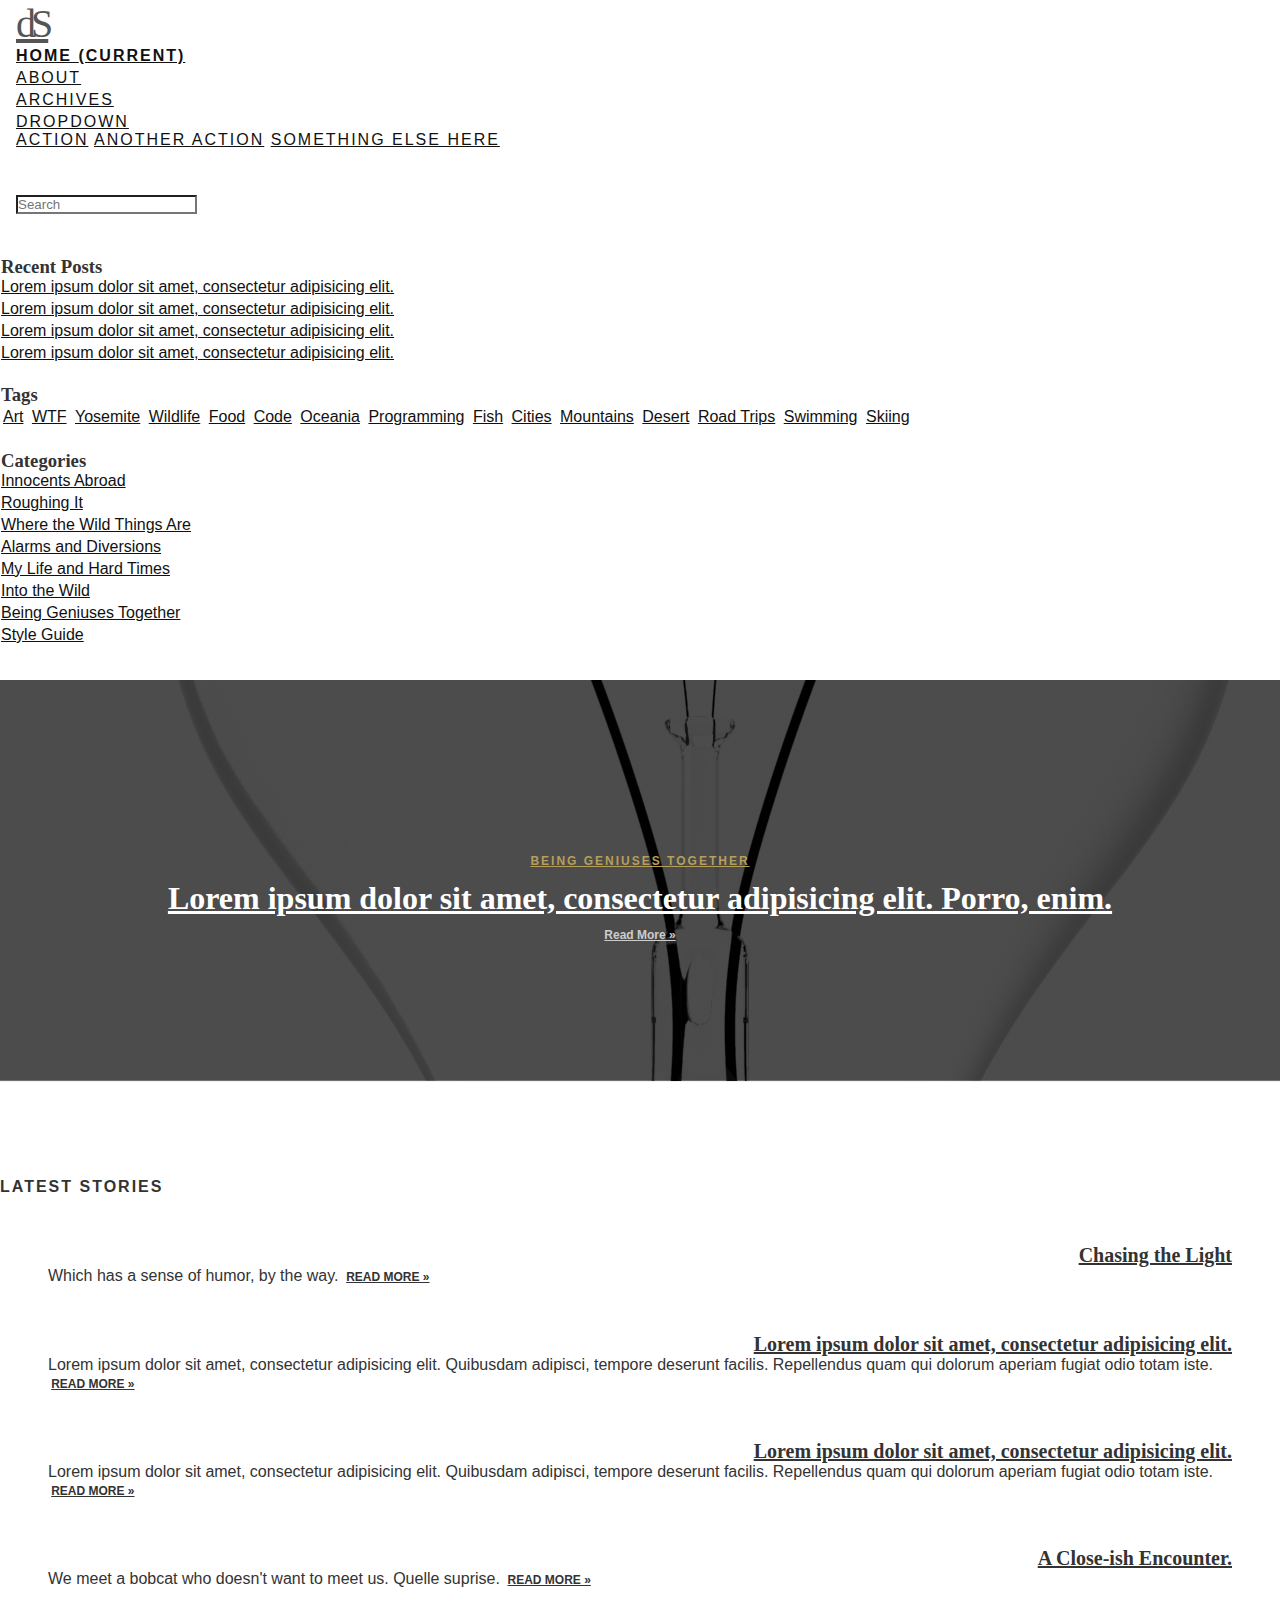
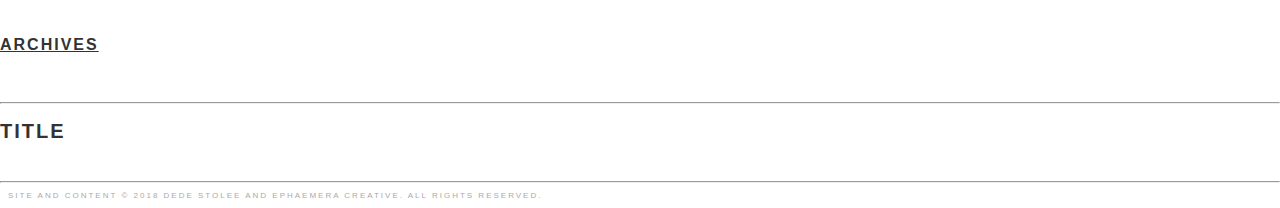
<file: index.html>
<!doctype html>
<html lang="en">

<head>
    <!-- Required meta tags -->
    <meta charset="utf-8">
    <meta name="viewport" content="width=device-width, initial-scale=1, shrink-to-fit=no">
    <!-- Bootstrap CSS -->
    <link rel="stylesheet" href="https://stackpath.bootstrapcdn.com/bootstrap/4.1.1/css/bootstrap.min.css" integrity="sha384-WskhaSGFgHYWDcbwN70/dfYBj47jz9qbsMId/iRN3ewGhXQFZCSftd1LZCfmhktB" crossorigin="anonymous">
    <link rel="stylesheet" href="css/style.css">
    <title>DS</title>
    <link rel="stylesheet" href="https://use.fontawesome.com/releases/v5.0.13/css/all.css" integrity="sha384-DNOHZ68U8hZfKXOrtjWvjxusGo9WQnrNx2sqG0tfsghAvtVlRW3tvkXWZh58N9jp" crossorigin="anonymous">
</head>

<body>
    <nav class="navbar navbar-light bg-light">
        <div class="container">
            <a class="navbar-brand" href="index.html">dS</a>
            <button class="navbar-toggler" type="button" data-toggle="collapse" data-target="#navbarsExample01" aria-controls="navbarsExample01" aria-expanded="false" aria-label="Toggle navigation">
                <span class="navbar-toggler-icon"></span>
            </button>

            <div class="collapse navbar-collapse" id="navbarsExample01">
                <ul class="navbar-nav mr-auto">
                    <li class="nav-item active">
                        <a class="nav-link" href="index.html">Home <span class="sr-only">(current)</span></a>
                    </li>
                    <li class="nav-item">
                        <a class="nav-link" href="page.html">About</a>
                    </li>
                    <li class="nav-item">
                        <a class="nav-link" href="archive.html">Archives</a>
                    </li>
                    <li class="nav-item dropdown">
                        <a class="nav-link dropdown-toggle" href="https://example.com" id="dropdown01" data-toggle="dropdown" aria-haspopup="true" aria-expanded="false">Dropdown</a>
                        <div class="dropdown-menu" aria-labelledby="dropdown01">
                            <a class="dropdown-item" href="#">Action</a>
                            <a class="dropdown-item" href="#">Another action</a>
                            <a class="dropdown-item" href="#">Something else here</a>
                        </div>
                    </li>
                </ul>
                <br>
                <form class="form-inline my-2 my-md-0 col-sm">
                    <input class="form-control" type="text" placeholder="Search" aria-label="Search">
                </form>
                <br>
                <div class="collapse-widgets">
                    <div class="col-sm">
                        <h3>Recent Posts</h3>
                        <ul>
                            <li><a href="">Lorem ipsum dolor sit amet, consectetur adipisicing elit.</a></li>
                            <li><a href="">Lorem ipsum dolor sit amet, consectetur adipisicing elit.</a></li>
                            <li><a href="">Lorem ipsum dolor sit amet, consectetur adipisicing elit.</a></li>
                            <li><a href="">Lorem ipsum dolor sit amet, consectetur adipisicing elit.</a></li>
                        </ul>
                    </div>

                    <br>

                    <div class="col-sm-6">
                        <h3>Tags</h3>
                        <ul class="widget-tag-cloud">
                            <li>
                                <a href="">Art</a>
                                <a href="">WTF</a>
                                <a href="">Yosemite</a>
                                <a href="">Wildlife</a>
                                <a href="">Food</a>
                                <a href="">Code</a>
                                <a href="">Oceania</a>
                                <a href="">Programming</a>
                                <a href="">Fish</a>
                                <a href="">Cities</a>
                                <a href="">Mountains</a>
                                <a href="">Desert</a>
                                <a href="">Road Trips</a>
                                <a href="">Swimming</a>
                                <a href="">Skiing</a>
                            </li>
                        </ul>
                    </div>

                    <br>

                    <div class="col-sm">
                        <h3>Categories</h3>
                        <ul>
                            <li><a href="">Innocents Abroad</a></li>
                            <li><a href="">Roughing It</a></li>
                            <li><a href="">Where the Wild Things Are</a></li>
                            <li><a href="">Alarms and Diversions</a></li>
                            <li><a href="">My Life and Hard Times</a></li>
                            <li><a href="">Into the Wild</a></li>
                            <li><a href="">Being Geniuses Together</a></li>
                            <li><a href="style-guide.html">Style Guide</a></li>
                        </ul>
                    </div>
                </div>
                <!-- collapse-widgets -->

            </div>
            <!-- collapse navbar-collapse -->
        </div>
        <!-- container -->
    </nav>


    <div class="jumbotron jumbotron-fluid featured">
        <div class="container">
            <div class="entry-header">
                <div class="row justify-content-sm-center">
                    <div class="col-sm col-md-9">
                        <a href="#" class="category-label text-center">Being Geniuses Together</a>
                        <h1><a href="single2.html">Lorem ipsum dolor sit amet, consectetur adipisicing elit. Porro, enim.</a></h1>
                        <p><a href="single2.html" class="read-more">Read More &raquo;</a></p>
                    </div>
                </div>
            </div>
            <!-- entry-header -->
        </div>
    </div>
    <!-- jumbotron -->



    <div class="page">

        <div class="container latest">
            <div class="row justify-content-center">
                <p>Latest Stories</p>
            </div>
        </div>

        <div class="container">

            <article class="entry-archive">
                <div class="row justify-content-sm-center">
                    <div class="col-sm col-md-4">
                        <div class="entry-header-title">
                            <h2><a href="single2.html">Chasing the Light</a></h2>
                        </div>
                    </div>
                    <div class="col-sm col-md-6">
                        <div class="entry-header-excerpt">
                            <p>Which has a sense of humor, by the way. <a href="single2.html" class="read-more-excerpt">Read More &raquo;</a></p>
                        </div>
                    </div>
                </div>
                <!-- row -->
            </article>

            <article class="entry-archive">
                <div class="row justify-content-sm-center">
                    <div class="col-sm col-md-4">
                        <div class="entry-header-title">
                            <h2><a href="single2.html">Lorem ipsum dolor sit amet, consectetur adipisicing elit.</a></h2>
                        </div>
                    </div>
                    <div class="col-sm col-md-6">
                        <div class="entry-header-excerpt">
                            <p>Lorem ipsum dolor sit amet, consectetur adipisicing elit. Quibusdam adipisci, tempore deserunt facilis. Repellendus quam qui dolorum aperiam fugiat odio totam iste. <a href="single2.html" class="read-more-excerpt">Read More &raquo;</a></p>
                        </div>
                    </div>
                </div>
                <!-- row -->
            </article>

            <article class="entry-archive">
                <div class="row justify-content-sm-center">
                    <div class="col-sm col-md-4">
                        <div class="entry-header-title">
                            <h2><a href="single2.html">Lorem ipsum dolor sit amet, consectetur adipisicing elit.</a></h2>
                        </div>
                    </div>
                    <div class="col-sm col-md-6">
                        <div class="entry-header-excerpt">
                            <p>Lorem ipsum dolor sit amet, consectetur adipisicing elit. Quibusdam adipisci, tempore deserunt facilis. Repellendus quam qui dolorum aperiam fugiat odio totam iste. <a href="single2.html" class="read-more-excerpt">Read More &raquo;</a></p>
                        </div>
                    </div>
                </div>
                <!-- row -->
            </article>


            <article class="entry-archive">
                <div class="row justify-content-sm-center">
                    <div class="col-sm col-md-4">
                        <div class="entry-header-title">
                            <h2><a href="single2.html">A Close-ish Encounter.</a></h2>
                        </div>
                    </div>
                    <div class="col-sm col-md-6">
                        <div class="entry-header-excerpt">
                            <p>We meet a bobcat who doesn't want to meet us. Quelle suprise. <a href="single2.html" class="read-more-excerpt">Read More &raquo;</a></p>
                        </div>
                    </div>
                </div>
                <!-- row -->
            </article>


            <div class="container latest archive">
                <div class="row justify-content-center">
                    <p><a href="archive.html">Archives</a></p>
                </div>
            </div>


        </div>
        <!-- container -->

        <hr>

        <div class="container-fluid">
            <footer>
                <div class="container widget">
                    <div class="row justify-content-sm-center">
                        <div class="col-sm col-md-4 text-center">
                           <h3>Title</h3>
                            <ul class="social text-center">
                                <li><a href=""><i class="fab fa-google-plus-g"></i></a></li>
                                <li><a href="http://twitter.com"><i class="fab fa-twitter"></i></a></li>
                                <li><a href="" id="" title="Back to top"><i class="fas fa-chevron-circle-up"></i></a></li>
                                <li><a href=""><i class="fab fa-github"></i></a></li>
                                <li><a href=""><i class="fas fa-envelope"></i></a></li>
                            </ul>
                        </div>
                    </div>
                </div>
                <hr>
                <p class="copyright text-center">Site and content &copy; 2018 Dede Stolee and Ephaemera Creative. All Rights Reserved.</p>

            </footer>

        </div>
    </div>

    <!-- page -->
    <!-- Optional JavaScript -->
    <!-- jQuery first, then Popper.js, then Bootstrap JS -->
    <script src="https://code.jquery.com/jquery-3.3.1.slim.min.js" integrity="sha384-q8i/X+965DzO0rT7abK41JStQIAqVgRVzpbzo5smXKp4YfRvH+8abtTE1Pi6jizo" crossorigin="anonymous"></script>
    <script src="https://cdnjs.cloudflare.com/ajax/libs/popper.js/1.14.3/umd/popper.min.js" integrity="sha384-ZMP7rVo3mIykV+2+9J3UJ46jBk0WLaUAdn689aCwoqbBJiSnjAK/l8WvCWPIPm49" crossorigin="anonymous"></script>
    <script src="https://stackpath.bootstrapcdn.com/bootstrap/4.1.1/js/bootstrap.min.js" integrity="sha384-smHYKdLADwkXOn1EmN1qk/HfnUcbVRZyYmZ4qpPea6sjB/pTJ0euyQp0Mk8ck+5T" crossorigin="anonymous"></script>
</body>

</html>
</file>
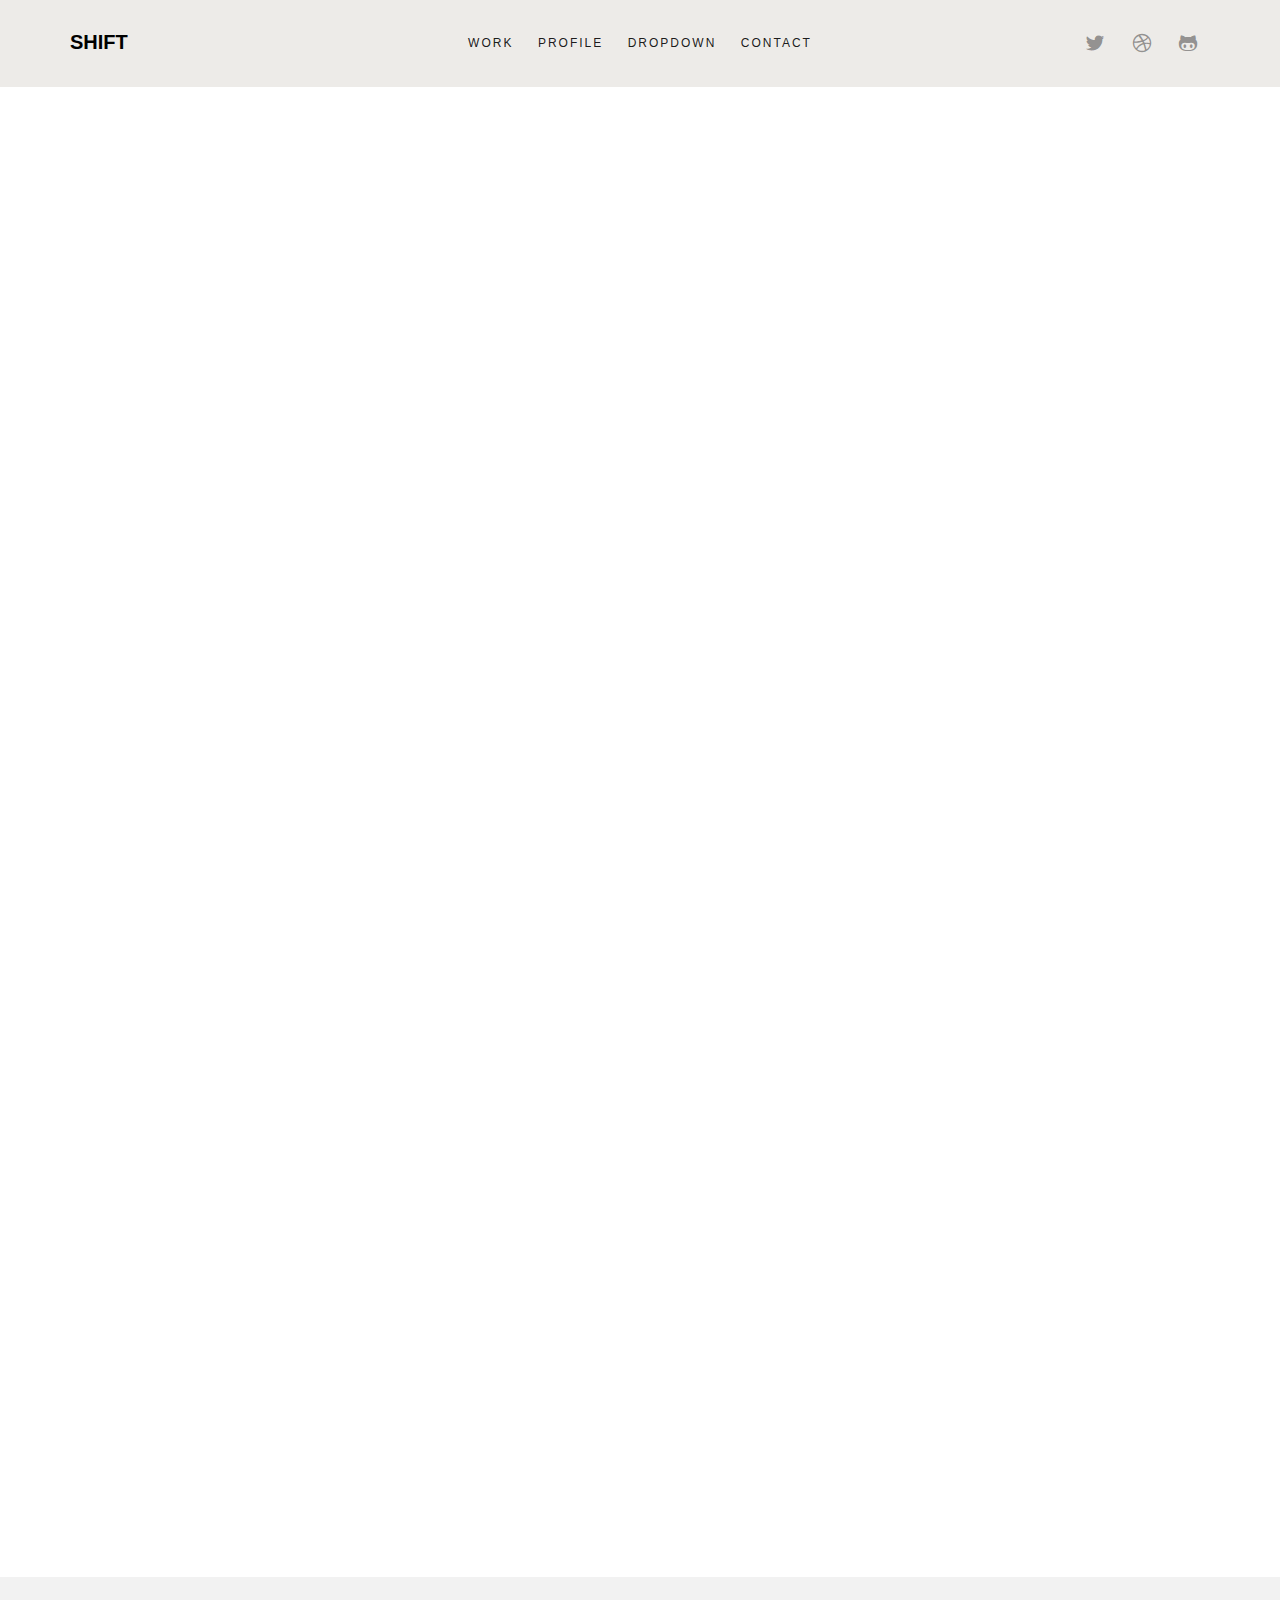
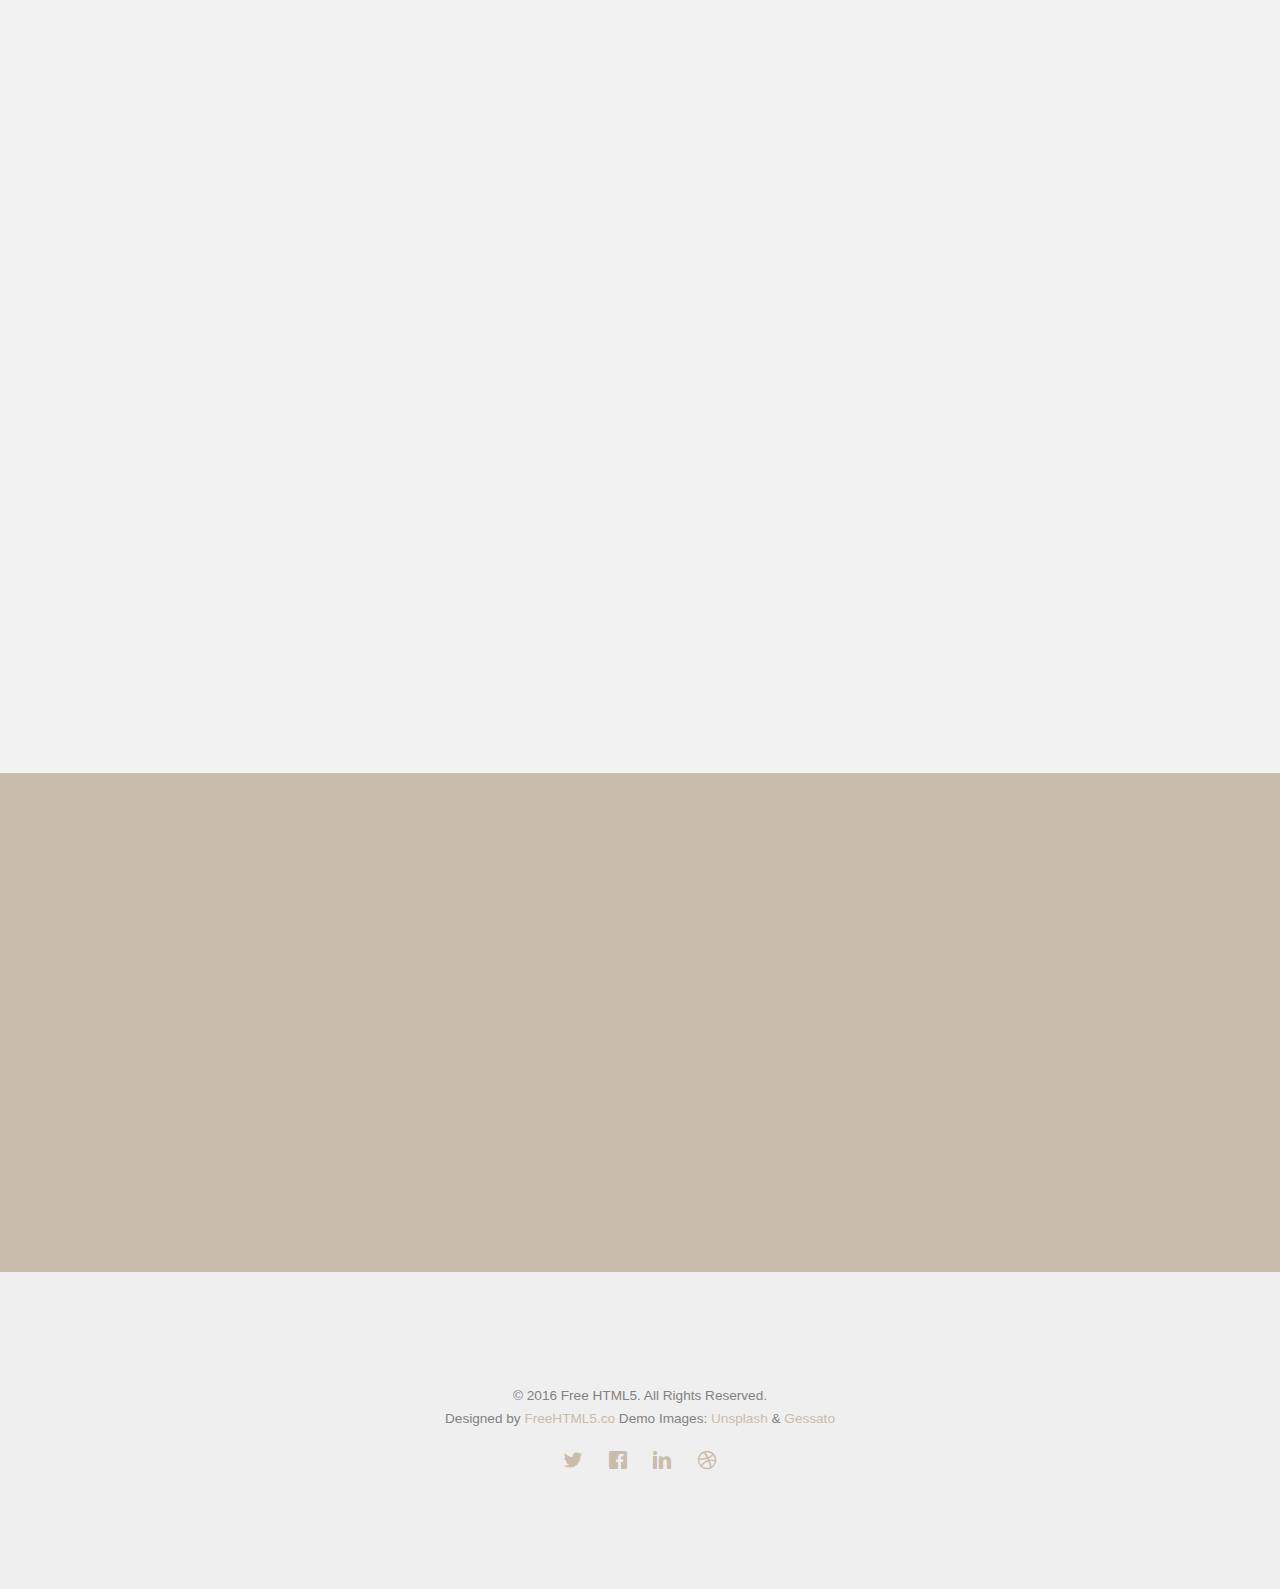
<file: shift/index.html>
<!DOCTYPE HTML>
<html>
	<head>
	<meta charset="utf-8">
	<meta http-equiv="X-UA-Compatible" content="IE=edge">
	<title>Shift &mdash; Free Website Template, Free HTML5 Template by FreeHTML5.co</title>
	<meta name="viewport" content="width=device-width, initial-scale=1">
	<meta name="description" content="Free HTML5 Website Template by FreeHTML5.co" />
	<meta name="keywords" content="free website templates, free html5, free template, free bootstrap, free website template, html5, css3, mobile first, responsive" />
	<meta name="author" content="FreeHTML5.co" />

	<!-- 
	//////////////////////////////////////////////////////

	FREE HTML5 TEMPLATE 
	DESIGNED & DEVELOPED by FreeHTML5.co
		
	Website: 		http://freehtml5.co/
	Email: 			info@freehtml5.co
	Twitter: 		http://twitter.com/fh5co
	Facebook: 		https://www.facebook.com/fh5co

	//////////////////////////////////////////////////////
	 -->

  	<!-- Facebook and Twitter integration -->
	<meta property="og:title" content=""/>
	<meta property="og:image" content=""/>
	<meta property="og:url" content=""/>
	<meta property="og:site_name" content=""/>
	<meta property="og:description" content=""/>
	<meta name="twitter:title" content="" />
	<meta name="twitter:image" content="" />
	<meta name="twitter:url" content="" />
	<meta name="twitter:card" content="" />

	<!-- <link href="https://fonts.googleapis.com/css?family=Montserrat:400,700" rel="stylesheet"> -->
	
	<!-- Animate.css -->
	<link rel="stylesheet" href="css/animate.css">
	<!-- Icomoon Icon Fonts-->
	<link rel="stylesheet" href="css/icomoon.css">
	<!-- Bootstrap  -->
	<link rel="stylesheet" href="css/bootstrap.css">
	<!-- Theme style  -->
	<link rel="stylesheet" href="css/style.css">

	<!-- Modernizr JS -->
	<script src="js/modernizr-2.6.2.min.js"></script>
	<!-- FOR IE9 below -->
	<!--[if lt IE 9]>
	<script src="js/respond.min.js"></script>
	<![endif]-->

	</head>
	<body>
		
	<div class="fh5co-loader"></div>
	
	<div id="page">
	<nav class="fh5co-nav" role="navigation">
		<div class="container">
			<div class="fh5co-top-logo">
				<div id="fh5co-logo"><a href="index.html">Shift</a></div>
			</div>
			<div class="fh5co-top-menu menu-1 text-center">
				<ul>
					<li><a href="work.html">Work</a></li>
					<li><a href="about.html">Profile</a></li>
					<li class="has-dropdown">
						<a href="#">Dropdown</a>
						<ul class="dropdown">
							<li><a href="#">Web Design</a></li>
							<li><a href="#">eCommerce</a></li>
							<li><a href="#">Branding</a></li>
							<li><a href="#">API</a></li>
						</ul>
					</li>
					<li><a href="contact.html">Contact</a></li>
				</ul>
			</div>
			<div class="fh5co-top-social menu-1 text-right">
				<ul class="fh5co-social">
					<li><a href="#"><i class="icon-twitter"></i></a></li>
					<li><a href="#"><i class="icon-dribbble"></i></a></li>
					<li><a href="#"><i class="icon-github"></i></a></li>
				</ul>
			</div>
		</div>
	</nav>
	
	<div id="fh5co-work">
		<div class="container">
			<div class="row top-line animate-box">
				<div class="col-md-7 col-md-push-5 text-left intro">
					<h2>Shift is a free html5 template to showcase your work. <span class="fh5co-highlight">Made with <i class="icon-heart2"></i> by <a href="http://freehtml5.co">FreeHTML5.co</a> </span></h2>
					<!-- <h2>Shift is a Collection of a Beautiful &amp; Premium Themes.</h2> -->
				</div>
				
			</div>
			<div class="row">
				<div class="col-md-4 text-center animate-box">
					<a class="work" href="portfolio_detail.html">
						<div class="work-grid" style="background-image:url(images/project-1.jpg);">
							<div class="inner">
								<div class="desc">
								<h3>Folding Light</h3>
								<span class="cat">Branding</span>
							</div>
							</div>
						</div>
					</a>
				</div>
				<div class="col-md-4 text-center animate-box">
					<a class="work" href="portfolio_detail.html">
						<div class="work-grid" style="background-image:url(images/project-2.jpg);">
							<div class="inner">
								<div class="desc">
									<h3>Power Led Light</h3>
									<span class="cat">Illustration</span>
								</div>
							</div>
						</div>
					</a>
				</div>
				<div class="col-md-4 text-center animate-box">
					<a class="work" href="portfolio_detail.html">
						<div class="work-grid" style="background-image:url(images/project-3.jpg);">
							<div class="inner">
								<div class="desc">
									<h3>Elephant Origami</h3>
									<span class="cat">Logo</span>
								</div>
							</div>
						</div>
					</a>
				</div>
				<div class="col-md-4 text-center animate-box">
					<a class="work" href="portfolio_detail.html">
						<div class="work-grid" style="background-image:url(images/project-4.jpg);">
							<div class="inner">
								<div class="desc">
									<h3>Electric Kick Scooter</h3>
									<span class="cat">Web Design</span>
								</div>
							</div>
						</div>
					</a>
				</div>
				<div class="col-md-4 text-center animate-box">
					<a class="work" href="portfolio_detail.html">
						<div class="work-grid" style="background-image:url(images/project-5.jpg);">
							<div class="inner">
								<div class="desc">
									<h3>Shark Diver</h3>
									<span class="cat">Branding</span>
								</div>
							</div>
						</div>
					</a>
				</div>
				<div class="col-md-4 text-center animate-box">
					<a class="work" href="portfolio_detail.html">
						<div class="work-grid" style="background-image:url(images/project-6.jpg);">
							<div class="inner">
								<div class="desc">
									<h3>Objekte Unserer Tage Berlin</h3>
									<span class="cat">Logo</span>
								</div>
							</div>
						</div>
					</a>
				</div>
				<div class="col-md-4 text-center animate-box">
					<a class="work" href="portfolio_detail.html">
						<div class="work-grid" style="background-image:url(images/project-7.jpg);">
							<div class="inner">
								<div class="desc">
									<h3>Aloha Shirt</h3>
									<span class="cat">Web Design</span>
								</div>
							</div>
						</div>
					</a>
				</div>
				<div class="col-md-4 text-center animate-box">
					<a class="work" href="portfolio_detail.html">
						<div class="work-grid" style="background-image:url(images/project-8.jpg);">
							<div class="inner">
								<div class="desc">
									<h3>Olafur Elliasson Waterfall Versailles</h3>
									<span class="cat">Branding</span>
								</div>
							</div>
						</div>
					</a>
				</div>
				<div class="col-md-4 text-center animate-box">
					<a class="work" href="portfolio_detail.html">
						<div class="work-grid" style="background-image:url(images/project-9.jpg);">
							<div class="inner">
								<div class="desc">
									<h3>Hand Care</h3>
									<span class="cat">Logo</span>
								</div>
							</div>
						</div>
					</a>
				</div>
			</div>
		</div>
	</div>
	
	<div id="fh5co-author" class="fh5co-bg-section">
		<div class="container">
			<div class="row animate-box">
				<div class="col-md-8 col-md-offset-2 text-center fh5co-heading">
					<h2>A little about me</h2>
				</div>
			</div>
			<div class="row">
				<div class="col-md-8 col-md-offset-2">
					<div class="author">
						<div class="author-inner animate-box" style="background-image: url(images/person3.jpg);">
						</div>
						<div class="desc animate-box">
							<span>Web Designer &amp; Developer</span>
							<h3>Mike Airways</h3>
							<p>Far far away, behind the word mountains, far from the countries Vokalia and Consonantia, there live the blind texts. Separated they live in Bookmarksgrove right at the coast of the Semantics, a large language ocean.</p>
							<p><a href="about.html" class="btn btn-primary btn-outline">Learn More</a></p>
							<ul class="fh5co-social-icons">
								<li><a href="#"><i class="icon-facebook"></i></a></li>
								<li><a href="#"><i class="icon-twitter"></i></a></li>
								<li><a href="#"><i class="icon-dribbble"></i></a></li>
								<li><a href="#"><i class="icon-github"></i></a></li>
							</ul>
						</div>
					</div>
				</div>
			</div>
		</div>
	</div>

	<div id="fh5co-started">
		<div class="container">
			<div class="row animate-box">
				<div class="col-md-8 col-md-offset-2 text-center fh5co-heading">
					<h2>Get Started</h2>
					<p>We create beautiful themes for your site behind the word mountains, far from the countries Vokalia and Consonantia, there live the blind texts.</p>
					<p><a href="#" class="btn btn-primary">Let's work together</a></p>
				</div>
			</div>
		</div>
	</div>

	<footer id="fh5co-footer" role="contentinfo">
		<div class="container">
			<div class="row copyright">
				<div class="col-md-12 text-center">
					<p>
						<small class="block">&copy; 2016 Free HTML5. All Rights Reserved.</small> 
						<small class="block">Designed by <a href="http://freehtml5.co/" target="_blank">FreeHTML5.co</a> Demo Images: <a href="http://unsplash.co/" target="_blank">Unsplash</a> &amp; <a href="http://blog.gessato.com/" target="_blank">Gessato</a></small>
					</p>
					
					<ul class="fh5co-social-icons">
						<li><a href="#"><i class="icon-twitter"></i></a></li>
						<li><a href="#"><i class="icon-facebook"></i></a></li>
						<li><a href="#"><i class="icon-linkedin"></i></a></li>
						<li><a href="#"><i class="icon-dribbble"></i></a></li>
					</ul>
					
				</div>
			</div>

		</div>
	</footer>
	</div>

	<div class="gototop js-top">
		<a href="#" class="js-gotop"><i class="icon-arrow-up"></i></a>
	</div>
	
	<!-- jQuery -->
	<script src="js/jquery.min.js"></script>
	<!-- jQuery Easing -->
	<script src="js/jquery.easing.1.3.js"></script>
	<!-- Bootstrap -->
	<script src="js/bootstrap.min.js"></script>
	<!-- Waypoints -->
	<script src="js/jquery.waypoints.min.js"></script>
	<!-- Main -->
	<script src="js/main.js"></script>

	</body>
</html>
</file>
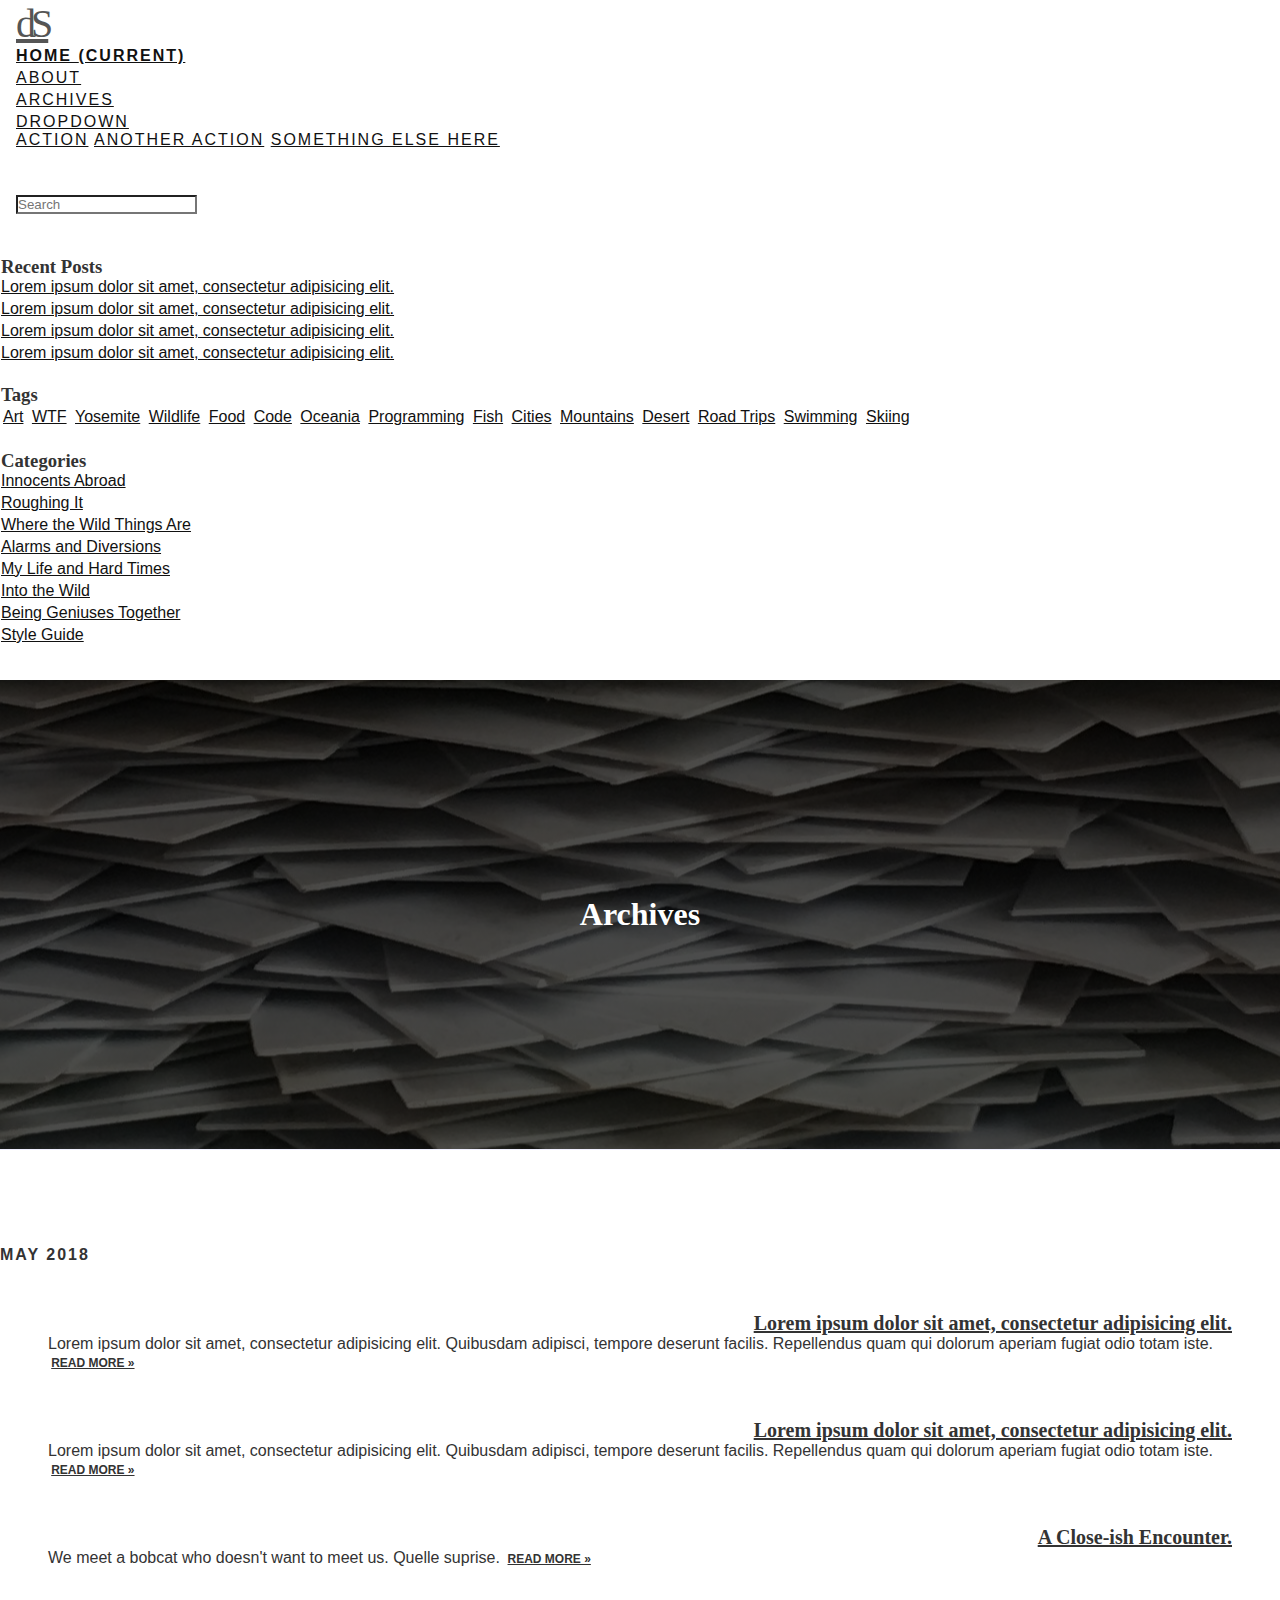
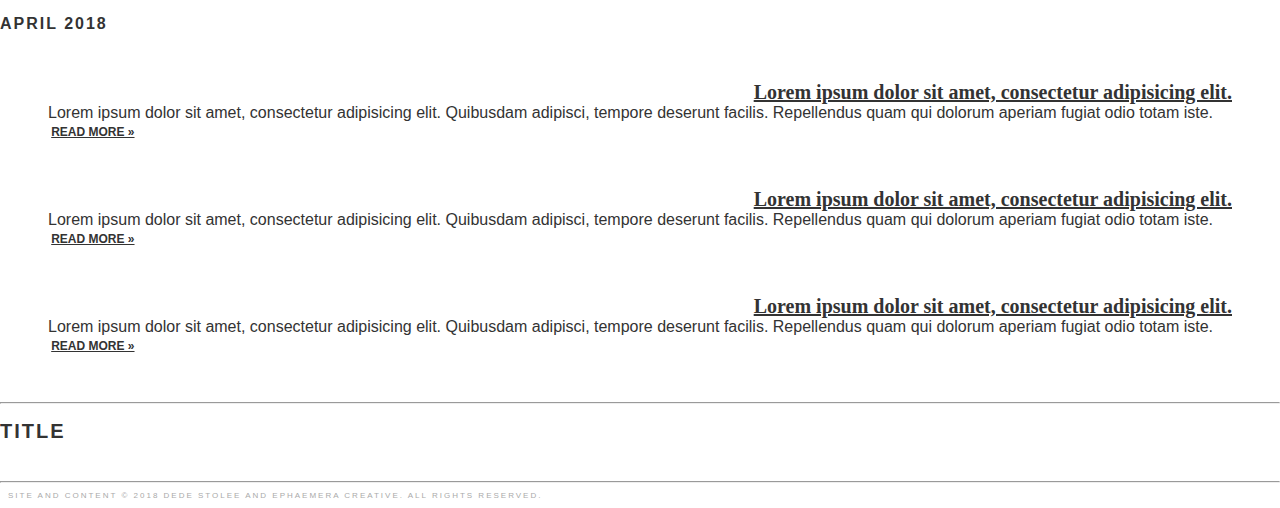
<file: archive.html>
<!doctype html>
<html lang="en">

<head>
    <!-- Required meta tags -->
    <meta charset="utf-8">
    <meta name="viewport" content="width=device-width, initial-scale=1, shrink-to-fit=no">
    <!-- Bootstrap CSS -->
    <link rel="stylesheet" href="https://stackpath.bootstrapcdn.com/bootstrap/4.1.1/css/bootstrap.min.css" integrity="sha384-WskhaSGFgHYWDcbwN70/dfYBj47jz9qbsMId/iRN3ewGhXQFZCSftd1LZCfmhktB" crossorigin="anonymous">
    <link rel="stylesheet" href="css/style.css">
    <title>DS</title>
    <link rel="stylesheet" href="https://use.fontawesome.com/releases/v5.0.13/css/all.css" integrity="sha384-DNOHZ68U8hZfKXOrtjWvjxusGo9WQnrNx2sqG0tfsghAvtVlRW3tvkXWZh58N9jp" crossorigin="anonymous">
</head>

<body>
    <nav class="navbar navbar-light bg-light">
        <div class="container">
            <a class="navbar-brand" href="index.html">dS</a>
            <button class="navbar-toggler" type="button" data-toggle="collapse" data-target="#navbarsExample01" aria-controls="navbarsExample01" aria-expanded="false" aria-label="Toggle navigation">
                <span class="navbar-toggler-icon"></span>
            </button>

            <div class="collapse navbar-collapse" id="navbarsExample01">
                <ul class="navbar-nav mr-auto">
                    <li class="nav-item active">
                        <a class="nav-link" href="index.html">Home <span class="sr-only">(current)</span></a>
                    </li>
                    <li class="nav-item">
                        <a class="nav-link" href="page.html">About</a>
                    </li>
                    <li class="nav-item">
                        <a class="nav-link" href="archive.html">Archives</a>
                    </li>
                    <li class="nav-item dropdown">
                        <a class="nav-link dropdown-toggle" href="https://example.com" id="dropdown01" data-toggle="dropdown" aria-haspopup="true" aria-expanded="false">Dropdown</a>
                        <div class="dropdown-menu" aria-labelledby="dropdown01">
                            <a class="dropdown-item" href="#">Action</a>
                            <a class="dropdown-item" href="#">Another action</a>
                            <a class="dropdown-item" href="#">Something else here</a>
                        </div>
                    </li>
                </ul>
                <br>
                <form class="form-inline my-2 my-md-0 col-sm">
                    <input class="form-control" type="text" placeholder="Search" aria-label="Search">
                </form>
                <br>
                <div class="collapse-widgets">
                    <div class="col-sm">
                        <h3>Recent Posts</h3>
                        <ul>
                            <li><a href="">Lorem ipsum dolor sit amet, consectetur adipisicing elit.</a></li>
                            <li><a href="">Lorem ipsum dolor sit amet, consectetur adipisicing elit.</a></li>
                            <li><a href="">Lorem ipsum dolor sit amet, consectetur adipisicing elit.</a></li>
                            <li><a href="">Lorem ipsum dolor sit amet, consectetur adipisicing elit.</a></li>
                        </ul>
                    </div>

                    <br>

                    <div class="col-sm-6">
                        <h3>Tags</h3>
                        <ul class="widget-tag-cloud">
                            <li>
                                <a href="">Art</a>
                                <a href="">WTF</a>
                                <a href="">Yosemite</a>
                                <a href="">Wildlife</a>
                                <a href="">Food</a>
                                <a href="">Code</a>
                                <a href="">Oceania</a>
                                <a href="">Programming</a>
                                <a href="">Fish</a>
                                <a href="">Cities</a>
                                <a href="">Mountains</a>
                                <a href="">Desert</a>
                                <a href="">Road Trips</a>
                                <a href="">Swimming</a>
                                <a href="">Skiing</a>
                            </li>
                        </ul>
                    </div>

                    <br>

                    <div class="col-sm">
                        <h3>Categories</h3>
                        <ul>
                            <li><a href="">Innocents Abroad</a></li>
                            <li><a href="">Roughing It</a></li>
                            <li><a href="">Where the Wild Things Are</a></li>
                            <li><a href="">Alarms and Diversions</a></li>
                            <li><a href="">My Life and Hard Times</a></li>
                            <li><a href="">Into the Wild</a></li>
                            <li><a href="">Being Geniuses Together</a></li>
                            <li><a href="style-guide.html">Style Guide</a></li>
                        </ul>
                    </div>
                </div>
                <!-- collapse-widgets -->

            </div>
            <!-- collapse navbar-collapse -->
        </div>
        <!-- container -->
    </nav>


    <div class="jumbotron jumbotron-fluid archives">
        <div class="container">
            <div class="entry-header-page">
                <div class="row justify-content-sm-center">
                    <div class="col-sm col-md-9">
                        <h1>Archives</h1>
                    </div>
                </div>
            </div>
            <!-- entry-header -->
        </div>
    </div>
    <!-- jumbotron -->



    <div class="page">



        <div class="container">

          <div class="container latest archive">
              <div class="row justify-content-center">
                  <p>May 2018</p>
              </div>
          </div>

            <article class="entry-archive">
                <div class="row justify-content-sm-center">
                    <div class="col-sm col-md-4">
                        <div class="entry-header-title">
                            <h2><a href="single2.html">Lorem ipsum dolor sit amet, consectetur adipisicing elit.</a></h2>
                        </div>
                    </div>
                    <div class="col-sm col-md-6">
                        <div class="entry-header-excerpt">
                            <p>Lorem ipsum dolor sit amet, consectetur adipisicing elit. Quibusdam adipisci, tempore deserunt facilis. Repellendus quam qui dolorum aperiam fugiat odio totam iste. <a href="single2.html" class="read-more-excerpt">Read More &raquo;</a></p>
                        </div>
                    </div>
                </div>
                <!-- row -->
            </article>

            <article class="entry-archive">
                <div class="row justify-content-sm-center">
                    <div class="col-sm col-md-4">
                        <div class="entry-header-title">
                            <h2><a href="single2.html">Lorem ipsum dolor sit amet, consectetur adipisicing elit.</a></h2>
                        </div>
                    </div>
                    <div class="col-sm col-md-6">
                        <div class="entry-header-excerpt">
                            <p>Lorem ipsum dolor sit amet, consectetur adipisicing elit. Quibusdam adipisci, tempore deserunt facilis. Repellendus quam qui dolorum aperiam fugiat odio totam iste. <a href="single2.html" class="read-more-excerpt">Read More &raquo;</a></p>
                        </div>
                    </div>
                </div>
                <!-- row -->
            </article>


            <article class="entry-archive">
                <div class="row justify-content-sm-center">
                    <div class="col-sm col-md-4">
                        <div class="entry-header-title">
                            <h2><a href="single2.html">A Close-ish Encounter.</a></h2>
                        </div>
                    </div>
                    <div class="col-sm col-md-6">
                        <div class="entry-header-excerpt">
                            <p>We meet a bobcat who doesn't want to meet us. Quelle suprise. <a href="single2.html" class="read-more-excerpt">Read More &raquo;</a></p>
                        </div>
                    </div>
                </div>
                <!-- row -->
            </article>


            <div class="container archive">
                <div class="row justify-content-center">
                    <p>April 2018</p>
                </div>
            </div>


            <article class="entry-archive">
                <div class="row justify-content-sm-center">
                    <div class="col-sm col-md-4">
                        <div class="entry-header-title">
                            <h2><a href="single2.html">Lorem ipsum dolor sit amet, consectetur adipisicing elit.</a></h2>
                        </div>
                    </div>
                    <div class="col-sm col-md-6">
                        <div class="entry-header-excerpt">
                            <p>Lorem ipsum dolor sit amet, consectetur adipisicing elit. Quibusdam adipisci, tempore deserunt facilis. Repellendus quam qui dolorum aperiam fugiat odio totam iste. <a href="single2.html" class="read-more-excerpt">Read More &raquo;</a></p>
                        </div>
                    </div>
                </div>
                <!-- row -->
            </article>

            <article class="entry-archive">
                <div class="row justify-content-sm-center">
                    <div class="col-sm col-md-4">
                        <div class="entry-header-title">
                            <h2><a href="single2.html">Lorem ipsum dolor sit amet, consectetur adipisicing elit.</a></h2>
                        </div>
                    </div>
                    <div class="col-sm col-md-6">
                        <div class="entry-header-excerpt">
                            <p>Lorem ipsum dolor sit amet, consectetur adipisicing elit. Quibusdam adipisci, tempore deserunt facilis. Repellendus quam qui dolorum aperiam fugiat odio totam iste. <a href="single2.html" class="read-more-excerpt">Read More &raquo;</a></p>
                        </div>
                    </div>
                </div>
                <!-- row -->
            </article>

            <article class="entry-archive">
                <div class="row justify-content-sm-center">
                    <div class="col-sm col-md-4">
                        <div class="entry-header-title">
                            <h2><a href="single2.html">Lorem ipsum dolor sit amet, consectetur adipisicing elit.</a></h2>
                        </div>
                    </div>
                    <div class="col-sm col-md-6">
                        <div class="entry-header-excerpt">
                            <p>Lorem ipsum dolor sit amet, consectetur adipisicing elit. Quibusdam adipisci, tempore deserunt facilis. Repellendus quam qui dolorum aperiam fugiat odio totam iste. <a href="single2.html" class="read-more-excerpt">Read More &raquo;</a></p>
                        </div>
                    </div>
                </div>
                <!-- row -->
            </article>



        </div>
        <!-- container -->

        <hr>

        <div class="container-fluid">
            <footer>
                <div class="container widget">
                    <div class="row justify-content-sm-center">
                        <div class="col-sm col-md-4 text-center">
                           <h3>Title</h3>
                           <ul class="social text-center">
                               <li><a href=""><i class="fab fa-google-plus-g"></i></a></li>
                               <li><a href="http://twitter.com"><i class="fab fa-twitter"></i></a></li>
                               <li><a href="" id="" title="Back to top"><i class="fas fa-chevron-circle-up"></i></a></li>
                               <li><a href=""><i class="fab fa-github"></i></a></li>
                               <li><a href=""><i class="fas fa-envelope"></i></a></li>
                           </ul>
                        </div>
                    </div>
                </div>
                <hr>
                <p class="copyright text-center">Site and content &copy; 2018 Dede Stolee and Ephaemera Creative. All Rights Reserved.</p>
            </footer>
        </div>
    </div>
    <!-- page -->
    <!-- Optional JavaScript -->
    <!-- jQuery first, then Popper.js, then Bootstrap JS -->
    <script src="https://code.jquery.com/jquery-3.3.1.slim.min.js" integrity="sha384-q8i/X+965DzO0rT7abK41JStQIAqVgRVzpbzo5smXKp4YfRvH+8abtTE1Pi6jizo" crossorigin="anonymous"></script>
    <script src="https://cdnjs.cloudflare.com/ajax/libs/popper.js/1.14.3/umd/popper.min.js" integrity="sha384-ZMP7rVo3mIykV+2+9J3UJ46jBk0WLaUAdn689aCwoqbBJiSnjAK/l8WvCWPIPm49" crossorigin="anonymous"></script>
    <script src="https://stackpath.bootstrapcdn.com/bootstrap/4.1.1/js/bootstrap.min.js" integrity="sha384-smHYKdLADwkXOn1EmN1qk/HfnUcbVRZyYmZ4qpPea6sjB/pTJ0euyQp0Mk8ck+5T" crossorigin="anonymous"></script>
</body>

</html>
</file>
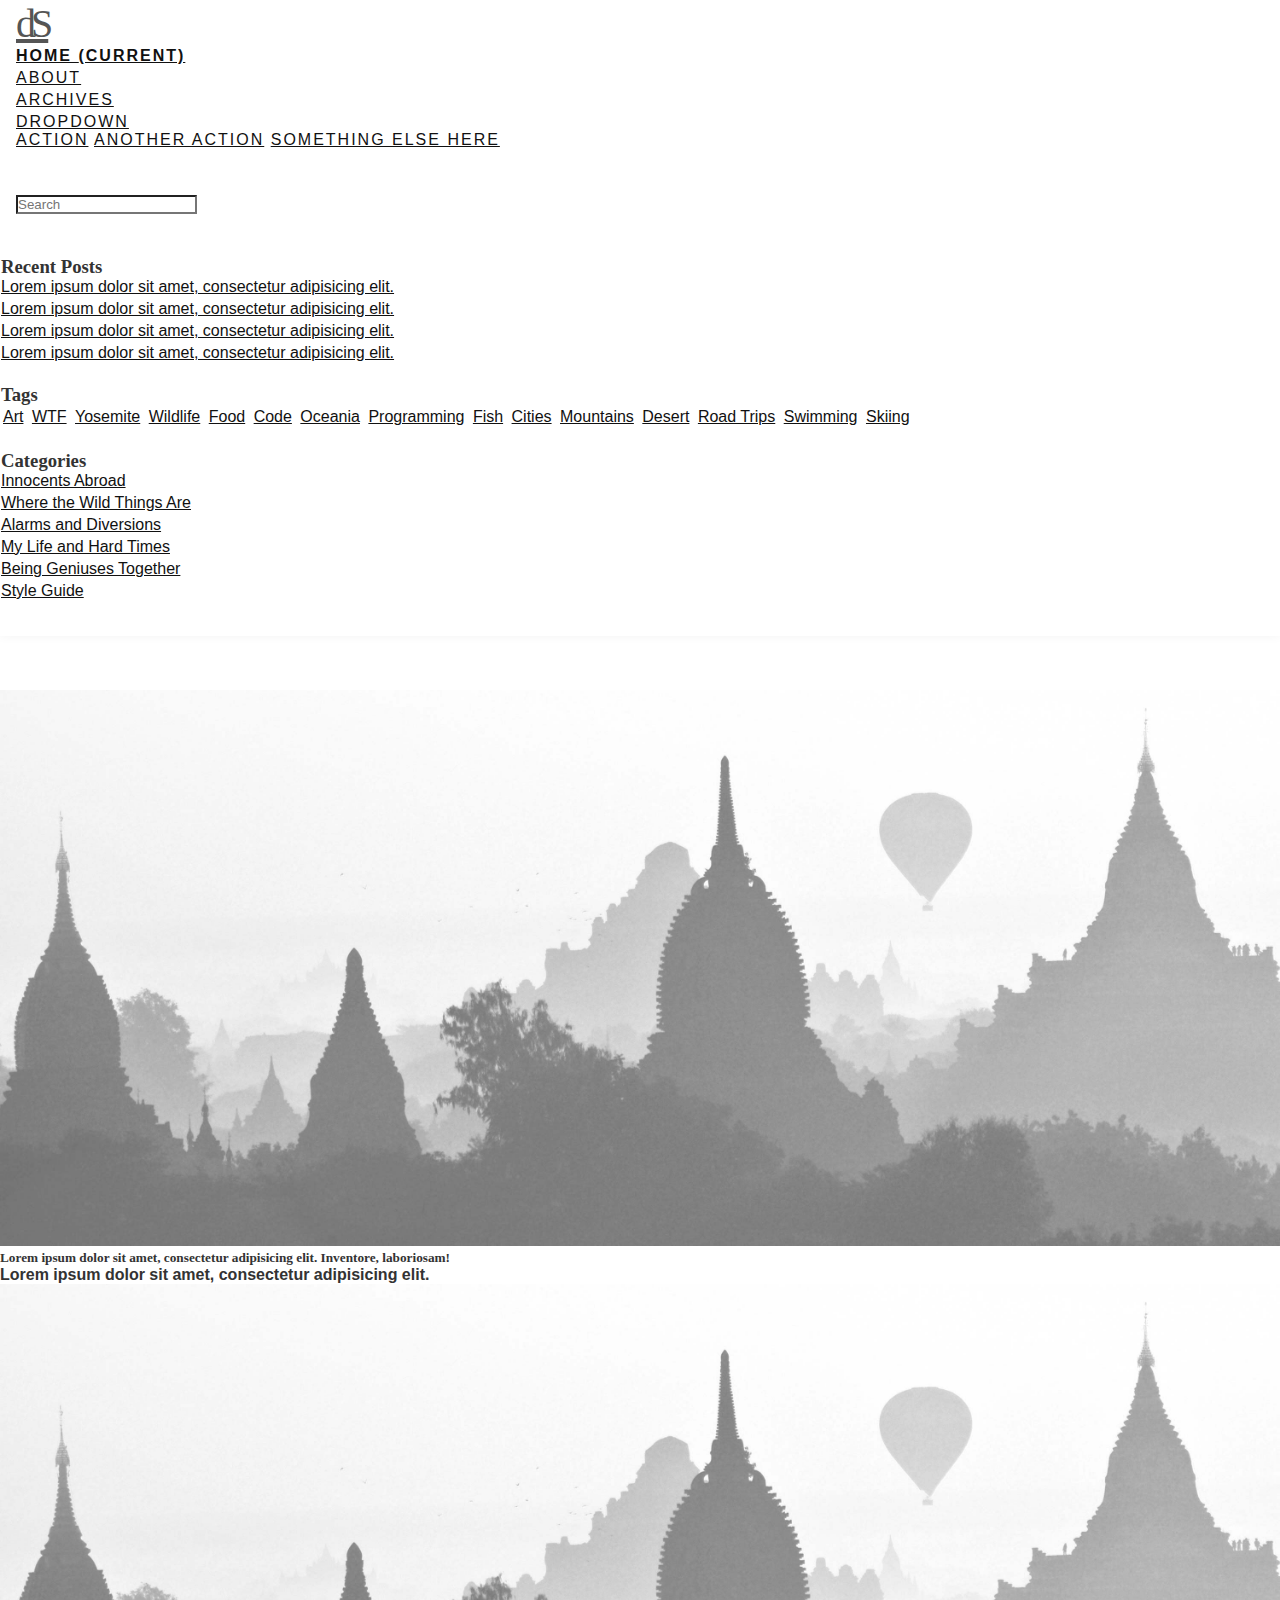
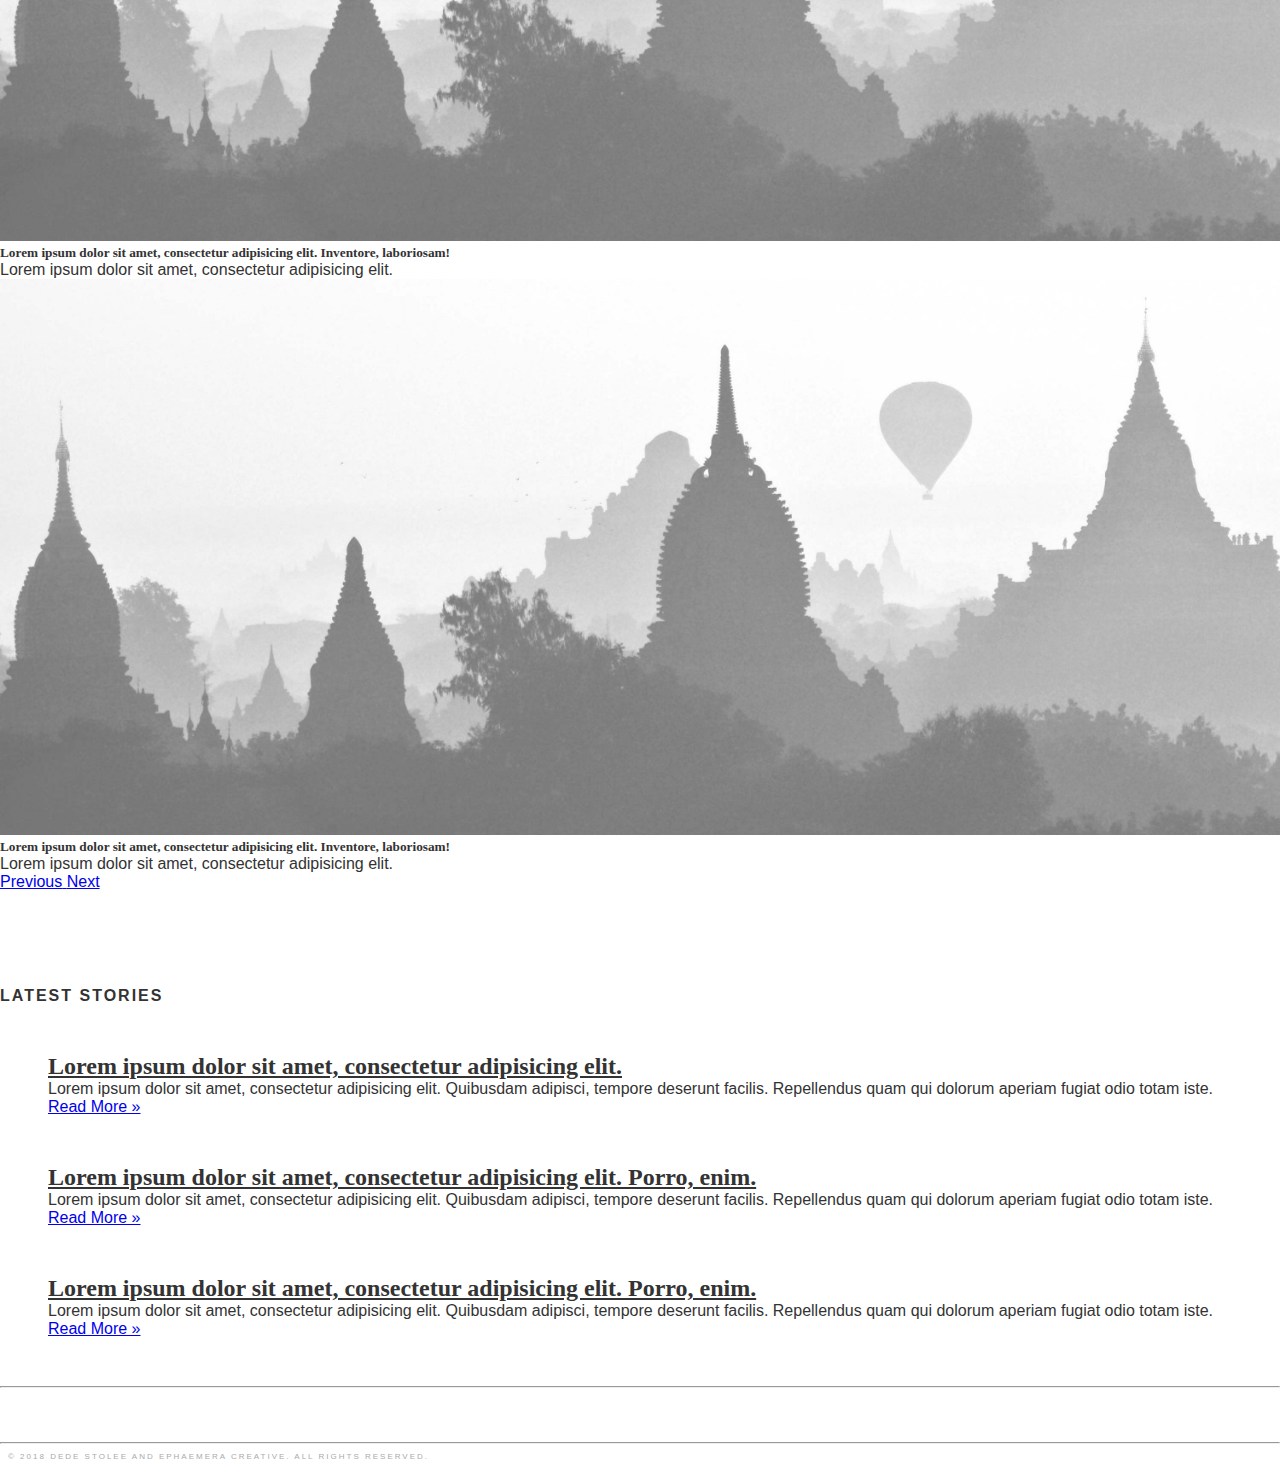
<file: index2.html>
<!doctype html>
<html lang="en">
  <head>
    <!-- Required meta tags -->
    <meta charset="utf-8">
    <meta name="viewport" content="width=device-width, initial-scale=1, shrink-to-fit=no">

    <!-- Bootstrap CSS -->
    <link rel="stylesheet" href="https://stackpath.bootstrapcdn.com/bootstrap/4.1.1/css/bootstrap.min.css" integrity="sha384-WskhaSGFgHYWDcbwN70/dfYBj47jz9qbsMId/iRN3ewGhXQFZCSftd1LZCfmhktB" crossorigin="anonymous">
    <link rel="stylesheet" href="css/style.css">

    <title>Hello, world!</title>
    <link rel="stylesheet" href="https://use.fontawesome.com/releases/v5.0.13/css/all.css" integrity="sha384-DNOHZ68U8hZfKXOrtjWvjxusGo9WQnrNx2sqG0tfsghAvtVlRW3tvkXWZh58N9jp" crossorigin="anonymous">
  </head>
  <body>
    <nav class="navbar navbar-light bg-light">
      <div class="container">
      <a class="navbar-brand" href="index.html">dS</a>
      <button class="navbar-toggler" type="button" data-toggle="collapse" data-target="#navbarsExample01" aria-controls="navbarsExample01" aria-expanded="false" aria-label="Toggle navigation">
        <span class="navbar-toggler-icon"></span>
      </button>

      <div class="collapse navbar-collapse" id="navbarsExample01">
        <ul class="navbar-nav mr-auto">
          <li class="nav-item active">
            <a class="nav-link" href="#">Home <span class="sr-only">(current)</span></a>
          </li>
          <li class="nav-item">
            <a class="nav-link" href="#">About</a>
          </li>
          <li class="nav-item">
            <a class="nav-link" href="#">Archives</a>
          </li>
          <li class="nav-item dropdown">
            <a class="nav-link dropdown-toggle" href="https://example.com" id="dropdown01" data-toggle="dropdown" aria-haspopup="true" aria-expanded="false">Dropdown</a>
            <div class="dropdown-menu" aria-labelledby="dropdown01">
              <a class="dropdown-item" href="#">Action</a>
              <a class="dropdown-item" href="#">Another action</a>
              <a class="dropdown-item" href="#">Something else here</a>
            </div>
          </li>
        </ul>
        <br>
        <form class="form-inline my-2 my-md-0 col-sm">
          <input class="form-control" type="text" placeholder="Search" aria-label="Search">
        </form>
        <br>
        <div class="collapse-widgets">
        <div class="col-sm">
          <h3>Recent Posts</h3>
          <ul>
            <li><a href="">Lorem ipsum dolor sit amet, consectetur adipisicing elit.</a></li>
            <li><a href="">Lorem ipsum dolor sit amet, consectetur adipisicing elit.</a></li>
            <li><a href="">Lorem ipsum dolor sit amet, consectetur adipisicing elit.</a></li>
            <li><a href="">Lorem ipsum dolor sit amet, consectetur adipisicing elit.</a></li>
          </ul>
        </div>

        <br>

        <div class="col-sm-6">
          <h3>Tags</h3>
          <ul class="widget-tag-cloud">
            <li>
              <a href="">Art</a>
              <a href="">WTF</a>
              <a href="">Yosemite</a>
              <a href="">Wildlife</a>
              <a href="">Food</a>
              <a href="">Code</a>
              <a href="">Oceania</a>
              <a href="">Programming</a>
              <a href="">Fish</a>
              <a href="">Cities</a>
              <a href="">Mountains</a>
              <a href="">Desert</a>
              <a href="">Road Trips</a>
              <a href="">Swimming</a>
              <a href="">Skiing</a>
            </li>
          </ul>
        </div>

        <br>

        <div class="col-sm">
        <h3>Categories</h3>
        <ul>
          <li><a href="">Innocents Abroad</a></li>
          <li><a href="">Where the Wild Things Are</a></li>
          <li><a href="">Alarms and Diversions</a></li>
          <li><a href="">My Life and Hard Times</a></li>
          <li><a href="">Being Geniuses Together</a></li>
          <li><a href="style-guide.html">Style Guide</a></li>
        </ul>
      </div>
    </div><!-- collapse-widgets -->

  </div><!-- collapse navbar-collapse -->
    </div><!-- container -->
    </nav>




  <div id="carouselExampleIndicators" class="carousel slide carousel-fade" data-ride="carousel">
  <ol class="carousel-indicators">
    <li data-target="#carouselExampleIndicators" data-slide-to="0" class="active"></li>
    <li data-target="#carouselExampleIndicators" data-slide-to="1"></li>
    <li data-target="#carouselExampleIndicators" data-slide-to="2"></li>
  </ol>
  <div class="carousel-inner">
    <div class="carousel-item active">
      <img class="d-block w-100" src="img/charlie-costello-301722-unsplash-Edited.jpg" alt="First slide">
      <div class="carousel-caption d-none d-md-block">
        <h5>Lorem ipsum dolor sit amet, consectetur adipisicing elit. Inventore, laboriosam!</h5>
        <p>Lorem ipsum dolor sit amet, consectetur adipisicing elit.</p>
      </div>
    </div>
    <div class="carousel-item">
      <img class="d-block w-100" src="img/charlie-costello-301722-unsplash-Edited.jpg" alt="Second slide">
      <div class="carousel-caption d-none d-md-block">
        <h5>Lorem ipsum dolor sit amet, consectetur adipisicing elit. Inventore, laboriosam!</h5>
        <p>Lorem ipsum dolor sit amet, consectetur adipisicing elit.</p>
      </div>
    </div>
    <div class="carousel-item">
      <img class="d-block w-100" src="img/charlie-costello-301722-unsplash-Edited.jpg" alt="Third slide">
      <div class="carousel-caption d-none d-md-block">
        <h5>Lorem ipsum dolor sit amet, consectetur adipisicing elit. Inventore, laboriosam!</h5>
        <p>Lorem ipsum dolor sit amet, consectetur adipisicing elit.</p>
      </div>
    </div>
  </div>
  <a class="carousel-control-prev" href="#carouselExampleIndicators" role="button" data-slide="prev">
    <span class="carousel-control-prev-icon" aria-hidden="true"></span>
    <span class="sr-only">Previous</span>
  </a>
  <a class="carousel-control-next" href="#carouselExampleIndicators" role="button" data-slide="next">
    <span class="carousel-control-next-icon" aria-hidden="true"></span>
    <span class="sr-only">Next</span>
  </a>
</div>






    <div class="page">

      <div class="container latest">
        <div class="row justify-content-center">
          <p>Latest Stories</p>
        </div>
      </div>

      <div class="container">

        <article class="entry-right">
          <div class="row justify-content-sm-center">
            <div class="col-sm col-md-4">
              <div class="entry-header-right">
                <h2><a href="single2.html">Lorem ipsum dolor sit amet, consectetur adipisicing elit.</a></h2>
              </div>
            </div>
            <div class="col-sm col-md-6">
              <div class="entry-header-left">
                <p class"excerpt">Lorem ipsum dolor sit amet, consectetur adipisicing elit. Quibusdam adipisci, tempore deserunt facilis. Repellendus quam qui dolorum aperiam fugiat odio totam iste. <a href="single2.html" class="read-more-left">Read More &raquo;</a></p>
              </div>
            </div>
           </div><!-- row -->
          </article>

          <article class="entry-right">
            <div class="row justify-content-sm-center">
              <div class="col-sm col-md-4">
                <div class="entry-header-right">
                  <h2><a href="single2.html">Lorem ipsum dolor sit amet, consectetur adipisicing elit. Porro, enim.</a></h2>
                </div>
              </div>
              <div class="col-sm col-md-6">
                <div class="entry-header-left">
                  <p class"excerpt">Lorem ipsum dolor sit amet, consectetur adipisicing elit. Quibusdam adipisci, tempore deserunt facilis. Repellendus quam qui dolorum aperiam fugiat odio totam iste. <a href="single2.html" class="read-more-left">Read More &raquo;</a></p>
                </div>
              </div>
             </div><!-- row -->
            </article>

            <article class="entry-right">
              <div class="row justify-content-sm-center">
                <div class="col-sm col-md-4">
                  <div class="entry-header-right">
                    <h2><a href="single2.html">Lorem ipsum dolor sit amet, consectetur adipisicing elit. Porro, enim.</a></h2>
                  </div>
                </div>
                <div class="col-sm col-md-6">
                  <div class="entry-header-left">
                    <p class"excerpt">Lorem ipsum dolor sit amet, consectetur adipisicing elit. Quibusdam adipisci, tempore deserunt facilis. Repellendus quam qui dolorum aperiam fugiat odio totam iste. <a href="single2.html" class="read-more-left">Read More &raquo;</a></p>
                  </div>
                </div>
               </div><!-- row -->
              </article>

          </div><!-- container -->


          <hr>
        <!--  <div class="container up">
            <div class="row justify-content-center">
              <p><a href=""><i class="fas fa-chevron-circle-up"></i></a></p>
            </div>
          </div> -->
          <div class="container-fluid">
            <footer>
              <div class="container widget">
                <div class="row justify-content-sm-center">
                  <div class="col-sm col-md-4 text-center">
                    <ul class="social text-center">
                      <li><a href=""><i class="fab fa-google-plus-g"></i></a></li>
                      <li><a href=""><i class="fab fa-behance"></i></a></li>
                      <li><a href="http://twitter.com"><i class="fab fa-twitter"></i></a></li>
                      <li><a href=""><i class="fab fa-github"></i></a></li>
                    </ul>
                  </div>
                </div>
              </div>
              <hr>

              <p class="copyright text-center">&copy; 2018 Dede Stolee and Ephaemera Creative. All Rights Reserved.</p>
            </footer>
          </div>
          </div><!-- page -->
    <!-- Optional JavaScript -->
    <!-- jQuery first, then Popper.js, then Bootstrap JS -->
    <script src="https://code.jquery.com/jquery-3.3.1.slim.min.js" integrity="sha384-q8i/X+965DzO0rT7abK41JStQIAqVgRVzpbzo5smXKp4YfRvH+8abtTE1Pi6jizo" crossorigin="anonymous"></script>
    <script src="https://cdnjs.cloudflare.com/ajax/libs/popper.js/1.14.3/umd/popper.min.js" integrity="sha384-ZMP7rVo3mIykV+2+9J3UJ46jBk0WLaUAdn689aCwoqbBJiSnjAK/l8WvCWPIPm49" crossorigin="anonymous"></script>
    <script src="https://stackpath.bootstrapcdn.com/bootstrap/4.1.1/js/bootstrap.min.js" integrity="sha384-smHYKdLADwkXOn1EmN1qk/HfnUcbVRZyYmZ4qpPea6sjB/pTJ0euyQp0Mk8ck+5T" crossorigin="anonymous"></script>
  </body>
</html>
</file>
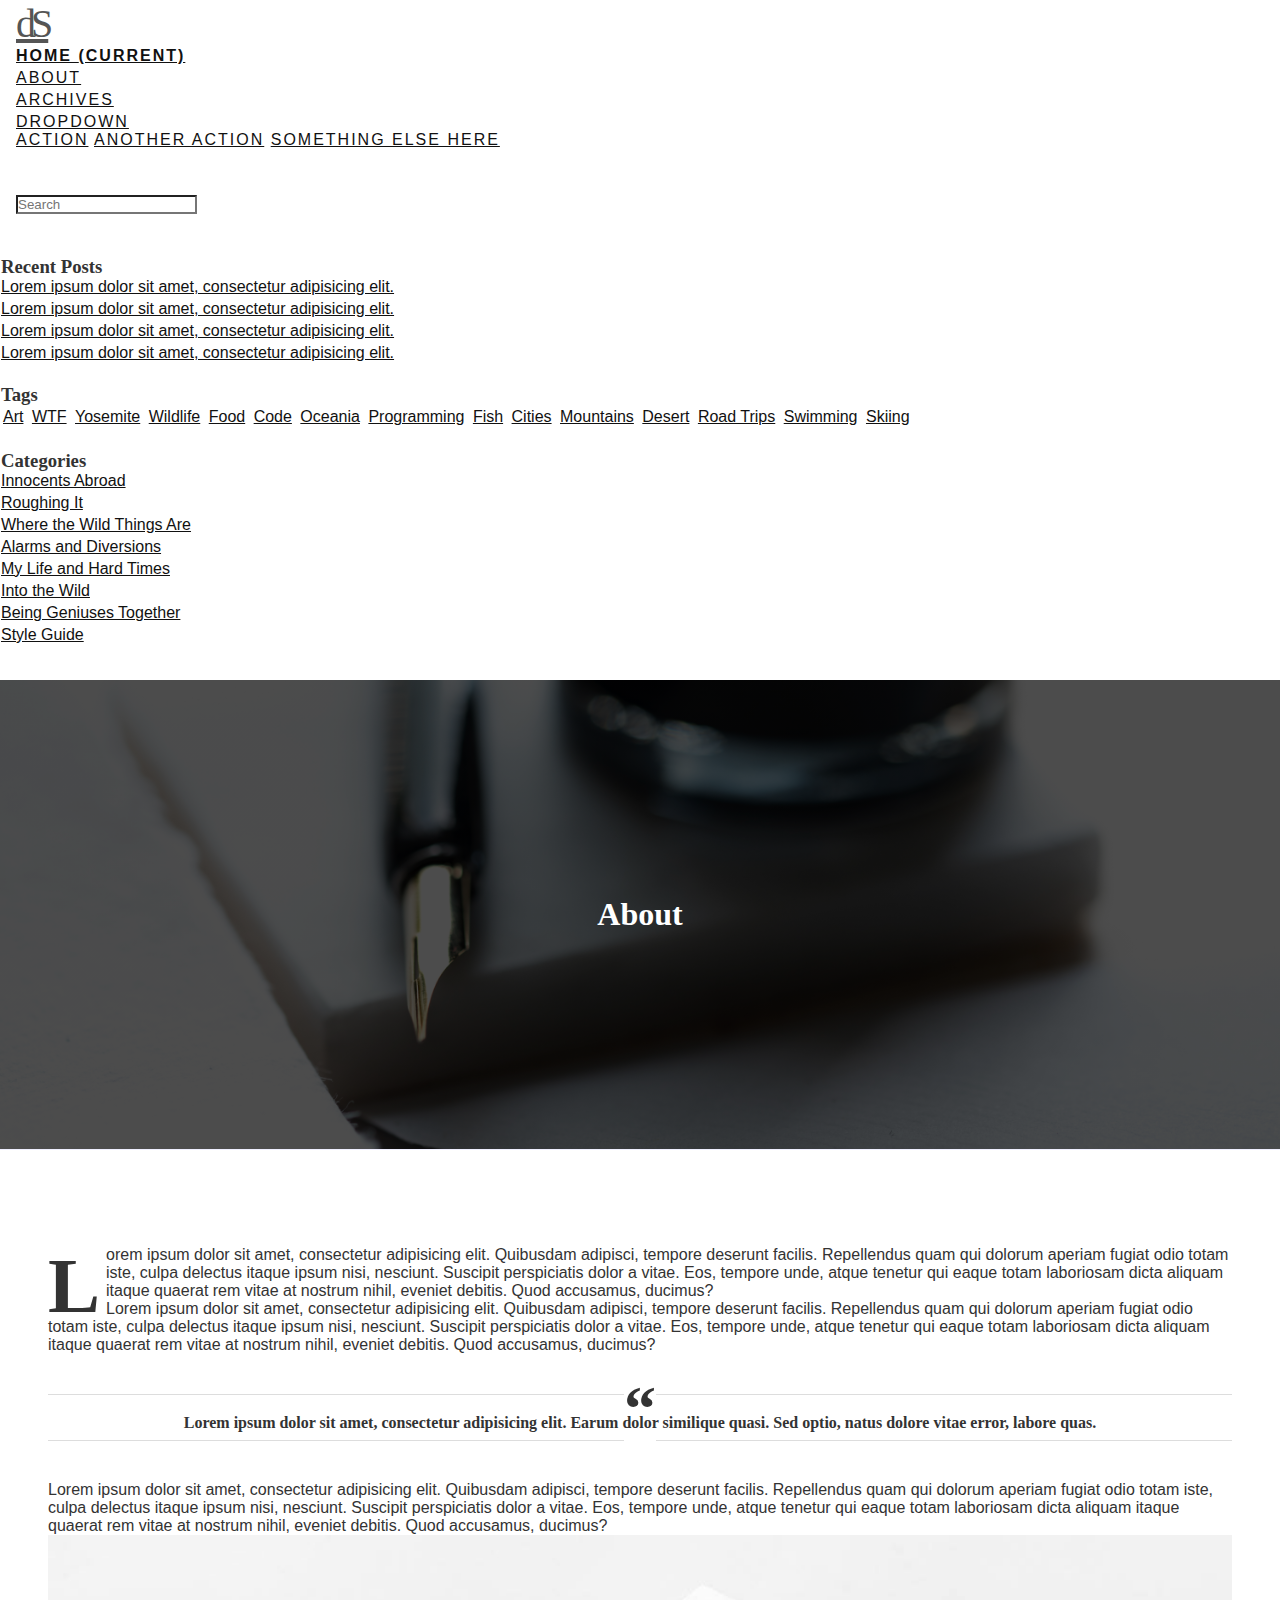
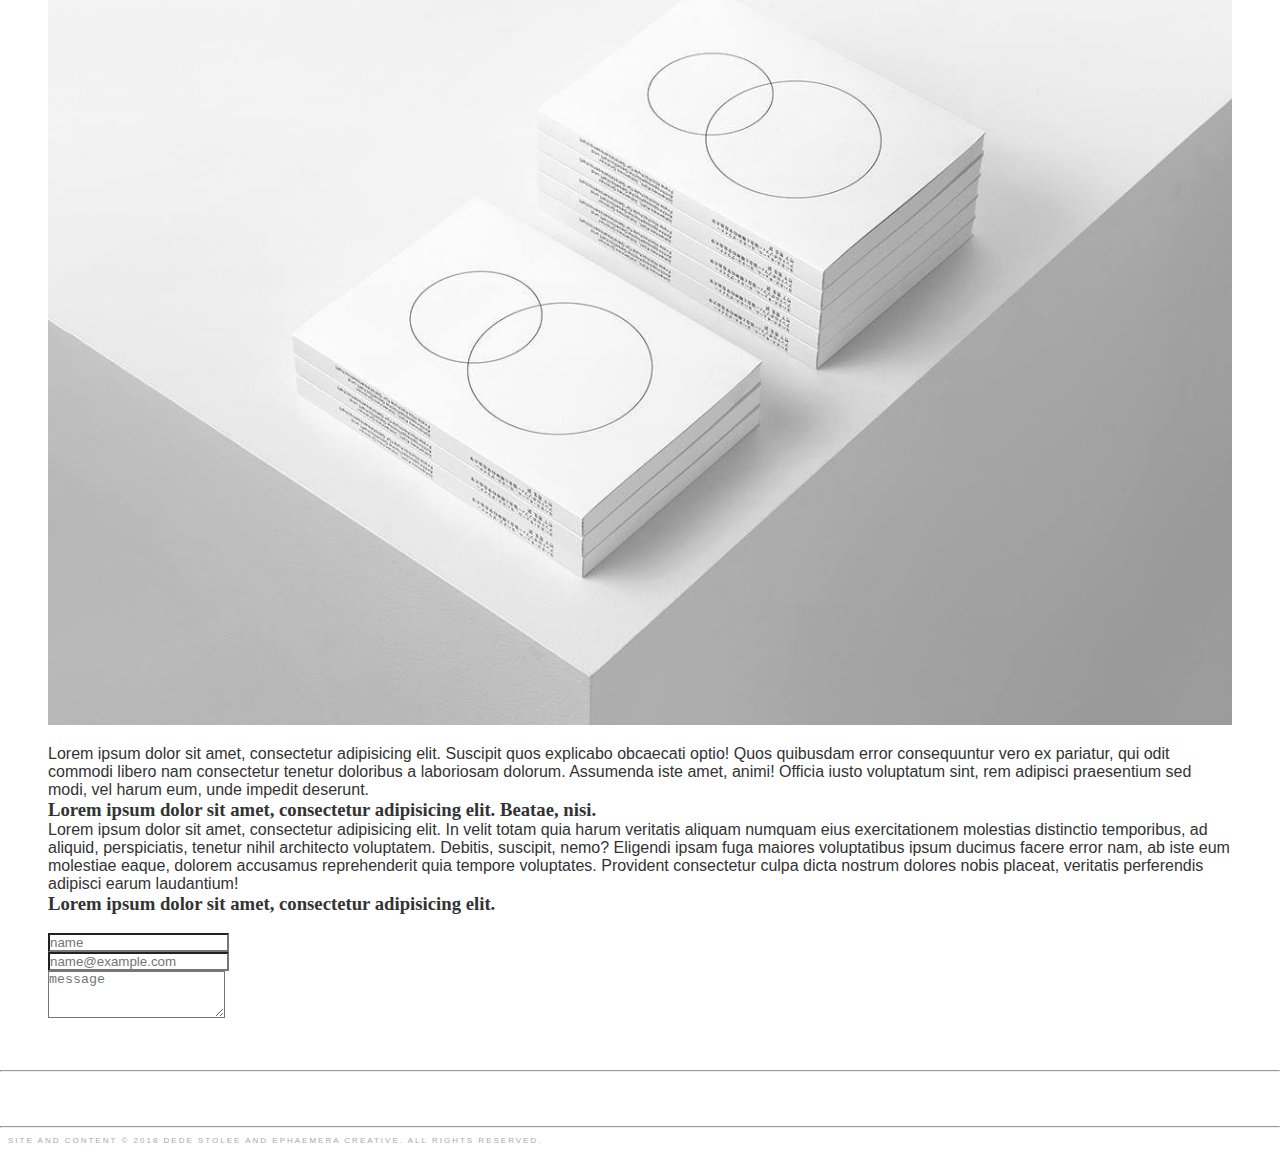
<file: page.html>
<!doctype html>
<html lang="en">

<head>
    <!-- Required meta tags -->
    <meta charset="utf-8">
    <meta name="viewport" content="width=device-width, initial-scale=1, shrink-to-fit=no">

    <!-- Bootstrap CSS -->
    <link rel="stylesheet" href="https://stackpath.bootstrapcdn.com/bootstrap/4.1.1/css/bootstrap.min.css" integrity="sha384-WskhaSGFgHYWDcbwN70/dfYBj47jz9qbsMId/iRN3ewGhXQFZCSftd1LZCfmhktB" crossorigin="anonymous">
    <link rel="stylesheet" href="css/style.css">

    <title>Hello, world!</title>
    <link rel="stylesheet" href="https://use.fontawesome.com/releases/v5.0.13/css/all.css" integrity="sha384-DNOHZ68U8hZfKXOrtjWvjxusGo9WQnrNx2sqG0tfsghAvtVlRW3tvkXWZh58N9jp" crossorigin="anonymous">
</head>

<body>
    <nav class="navbar navbar-light bg-light">
        <div class="container">
            <a class="navbar-brand" href="index.html">dS</a>
            <button class="navbar-toggler" type="button" data-toggle="collapse" data-target="#navbarsExample01" aria-controls="navbarsExample01" aria-expanded="false" aria-label="Toggle navigation">
                <span class="navbar-toggler-icon"></span>
            </button>

            <div class="collapse navbar-collapse" id="navbarsExample01">
                <ul class="navbar-nav mr-auto">
                    <li class="nav-item active">
                        <a class="nav-link" href="index.html">Home <span class="sr-only">(current)</span></a>
                    </li>
                    <li class="nav-item">
                        <a class="nav-link" href="page.html">About</a>
                    </li>
                    <li class="nav-item">
                        <a class="nav-link" href="archive.html">Archives</a>
                    </li>
                    <li class="nav-item dropdown">
                        <a class="nav-link dropdown-toggle" href="https://example.com" id="dropdown01" data-toggle="dropdown" aria-haspopup="true" aria-expanded="false">Dropdown</a>
                        <div class="dropdown-menu" aria-labelledby="dropdown01">
                            <a class="dropdown-item" href="#">Action</a>
                            <a class="dropdown-item" href="#">Another action</a>
                            <a class="dropdown-item" href="#">Something else here</a>
                        </div>
                    </li>
                </ul>
                <br>
                <form class="form-inline my-2 my-md-0 col-sm">
                    <input class="form-control" type="text" placeholder="Search" aria-label="Search">
                </form>
                <br>
                <div class="collapse-widgets">
                    <div class="col-sm">
                        <h3>Recent Posts</h3>
                        <ul>
                            <li><a href="">Lorem ipsum dolor sit amet, consectetur adipisicing elit.</a></li>
                            <li><a href="">Lorem ipsum dolor sit amet, consectetur adipisicing elit.</a></li>
                            <li><a href="">Lorem ipsum dolor sit amet, consectetur adipisicing elit.</a></li>
                            <li><a href="">Lorem ipsum dolor sit amet, consectetur adipisicing elit.</a></li>
                        </ul>
                    </div>

                    <br>

                    <div class="col-sm-6">
                        <h3>Tags</h3>
                        <ul class="widget-tag-cloud">
                            <li>
                                <a href="">Art</a>
                                <a href="">WTF</a>
                                <a href="">Yosemite</a>
                                <a href="">Wildlife</a>
                                <a href="">Food</a>
                                <a href="">Code</a>
                                <a href="">Oceania</a>
                                <a href="">Programming</a>
                                <a href="">Fish</a>
                                <a href="">Cities</a>
                                <a href="">Mountains</a>
                                <a href="">Desert</a>
                                <a href="">Road Trips</a>
                                <a href="">Swimming</a>
                                <a href="">Skiing</a>
                            </li>
                        </ul>
                    </div>

                    <br>

                    <div class="col-sm">
                        <h3>Categories</h3>
                        <ul>
                            <li><a href="">Innocents Abroad</a></li>
                            <li><a href="">Roughing It</a></li>
                            <li><a href="">Where the Wild Things Are</a></li>
                            <li><a href="">Alarms and Diversions</a></li>
                            <li><a href="">My Life and Hard Times</a></li>
                            <li><a href="">Into the Wild</a></li>
                            <li><a href="">Being Geniuses Together</a></li>
                            <li><a href="style-guide.html">Style Guide</a></li>
                        </ul>
                    </div>
                </div>
                <!-- collapse-widgets -->

            </div>
            <!-- collapse navbar-collapse -->
        </div>
        <!-- container -->
    </nav>

    <div class="jumbotron jumbotron-fluid about">
        <div class="container">
            <div class="entry-header-page">
                <div class="row justify-content-sm-center">
                    <div class="col-sm col-md-9">
                        <h1>About</h1>
                    </div>
                </div>
            </div>
            <!-- entry-header -->
        </div>
    </div>
    <!-- jumbotron -->


    <div class="page-single">
        <div class="container">
            <article class="entry">
                <div class="row justify-content-sm-center">
                    <div class="col-sm col-md-9">
                        <p class="drop-cap">Lorem ipsum dolor sit amet, consectetur adipisicing elit. Quibusdam adipisci, tempore deserunt facilis. Repellendus quam qui dolorum aperiam fugiat odio totam iste, culpa delectus itaque ipsum nisi, nesciunt. Suscipit perspiciatis dolor a vitae. Eos, tempore unde, atque tenetur qui eaque totam laboriosam dicta aliquam itaque quaerat rem vitae at nostrum nihil, eveniet debitis. Quod accusamus, ducimus?</p>
                        <p>Lorem ipsum dolor sit amet, consectetur adipisicing elit. Quibusdam adipisci, tempore deserunt facilis. Repellendus quam qui dolorum aperiam fugiat odio totam iste, culpa delectus itaque ipsum nisi, nesciunt. Suscipit perspiciatis dolor a vitae. Eos, tempore unde, atque tenetur qui eaque totam laboriosam dicta aliquam itaque quaerat rem vitae at nostrum nihil, eveniet debitis. Quod accusamus, ducimus?</p>
                        <blockquote class="blockquote">
                            <p>Lorem ipsum dolor sit amet, consectetur adipisicing elit. Earum dolor similique quasi. Sed optio, natus dolore vitae error, labore quas.</p>
                        </blockquote>
                        <p>Lorem ipsum dolor sit amet, consectetur adipisicing elit. Quibusdam adipisci, tempore deserunt facilis. Repellendus quam qui dolorum aperiam fugiat odio totam iste, culpa delectus itaque ipsum nisi, nesciunt. Suscipit perspiciatis dolor a vitae. Eos, tempore unde, atque tenetur qui eaque totam laboriosam dicta aliquam itaque quaerat rem vitae at nostrum nihil, eveniet debitis. Quod accusamus, ducimus?</p>
                        <img src="img/img_bg_3.jpg" alt="">
                        <p>Lorem ipsum dolor sit amet, consectetur adipisicing elit. Suscipit quos explicabo obcaecati optio! Quos quibusdam error consequuntur vero ex pariatur, qui odit commodi libero nam consectetur tenetur doloribus a laboriosam dolorum. Assumenda iste amet, animi! Officia iusto voluptatum sint, rem adipisci praesentium sed modi, vel harum eum, unde impedit deserunt.</p>
                        <h3>Lorem ipsum dolor sit amet, consectetur adipisicing elit. Beatae, nisi.</h3>
                        <p>Lorem ipsum dolor sit amet, consectetur adipisicing elit. In velit totam quia harum veritatis aliquam numquam eius exercitationem molestias distinctio temporibus, ad aliquid, perspiciatis, tenetur nihil architecto voluptatem. Debitis, suscipit, nemo? Eligendi ipsam fuga maiores voluptatibus ipsum ducimus facere error nam, ab iste eum molestiae eaque, dolorem accusamus reprehenderit quia tempore voluptates. Provident consectetur culpa dicta nostrum dolores nobis placeat, veritatis perferendis adipisci earum laudantium!</p>

                        <h3>Lorem ipsum dolor sit amet, consectetur adipisicing elit.</h3>
                        <br>

                        <form>
                          <div class="form-group">
                            <input type="name" class="form-control" id="exampleFormControlInput1" placeholder="name">
                          </div>
                          <div class="form-group">
                            <input type="email" class="form-control" id="exampleFormControlInput1" placeholder="name@example.com">
                          </div>
                          <div class="form-group">
                            <textarea class="form-control" id="exampleFormControlTextarea1" placeholder="message" rows="3"></textarea>
                          </div>
                        </form>
                    </div>


                </div>
                <!-- row -->


            </article>
        </div>
        <!-- container -->

        <hr>

        <div class="container-fluid">
            <footer>
                <div class="container widget">
                    <div class="row justify-content-sm-center">
                        <div class="col-sm col-md-4 text-center">
                          <ul class="social text-center">
                              <li><a href=""><i class="fab fa-google-plus-g"></i></a></li>
                              <li><a href="http://twitter.com"><i class="fab fa-twitter"></i></a></li>
                              <li><a href="" id="" title="Back to top"><i class="fas fa-chevron-circle-up"></i></a></li>
                              <li><a href=""><i class="fab fa-github"></i></a></li>
                              <li><a href=""><i class="fas fa-envelope"></i></a></li>
                          </ul>
                        </div>
                    </div>
                </div>
                <hr>
                <p class="copyright text-center">Site and content &copy; 2018 Dede Stolee and Ephaemera Creative. All Rights Reserved.</p>
            </footer>
        </div>
    </div>
    <!-- page-single -->

    <!-- Optional JavaScript -->
    <!-- jQuery first, then Popper.js, then Bootstrap JS -->
    <script src="https://code.jquery.com/jquery-3.3.1.slim.min.js" integrity="sha384-q8i/X+965DzO0rT7abK41JStQIAqVgRVzpbzo5smXKp4YfRvH+8abtTE1Pi6jizo" crossorigin="anonymous"></script>
    <script src="https://cdnjs.cloudflare.com/ajax/libs/popper.js/1.14.3/umd/popper.min.js" integrity="sha384-ZMP7rVo3mIykV+2+9J3UJ46jBk0WLaUAdn689aCwoqbBJiSnjAK/l8WvCWPIPm49" crossorigin="anonymous"></script>
    <script src="https://stackpath.bootstrapcdn.com/bootstrap/4.1.1/js/bootstrap.min.js" integrity="sha384-smHYKdLADwkXOn1EmN1qk/HfnUcbVRZyYmZ4qpPea6sjB/pTJ0euyQp0Mk8ck+5T" crossorigin="anonymous"></script>
</body>

</html>
</file>
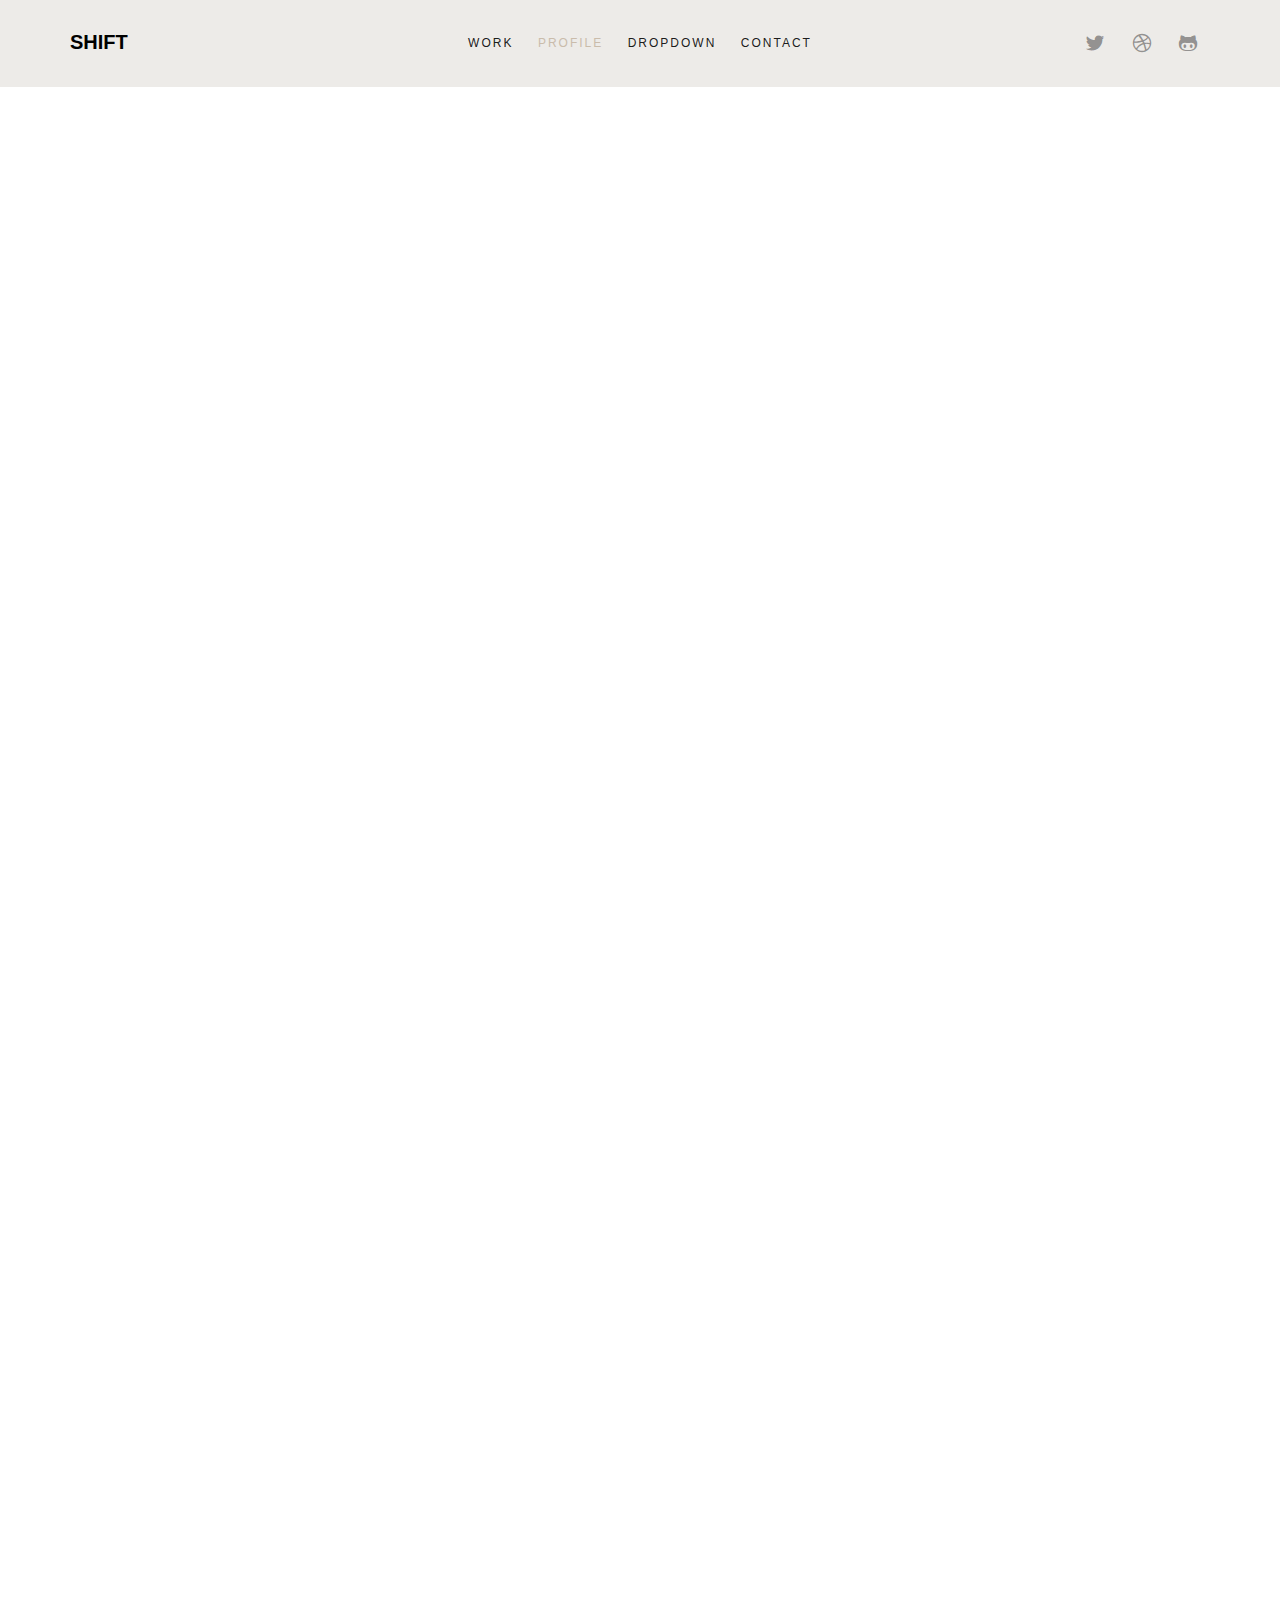
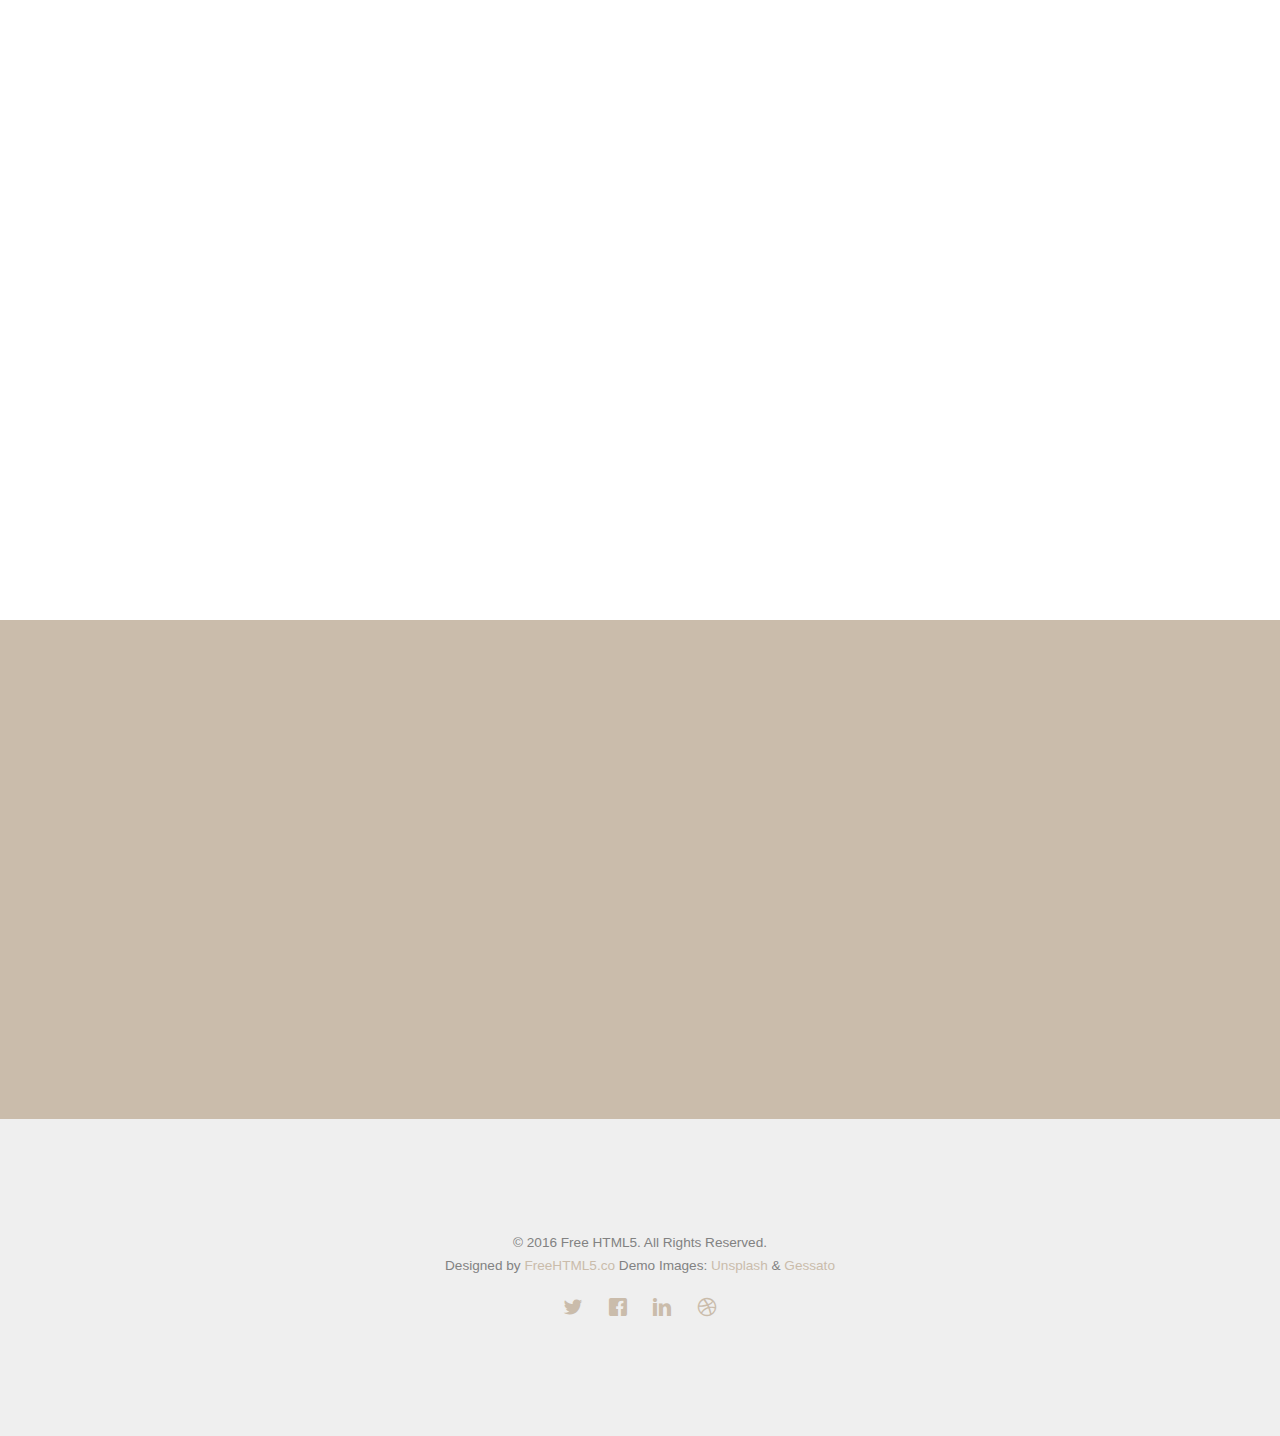
<file: shift/about.html>
<!DOCTYPE HTML>
<html>
	<head>
	<meta charset="utf-8">
	<meta http-equiv="X-UA-Compatible" content="IE=edge">
	<title>Shift &mdash; Free Website Template, Free HTML5 Template by FreeHTML5.co</title>
	<meta name="viewport" content="width=device-width, initial-scale=1">
	<meta name="description" content="Free HTML5 Website Template by FreeHTML5.co" />
	<meta name="keywords" content="free website templates, free html5, free template, free bootstrap, free website template, html5, css3, mobile first, responsive" />
	<meta name="author" content="FreeHTML5.co" />

	<!-- 
	//////////////////////////////////////////////////////

	FREE HTML5 TEMPLATE 
	DESIGNED & DEVELOPED by FreeHTML5.co
		
	Website: 		http://freehtml5.co/
	Email: 			info@freehtml5.co
	Twitter: 		http://twitter.com/fh5co
	Facebook: 		https://www.facebook.com/fh5co

	//////////////////////////////////////////////////////
	 -->

  	<!-- Facebook and Twitter integration -->
	<meta property="og:title" content=""/>
	<meta property="og:image" content=""/>
	<meta property="og:url" content=""/>
	<meta property="og:site_name" content=""/>
	<meta property="og:description" content=""/>
	<meta name="twitter:title" content="" />
	<meta name="twitter:image" content="" />
	<meta name="twitter:url" content="" />
	<meta name="twitter:card" content="" />

	<!-- <link href="https://fonts.googleapis.com/css?family=Montserrat:400,700" rel="stylesheet"> -->
	<!-- <link href="https://fonts.googleapis.com/css?family=Playfair+Display:400,400i" rel="stylesheet"> -->
	
	<!-- Animate.css -->
	<link rel="stylesheet" href="css/animate.css">
	<!-- Icomoon Icon Fonts-->
	<link rel="stylesheet" href="css/icomoon.css">
	<!-- Bootstrap  -->
	<link rel="stylesheet" href="css/bootstrap.css">

	<!-- Theme style  -->
	<link rel="stylesheet" href="css/style.css">

	<!-- Modernizr JS -->
	<script src="js/modernizr-2.6.2.min.js"></script>
	<!-- FOR IE9 below -->
	<!--[if lt IE 9]>
	<script src="js/respond.min.js"></script>
	<![endif]-->

	</head>
	<body>
		
	<div class="fh5co-loader"></div>
	
	<div id="page">
	<nav class="fh5co-nav" role="navigation">
		<div class="container">
			<div class="fh5co-top-logo">
				<div id="fh5co-logo"><a href="index.html">Shift</a></div>
			</div>
			<div class="fh5co-top-menu menu-1 text-center">
				<ul>
					<li><a href="work.html">Work</a></li>
					<li class="active"><a href="about.html">Profile</a></li>
					<li class="has-dropdown">
						<a href="#">Dropdown</a>
						<ul class="dropdown">
							<li><a href="#">Web Design</a></li>
							<li><a href="#">eCommerce</a></li>
							<li><a href="#">Branding</a></li>
							<li><a href="#">API</a></li>
						</ul>
					</li>
					<li><a href="contact.html">Contact</a></li>
				</ul>
			</div>
			<div class="fh5co-top-social menu-1 text-right">
				<ul class="fh5co-social">
					<li><a href="#"><i class="icon-twitter"></i></a></li>
					<li><a href="#"><i class="icon-dribbble"></i></a></li>
					<li><a href="#"><i class="icon-github"></i></a></li>
				</ul>
			</div>
		</div>
	</nav>
	
	<div id="fh5co-author">
		<div class="container">
			<div class="row top-line animate-box">
				<div class="col-md-6 col-md-offset-3 col-md-push-2 text-left fh5co-heading">
					<h2>About Me</h2>
					<h3>Free html5 templates Made by <a href="http://freehtml5.co/" target="_blank">freehtml5.co</a></h3>
					<p>Far far away, behind the word mountains, far from the countries Vokalia and Consonantia, there live the blind texts. Separated they live in Bookmarksgrove</p>
				</div>
			</div>
			<div class="row">
				<div class="col-md-8 col-md-offset-2">
					<div class="author">
						<div class="author-inner animate-box" style="background-image: url(images/person3.jpg);">
						</div>
						<div class="desc animate-box">
							<span>Web Designer &amp; Developer</span>
							<h3>Mike Airways</h3>
							<p>Far far away, behind the word mountains, far from the countries Vokalia and Consonantia, there live the blind texts. Separated they live in Bookmarksgrove right at the coast of the Semantics, a large language ocean.</p>
							<p>Far from the countries Vokalia and Consonantia, there live the blind texts. Separated they live in Bookmarksgrove right at the coast of the Semantics, a large language ocean.</p>
							<ul class="fh5co-social-icons">
								<li><a href="#"><i class="icon-facebook"></i></a></li>
								<li><a href="#"><i class="icon-twitter"></i></a></li>
								<li><a href="#"><i class="icon-dribbble"></i></a></li>
								<li><a href="#"><i class="icon-github"></i></a></li>
							</ul>
						</div>
					</div>
					<div class="row">
						<div class="col-md-12">
							<h3 class="title animate-box">My Services</h3>
						</div>
						<div class="col-md-6 col-sm-6">
							<div class="feature-center animate-box" data-animate-effect="fadeIn">
								<span class="icon">
									<i class="icon-brush"></i>
								</span>
								<h3>Web Design</h3>
								<p>Far far away, behind the word mountains, far from the countries Vokalia and Consonantia, there live the blind texts. Separated they live in Bookmarksgrove</p>
								<p><a href="#" class="btn btn-primary btn-outline">Learn More</a></p>
							</div>
						</div>
						<div class="col-md-6 col-sm-6">
							<div class="feature-center animate-box" data-animate-effect="fadeIn">
								<span class="icon">
									<i class="icon-cog"></i>
								</span>
								<h3>Web Development</h3>
								<p>Far far away, behind the word mountains, far from the countries Vokalia and Consonantia, there live the blind texts. Separated they live in Bookmarksgrove</p>
								<p><a href="#" class="btn btn-primary btn-outline">Learn More</a></p>
							</div>
						</div>

						<div class="col-md-6 col-sm-6">
							<div class="feature-center animate-box" data-animate-effect="fadeIn">
								<span class="icon">
									<i class="icon-briefcase"></i>
								</span>
								<h3>Branding</h3>
								<p>Far far away, behind the word mountains, far from the countries Vokalia and Consonantia, there live the blind texts. Separated they live in Bookmarksgrove</p>
								<p><a href="#" class="btn btn-primary btn-outline">Learn More</a></p>
							</div>
						</div>
						<div class="col-md-6 col-sm-6">
							<div class="feature-center animate-box" data-animate-effect="fadeIn">
								<span class="icon">
									<i class="icon-camera"></i>
								</span>
								<h3>Photography</h3>
								<p>Far far away, behind the word mountains, far from the countries Vokalia and Consonantia, there live the blind texts. Separated they live in Bookmarksgrove</p>
								<p><a href="#" class="btn btn-primary btn-outline">Learn More</a></p>
							</div>
						</div>

						<div class="col-md-12">
							<h3 class="title animate-box">My Skills</h3>
							<div class="row">
								<div class="col-md-6 animate-box skills">
									<h3>Designing</h3>
									<div class="progress">
									   <div class="progress-bar" role="progressbar" aria-valuenow="100" aria-valuemin="0" aria-valuemax="100" style="width:100%">
									      100%
									   </div>
									</div>
								</div>
								<div class="col-md-6 animate-box skills">
									<h3>HTML5/CSS3</h3>
									<div class="progress">
									   <div class="progress-bar" role="progressbar" aria-valuenow="95" aria-valuemin="0" aria-valuemax="100" style="width:95%">
									      95%
									   </div>
									</div>
								</div>
								<div class="col-md-6 animate-box skills">
									<h3>jQuery</h3>
									<div class="progress">
									   <div class="progress-bar" role="progressbar" aria-valuenow="80" aria-valuemin="0" aria-valuemax="100" style="width:80%">
									      80%
									   </div>
									</div>
								</div>
								<div class="col-md-6 animate-box skills">
									<h3>WordPress</h3>
									<div class="progress">
									   <div class="progress-bar" role="progressbar" aria-valuenow="90" aria-valuemin="0" aria-valuemax="100" style="width:90%">
									      90%
									   </div>
									</div>
								</div>
							</div>
						</div>
					</div>
				</div>
			</div>
		</div>
	</div>

	<div id="fh5co-started">
		<div class="container">
			<div class="row animate-box">
				<div class="col-md-8 col-md-offset-2 text-center fh5co-heading">
					<h2>Get Started</h2>
					<p>We create beautiful themes for your site behind the word mountains, far from the countries Vokalia and Consonantia, there live the blind texts.</p>
					<p><a href="#" class="btn btn-primary">Let's work together</a></p>
				</div>
			</div>
		</div>
	</div>

	<footer id="fh5co-footer" role="contentinfo">
		<div class="container">
			<div class="row copyright">
				<div class="col-md-12 text-center">
					<p>
						<small class="block">&copy; 2016 Free HTML5. All Rights Reserved.</small> 
						<small class="block">Designed by <a href="http://freehtml5.co/" target="_blank">FreeHTML5.co</a> Demo Images: <a href="http://unsplash.co/" target="_blank">Unsplash</a> &amp; <a href="http://blog.gessato.com/" target="_blank">Gessato</a></small>
					</p>
					
					<ul class="fh5co-social-icons">
						<li><a href="#"><i class="icon-twitter"></i></a></li>
						<li><a href="#"><i class="icon-facebook"></i></a></li>
						<li><a href="#"><i class="icon-linkedin"></i></a></li>
						<li><a href="#"><i class="icon-dribbble"></i></a></li>
					</ul>
					
				</div>
			</div>

		</div>
	</footer>
	</div>

	<div class="gototop js-top">
		<a href="#" class="js-gotop"><i class="icon-arrow-up"></i></a>
	</div>
	
	<!-- jQuery -->
	<script src="js/jquery.min.js"></script>
	<!-- jQuery Easing -->
	<script src="js/jquery.easing.1.3.js"></script>
	<!-- Bootstrap -->
	<script src="js/bootstrap.min.js"></script>
	<!-- Waypoints -->
	<script src="js/jquery.waypoints.min.js"></script>
	<!-- Main -->
	<script src="js/main.js"></script>

	</body>
</html>
</file>
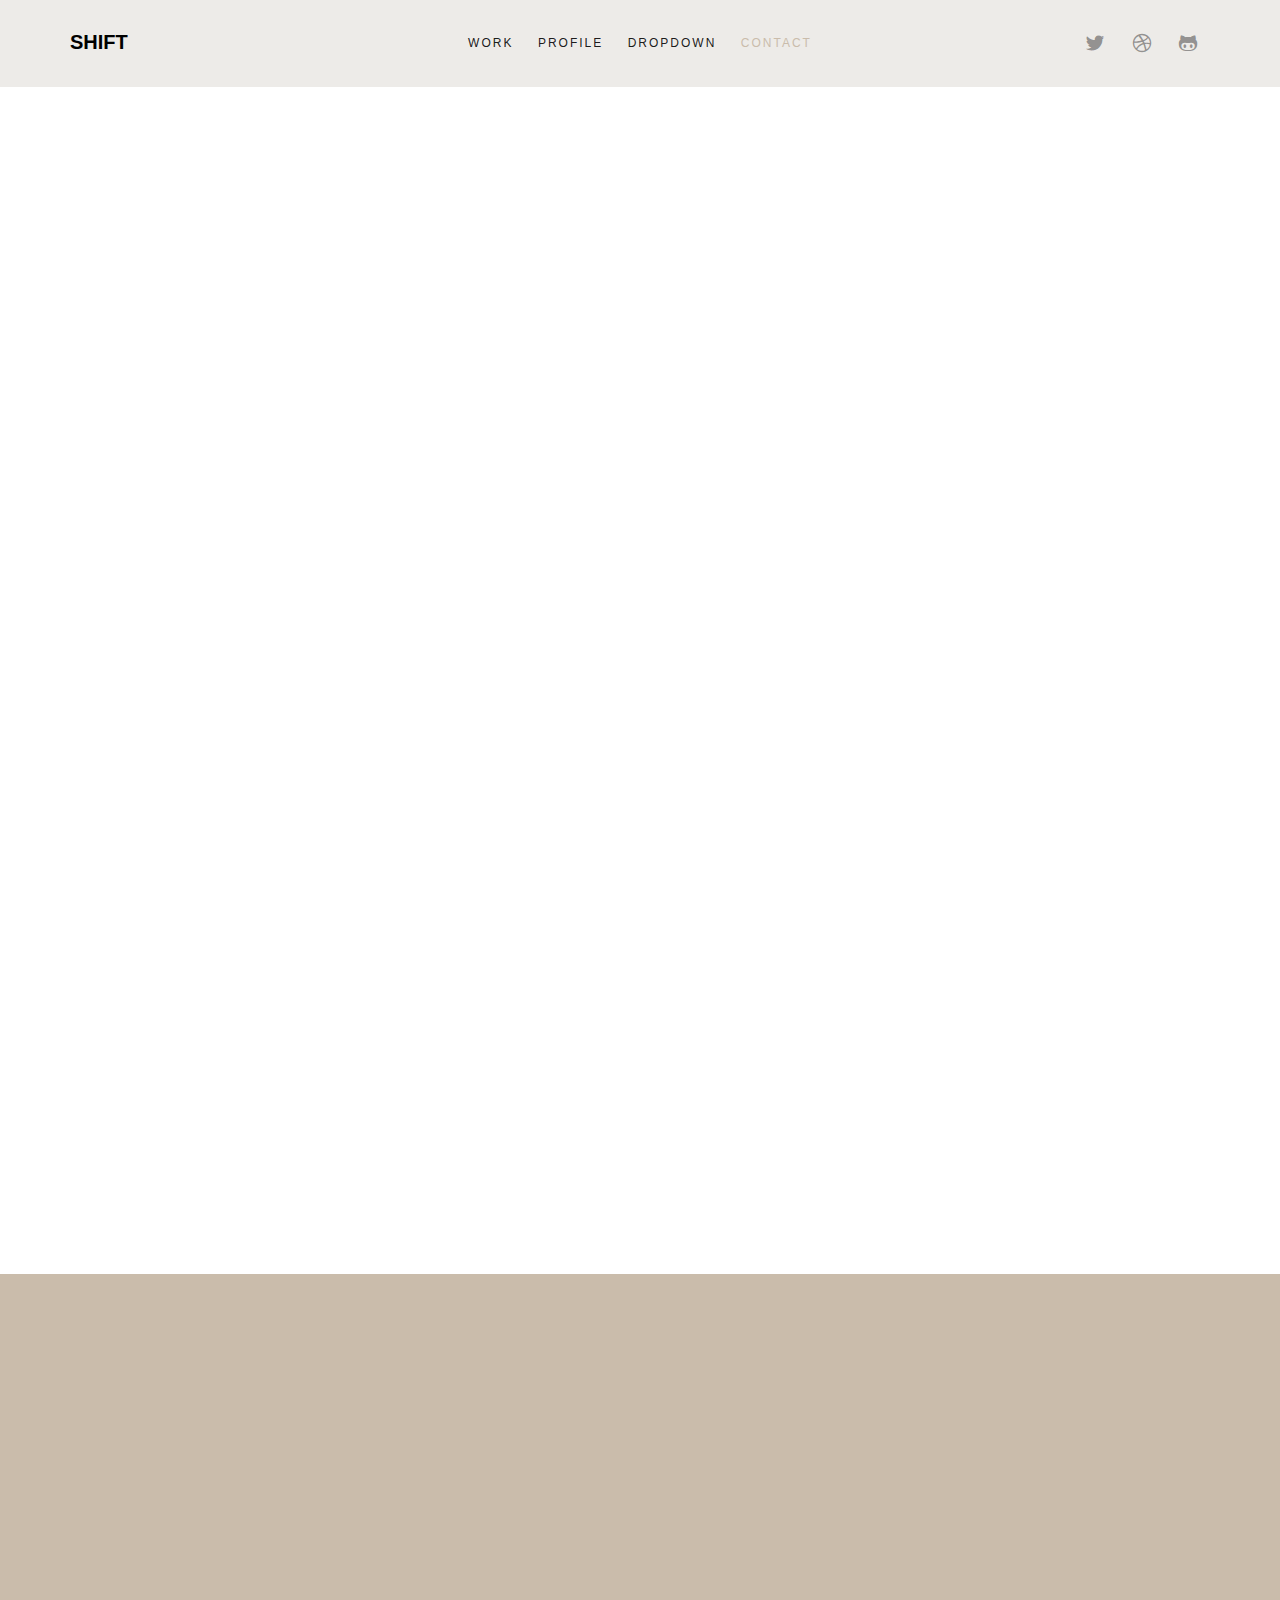
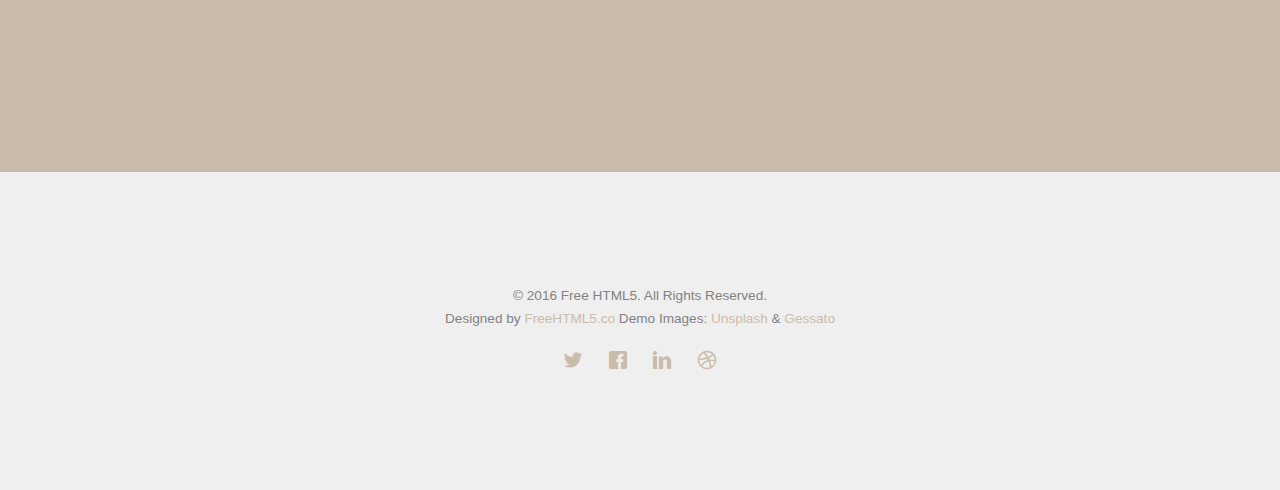
<file: shift/contact.html>
<!DOCTYPE HTML>
<html>
	<head>
	<meta charset="utf-8">
	<meta http-equiv="X-UA-Compatible" content="IE=edge">
	<title>Shift &mdash; Free Website Template, Free HTML5 Template by FreeHTML5.co</title>
	<meta name="viewport" content="width=device-width, initial-scale=1">
	<meta name="description" content="Free HTML5 Website Template by FreeHTML5.co" />
	<meta name="keywords" content="free website templates, free html5, free template, free bootstrap, free website template, html5, css3, mobile first, responsive" />
	<meta name="author" content="FreeHTML5.co" />

	<!-- 
	//////////////////////////////////////////////////////

	FREE HTML5 TEMPLATE 
	DESIGNED & DEVELOPED by FreeHTML5.co
		
	Website: 		http://freehtml5.co/
	Email: 			info@freehtml5.co
	Twitter: 		http://twitter.com/fh5co
	Facebook: 		https://www.facebook.com/fh5co

	//////////////////////////////////////////////////////
	 -->

  	<!-- Facebook and Twitter integration -->
	<meta property="og:title" content=""/>
	<meta property="og:image" content=""/>
	<meta property="og:url" content=""/>
	<meta property="og:site_name" content=""/>
	<meta property="og:description" content=""/>
	<meta name="twitter:title" content="" />
	<meta name="twitter:image" content="" />
	<meta name="twitter:url" content="" />
	<meta name="twitter:card" content="" />

	<!-- <link href="https://fonts.googleapis.com/css?family=Montserrat:400,700" rel="stylesheet"> -->
	<!-- <link href="https://fonts.googleapis.com/css?family=Playfair+Display:400,400i" rel="stylesheet"> -->
	
	<!-- Animate.css -->
	<link rel="stylesheet" href="css/animate.css">
	<!-- Icomoon Icon Fonts-->
	<link rel="stylesheet" href="css/icomoon.css">
	<!-- Bootstrap  -->
	<link rel="stylesheet" href="css/bootstrap.css">
	<!-- Theme style  -->
	<link rel="stylesheet" href="css/style.css">

	<!-- Modernizr JS -->
	<script src="js/modernizr-2.6.2.min.js"></script>
	<!-- FOR IE9 below -->
	<!--[if lt IE 9]>
	<script src="js/respond.min.js"></script>
	<![endif]-->

	</head>
	<body>
		
	<div class="fh5co-loader"></div>
	
	<div id="page">
	<nav class="fh5co-nav" role="navigation">
		<div class="container">
			<div class="fh5co-top-logo">
				<div id="fh5co-logo"><a href="index.html">Shift</a></div>
			</div>
			<div class="fh5co-top-menu menu-1 text-center">
				<ul>
					<li><a href="work.html">Work</a></li>
					<li><a href="about.html">Profile</a></li>
					<li class="has-dropdown">
						<a href="#">Dropdown</a>
						<ul class="dropdown">
							<li><a href="#">Web Design</a></li>
							<li><a href="#">eCommerce</a></li>
							<li><a href="#">Branding</a></li>
							<li><a href="#">API</a></li>
						</ul>
					</li>
					<li class="active"><a href="contact.html">Contact</a></li>
				</ul>
			</div>
			<div class="fh5co-top-social menu-1 text-right">
				<ul class="fh5co-social">
					<li><a href="#"><i class="icon-twitter"></i></a></li>
					<li><a href="#"><i class="icon-dribbble"></i></a></li>
					<li><a href="#"><i class="icon-github"></i></a></li>
				</ul>
			</div>
			
		</div>
	</nav>
	
	<div id="fh5co-contact">
		<div class="container">
			<div class="row top-line animate-box">
				<div class="col-md-6 col-md-offset-3 col-md-push-2 text-left fh5co-heading">
					<h2>Say Hello</h2>
					<h3>Free html5 templates Made by <a href="http://freehtml5.co/" target="_blank">freehtml5.co</a></h3>
					<p>Far far away, behind the word mountains, far from the countries Vokalia and Consonantia, there live the blind texts. Separated they live in Bookmarksgrove</p>
				</div>
			</div>
			<div class="row">
				<div class="col-md-8 col-md-offset-2">
					<div class="col-md-5 col-md-pull-1 animate-box">
						<div class="fh5co-contact-info">
							<h3>Contact Information</h3>
							<ul>
								<li class="address">198 West 21th Street, <br> Suite 721 New York NY 10016</li>
								<li class="phone"><a href="tel://1234567920">+ 1235 2355 98</a></li>
								<li class="email"><a href="mailto:info@yoursite.com">info@yoursite.com</a></li>
								<li class="url"><a href="http://freehtml5.co">FreeHTML5.co</a></li>
							</ul>
						</div>
					</div>
					<div class="col-md-7 animate-box">
						<h3>Get In Touch</h3>
						<form action="#">
							<div class="row form-group">
								<div class="col-md-12">
									<label for="fname">Your Name</label>
									<input type="text" id="fname" class="form-control">
								</div>
								
							</div>

							<div class="row form-group">
								<div class="col-md-12">
									<label for="email">Email</label>
									<input type="text" id="email" class="form-control">
								</div>
							</div>

							<div class="row form-group">
								<div class="col-md-12">
									<label for="message">Message</label>
									<textarea name="message" id="message" cols="30" rows="10" class="form-control"></textarea>
								</div>
							</div>
							<div class="form-group">
								<input type="submit" value="Send Message" class="btn btn-primary">
							</div>

						</form>		
					</div>
				</div>
			</div>
		</div>
	</div>

	<div id="fh5co-started">
		<div class="container">
			<div class="row animate-box">
				<div class="col-md-8 col-md-offset-2 text-center fh5co-heading">
					<h2>Get Started</h2>
					<p>We create beautiful themes for your site behind the word mountains, far from the countries Vokalia and Consonantia, there live the blind texts.</p>
					<p><a href="#" class="btn btn-primary">Let's work together</a></p>
				</div>
			</div>
		</div>
	</div>

	<footer id="fh5co-footer" role="contentinfo">
		<div class="container">
			<div class="row copyright">
				<div class="col-md-12 text-center">
					<p>
						<small class="block">&copy; 2016 Free HTML5. All Rights Reserved.</small> 
						<small class="block">Designed by <a href="http://freehtml5.co/" target="_blank">FreeHTML5.co</a> Demo Images: <a href="http://unsplash.co/" target="_blank">Unsplash</a> &amp; <a href="http://blog.gessato.com/" target="_blank">Gessato</a></small>
					</p>
					
					<ul class="fh5co-social-icons">
						<li><a href="#"><i class="icon-twitter"></i></a></li>
						<li><a href="#"><i class="icon-facebook"></i></a></li>
						<li><a href="#"><i class="icon-linkedin"></i></a></li>
						<li><a href="#"><i class="icon-dribbble"></i></a></li>
					</ul>
					
				</div>
			</div>

		</div>
	</footer>
	</div>

	<div class="gototop js-top">
		<a href="#" class="js-gotop"><i class="icon-arrow-up"></i></a>
	</div>
	
	<!-- jQuery -->
	<script src="js/jquery.min.js"></script>
	<!-- jQuery Easing -->
	<script src="js/jquery.easing.1.3.js"></script>
	<!-- Bootstrap -->
	<script src="js/bootstrap.min.js"></script>
	<!-- Waypoints -->
	<script src="js/jquery.waypoints.min.js"></script>
	<!-- Main -->
	<script src="js/main.js"></script>

	</body>
</html>
</file>
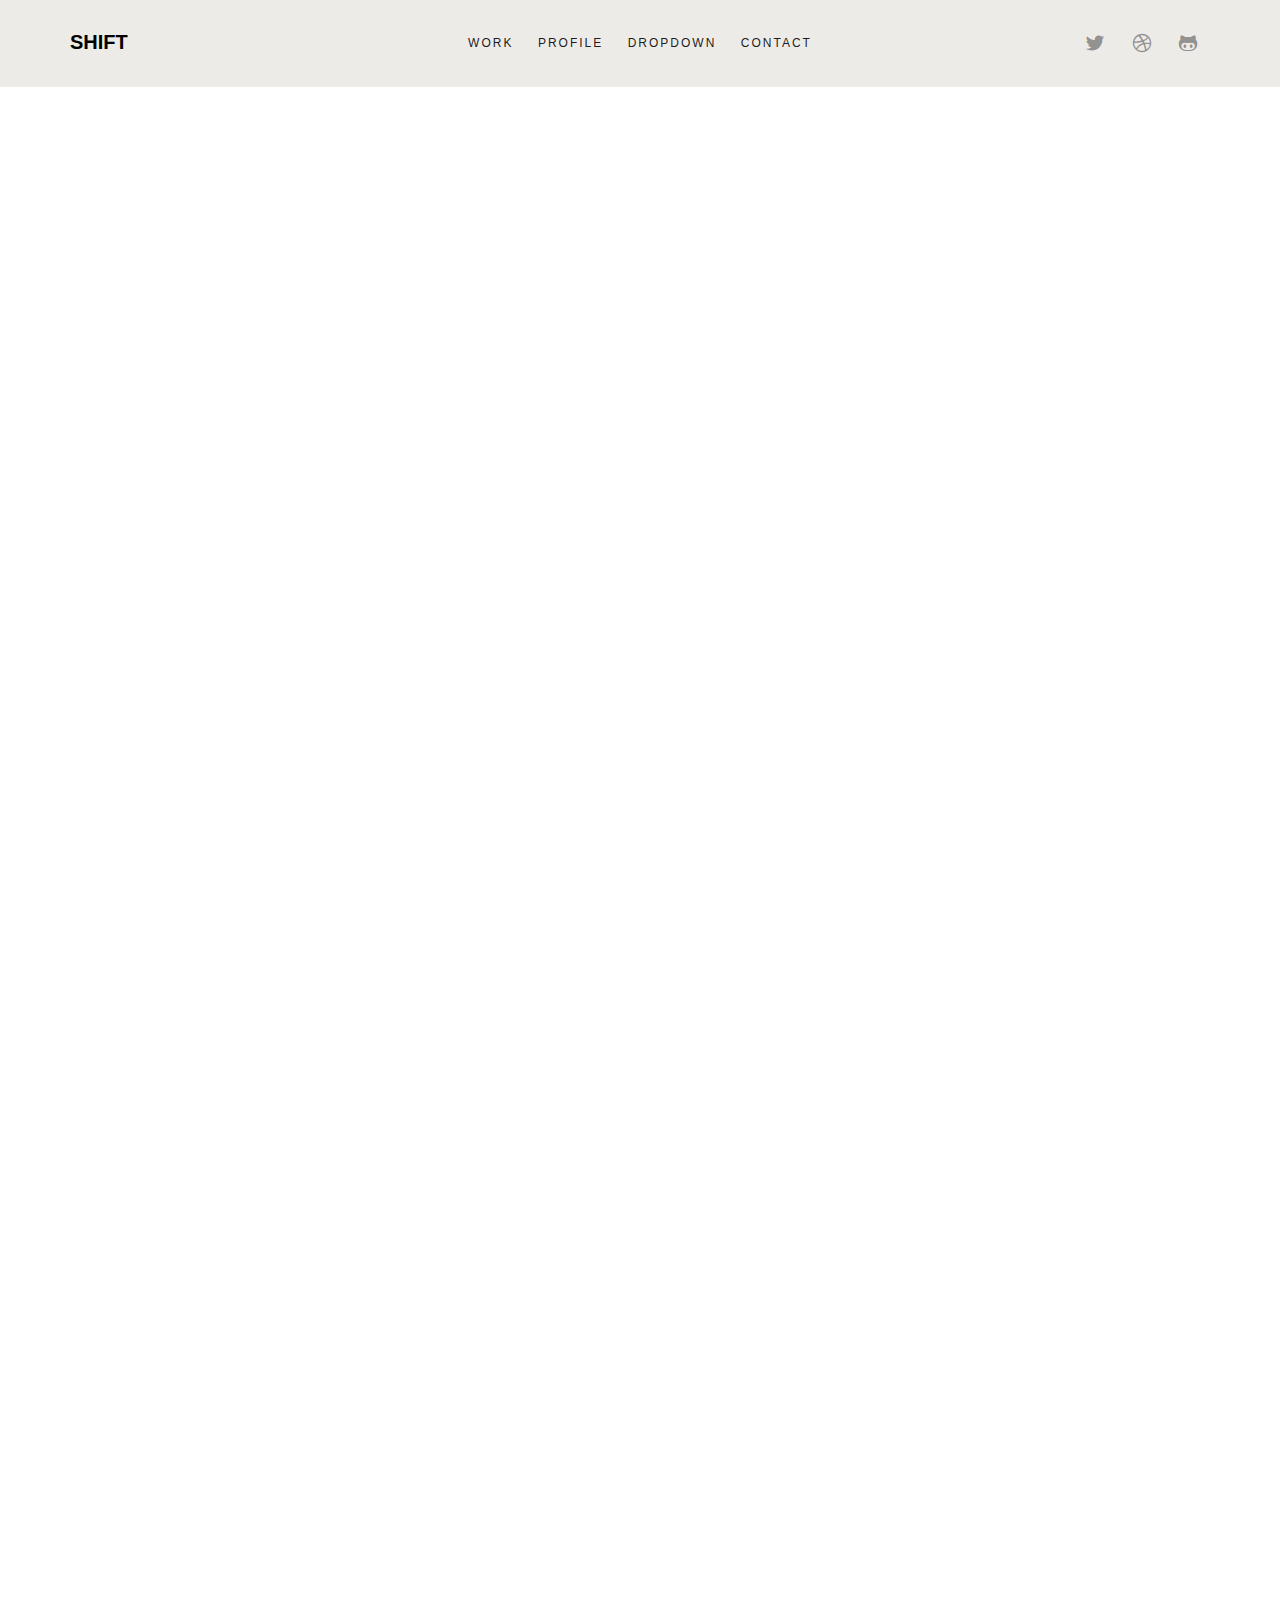
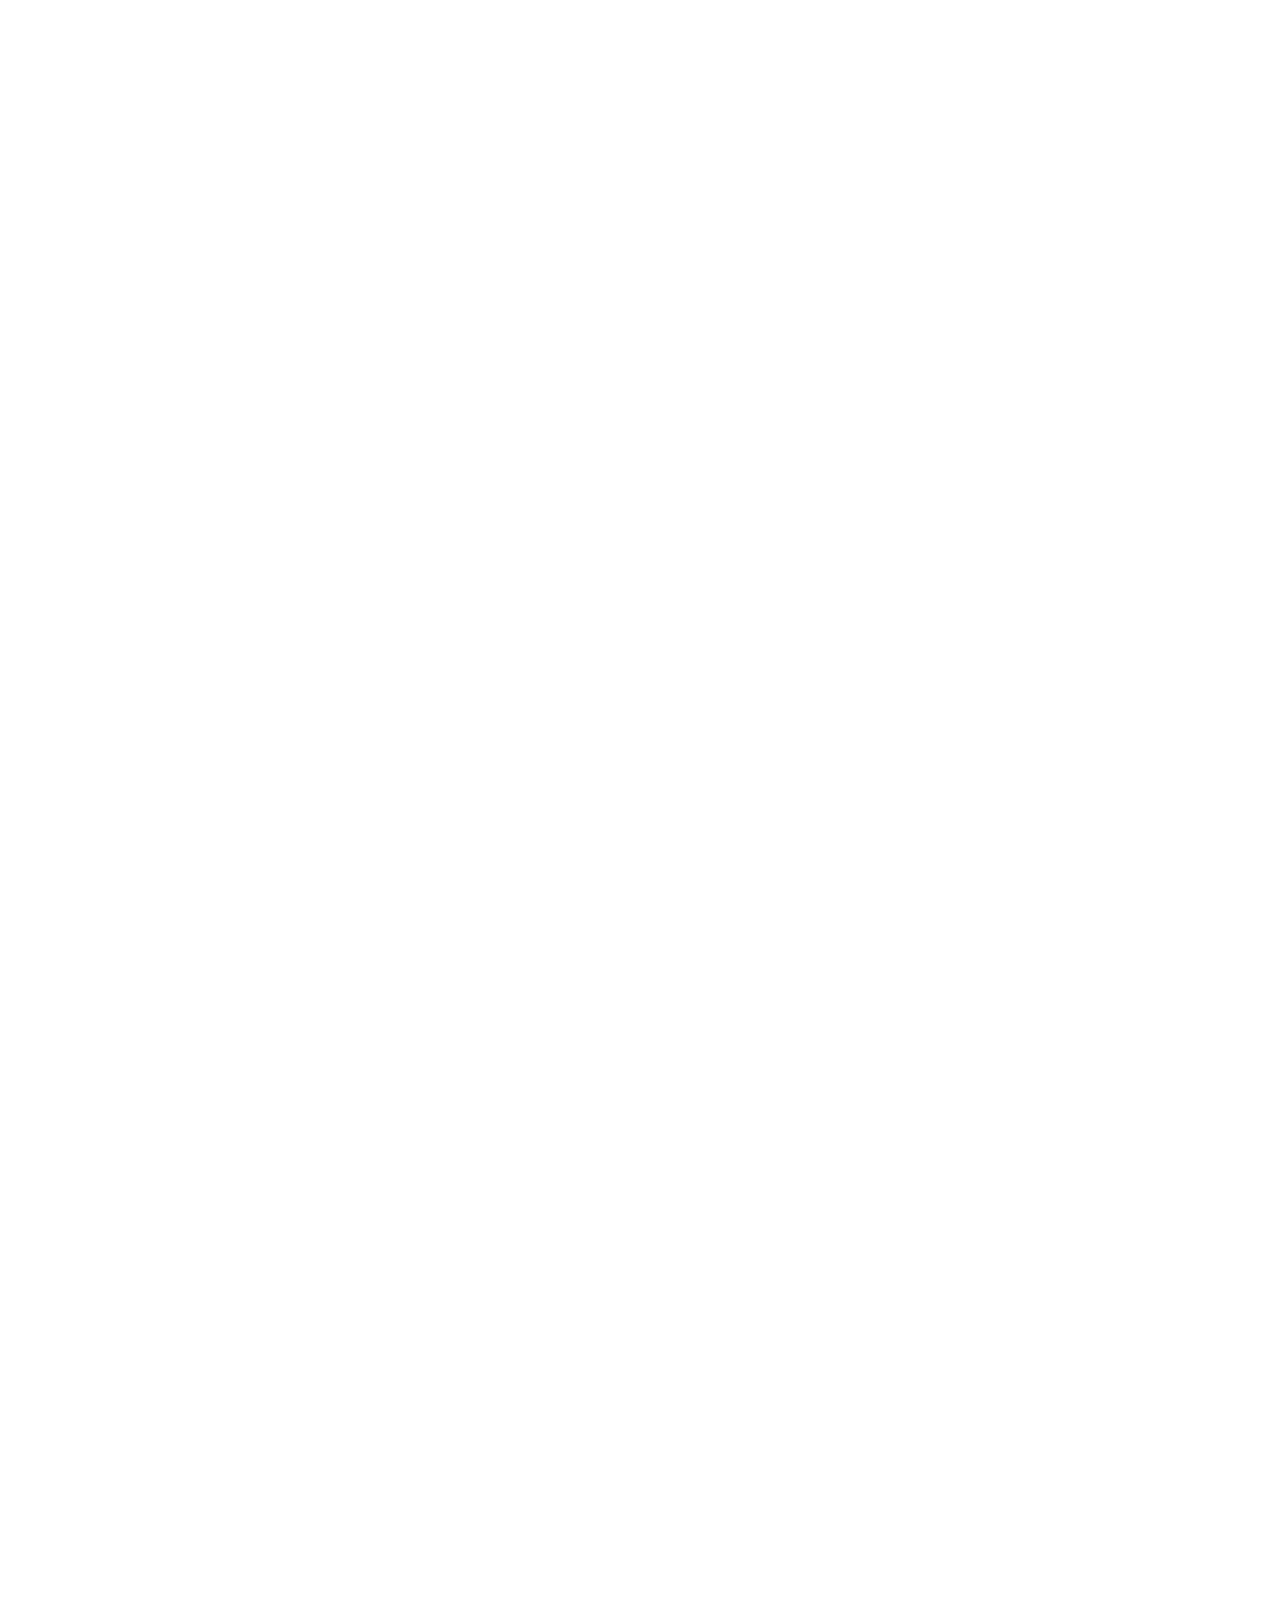
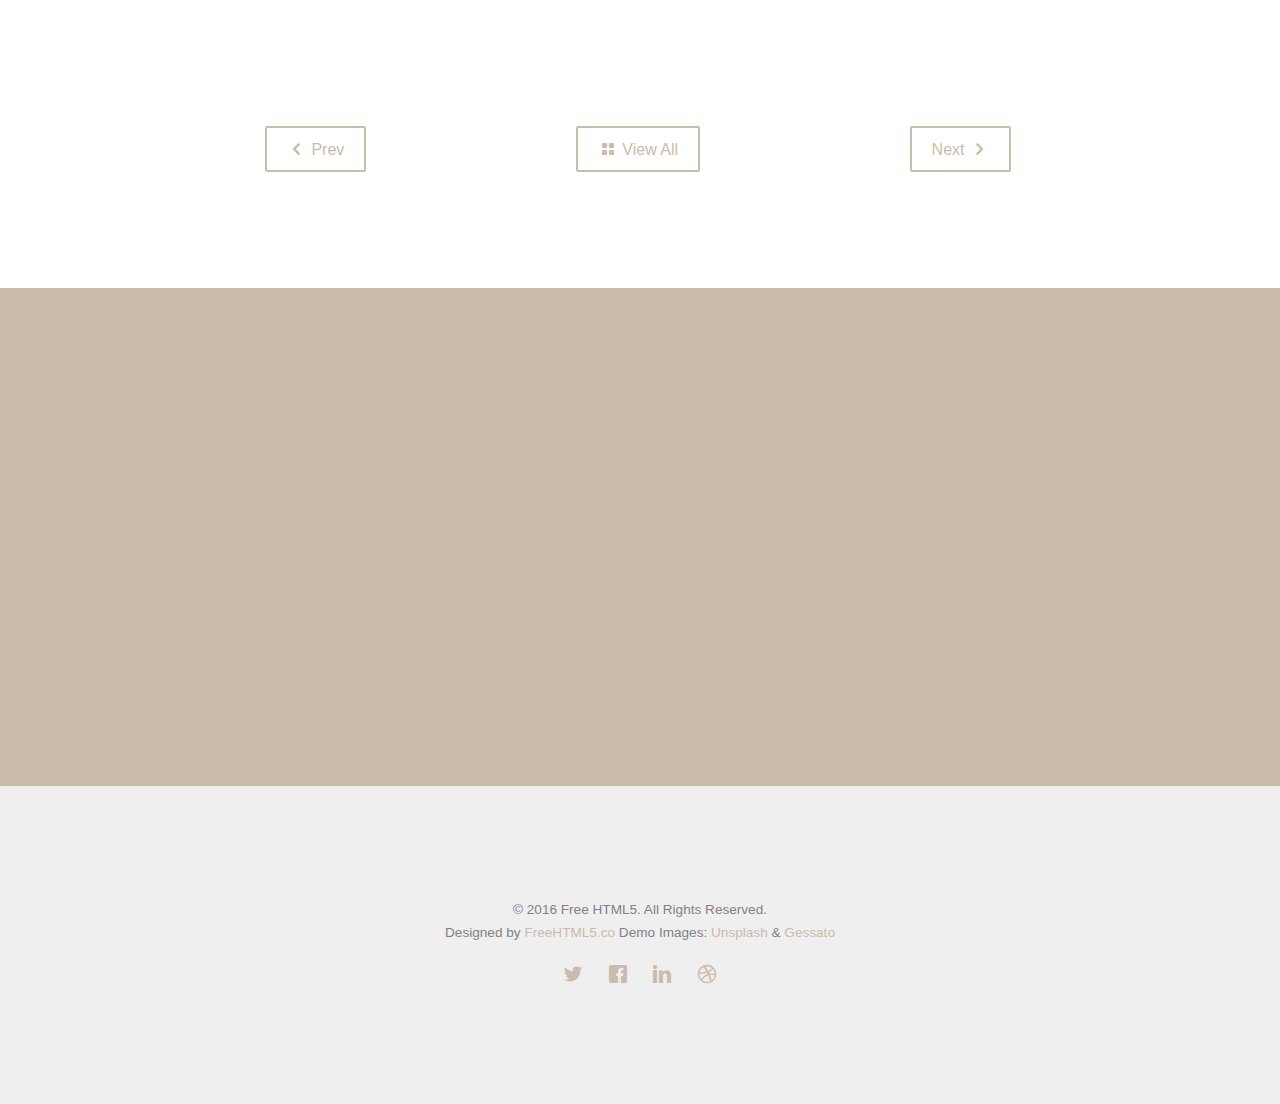
<file: shift/portfolio_detail.html>
<!DOCTYPE HTML>
<html>
	<head>
	<meta charset="utf-8">
	<meta http-equiv="X-UA-Compatible" content="IE=edge">
	<title>Shift &mdash; Free Website Template, Free HTML5 Template by FreeHTML5.co</title>
	<meta name="viewport" content="width=device-width, initial-scale=1">
	<meta name="description" content="Free HTML5 Website Template by FreeHTML5.co" />
	<meta name="keywords" content="free website templates, free html5, free template, free bootstrap, free website template, html5, css3, mobile first, responsive" />
	<meta name="author" content="FreeHTML5.co" />

	<!-- 
	//////////////////////////////////////////////////////

	FREE HTML5 TEMPLATE 
	DESIGNED & DEVELOPED by FreeHTML5.co
		
	Website: 		http://freehtml5.co/
	Email: 			info@freehtml5.co
	Twitter: 		http://twitter.com/fh5co
	Facebook: 		https://www.facebook.com/fh5co

	//////////////////////////////////////////////////////
	 -->

  	<!-- Facebook and Twitter integration -->
	<meta property="og:title" content=""/>
	<meta property="og:image" content=""/>
	<meta property="og:url" content=""/>
	<meta property="og:site_name" content=""/>
	<meta property="og:description" content=""/>
	<meta name="twitter:title" content="" />
	<meta name="twitter:image" content="" />
	<meta name="twitter:url" content="" />
	<meta name="twitter:card" content="" />

	<!-- <link href="https://fonts.googleapis.com/css?family=Montserrat:400,700" rel="stylesheet"> -->
	<!-- <link href="https://fonts.googleapis.com/css?family=Playfair+Display:400,400i" rel="stylesheet"> -->
	
	<!-- Animate.css -->
	<link rel="stylesheet" href="css/animate.css">
	<!-- Icomoon Icon Fonts-->
	<link rel="stylesheet" href="css/icomoon.css">
	<!-- Bootstrap  -->
	<link rel="stylesheet" href="css/bootstrap.css">

	<!-- Theme style  -->
	<link rel="stylesheet" href="css/style.css">

	<!-- Modernizr JS -->
	<script src="js/modernizr-2.6.2.min.js"></script>
	<!-- FOR IE9 below -->
	<!--[if lt IE 9]>
	<script src="js/respond.min.js"></script>
	<![endif]-->

	</head>
	<body>
		
	<div class="fh5co-loader"></div>
	
	<div id="page">
	<nav class="fh5co-nav" role="navigation">
		<div class="container">
			<div class="fh5co-top-logo">
				<div id="fh5co-logo"><a href="index.html">Shift</a></div>
			</div>
			<div class="fh5co-top-menu menu-1 text-center">
				<ul>
					<li><a href="work.html">Work</a></li>
					<li><a href="about.html">Profile</a></li>
					<li class="has-dropdown">
						<a href="#">Dropdown</a>
						<ul class="dropdown">
							<li><a href="#">Web Design</a></li>
							<li><a href="#">eCommerce</a></li>
							<li><a href="#">Branding</a></li>
							<li><a href="#">API</a></li>
						</ul>
					</li>
					<li><a href="contact.html">Contact</a></li>
				</ul>
			</div>
			<div class="fh5co-top-social menu-1 text-right">
				<ul class="fh5co-social">
					<li><a href="#"><i class="icon-twitter"></i></a></li>
					<li><a href="#"><i class="icon-dribbble"></i></a></li>
					<li><a href="#"><i class="icon-github"></i></a></li>
				</ul>
			</div>
		</div>
	</nav>
	
	<div id="fh5co-author">
		<div class="container">
			<div class="row top-line animate-box">
				<div class="col-md-6 col-md-offset-3 col-md-push-2 text-left fh5co-heading">
					<h2>The Aloha Shirt</h2>
					<p>Far far away, behind the word mountains, far from the countries Vokalia and Consonantia, there live the blind texts. Separated they live in Bookmarksgrove</p>
					
					<div class="role">
						<h3>Role</h3>
						<ul>
							<li>Front-end Design</li>
							<li>Branding</li>
							<li>Information Architecture</li>
							<li>Data Gathering</li>
						</ul>
					</div>

					<p><a href="#" class="btn btn-primary">Visit Website</a></p>
				</div>
			</div>
			<div class="row">
				<div class="col-md-8 col-md-offset-2">
					<p class="animate-box"><img src="images/project-7.jpg" class="img-responsive" alt="Free HTML5 Template by FreeHTML5.co"></p>
					<p class="animate-box"><img src="images/project-6.jpg" class="img-responsive" alt="Free HTML5 Template by FreeHTML5.co"></p>

					<div class="testimony animate-box">
						<blockquote>
							<p>&ldquo;Far far away, behind the word mountains, far from the countries Vokalia and Consonantia, there live the blind texts. Separated they live in Bookmarksgrove&rdquo;</p>
							<p class="person"><cite>&mdash; Job Smith</cite> CEO and Founder</p>
						</blockquote>
					</div>
					<p class="animate-box"><img src="images/project-5.jpg" class="img-responsive" alt="Free HTML5 Template by FreeHTML5.co"></p>
					<p class="animate-box"><img src="images/project-3.jpg" class="img-responsive" alt="Free HTML5 Template by FreeHTML5.co"></p>
				

					<div class="row row-pt-md portfolio-navigation">
						<div class="col-xs-4 text-left">
							<a href="#" class="btn btn-primary btn-outline"><i class="icon-chevron-left"></i> Prev </a>
						</div>
						<div class="col-xs-4 text-center">
							<a href="#" class="btn btn-primary btn-outline"><i class="icon-grid2"></i> View All</a>
						</div>
						<div class="col-xs-4 text-right">
							<a href="#" class="btn btn-primary btn-outline">Next <i class="icon-chevron-right"></i></a>
						</div>
					</div>
				</div>
			</div>
		</div>
	</div>

	<div id="fh5co-started">
		<div class="container">
			<div class="row animate-box">
				<div class="col-md-8 col-md-offset-2 text-center fh5co-heading">
					<h2>Get Started</h2>
					<p>We create beautiful themes for your site behind the word mountains, far from the countries Vokalia and Consonantia, there live the blind texts.</p>
					<p><a href="#" class="btn btn-primary">Let's work together</a></p>
				</div>
			</div>
		</div>
	</div>

	<footer id="fh5co-footer" role="contentinfo">
		<div class="container">
			<div class="row copyright">
				<div class="col-md-12 text-center">
					<p>
						<small class="block">&copy; 2016 Free HTML5. All Rights Reserved.</small> 
						<small class="block">Designed by <a href="http://freehtml5.co/" target="_blank">FreeHTML5.co</a> Demo Images: <a href="http://unsplash.co/" target="_blank">Unsplash</a> &amp; <a href="http://blog.gessato.com/" target="_blank">Gessato</a></small>
					</p>
					
					<ul class="fh5co-social-icons">
						<li><a href="#"><i class="icon-twitter"></i></a></li>
						<li><a href="#"><i class="icon-facebook"></i></a></li>
						<li><a href="#"><i class="icon-linkedin"></i></a></li>
						<li><a href="#"><i class="icon-dribbble"></i></a></li>
					</ul>
					
				</div>
			</div>

		</div>
	</footer>
	</div>

	<div class="gototop js-top">
		<a href="#" class="js-gotop"><i class="icon-arrow-up"></i></a>
	</div>
	
	<!-- jQuery -->
	<script src="js/jquery.min.js"></script>
	<!-- jQuery Easing -->
	<script src="js/jquery.easing.1.3.js"></script>
	<!-- Bootstrap -->
	<script src="js/bootstrap.min.js"></script>
	<!-- Waypoints -->
	<script src="js/jquery.waypoints.min.js"></script>
	<!-- Main -->
	<script src="js/main.js"></script>

	</body>
</html>
</file>
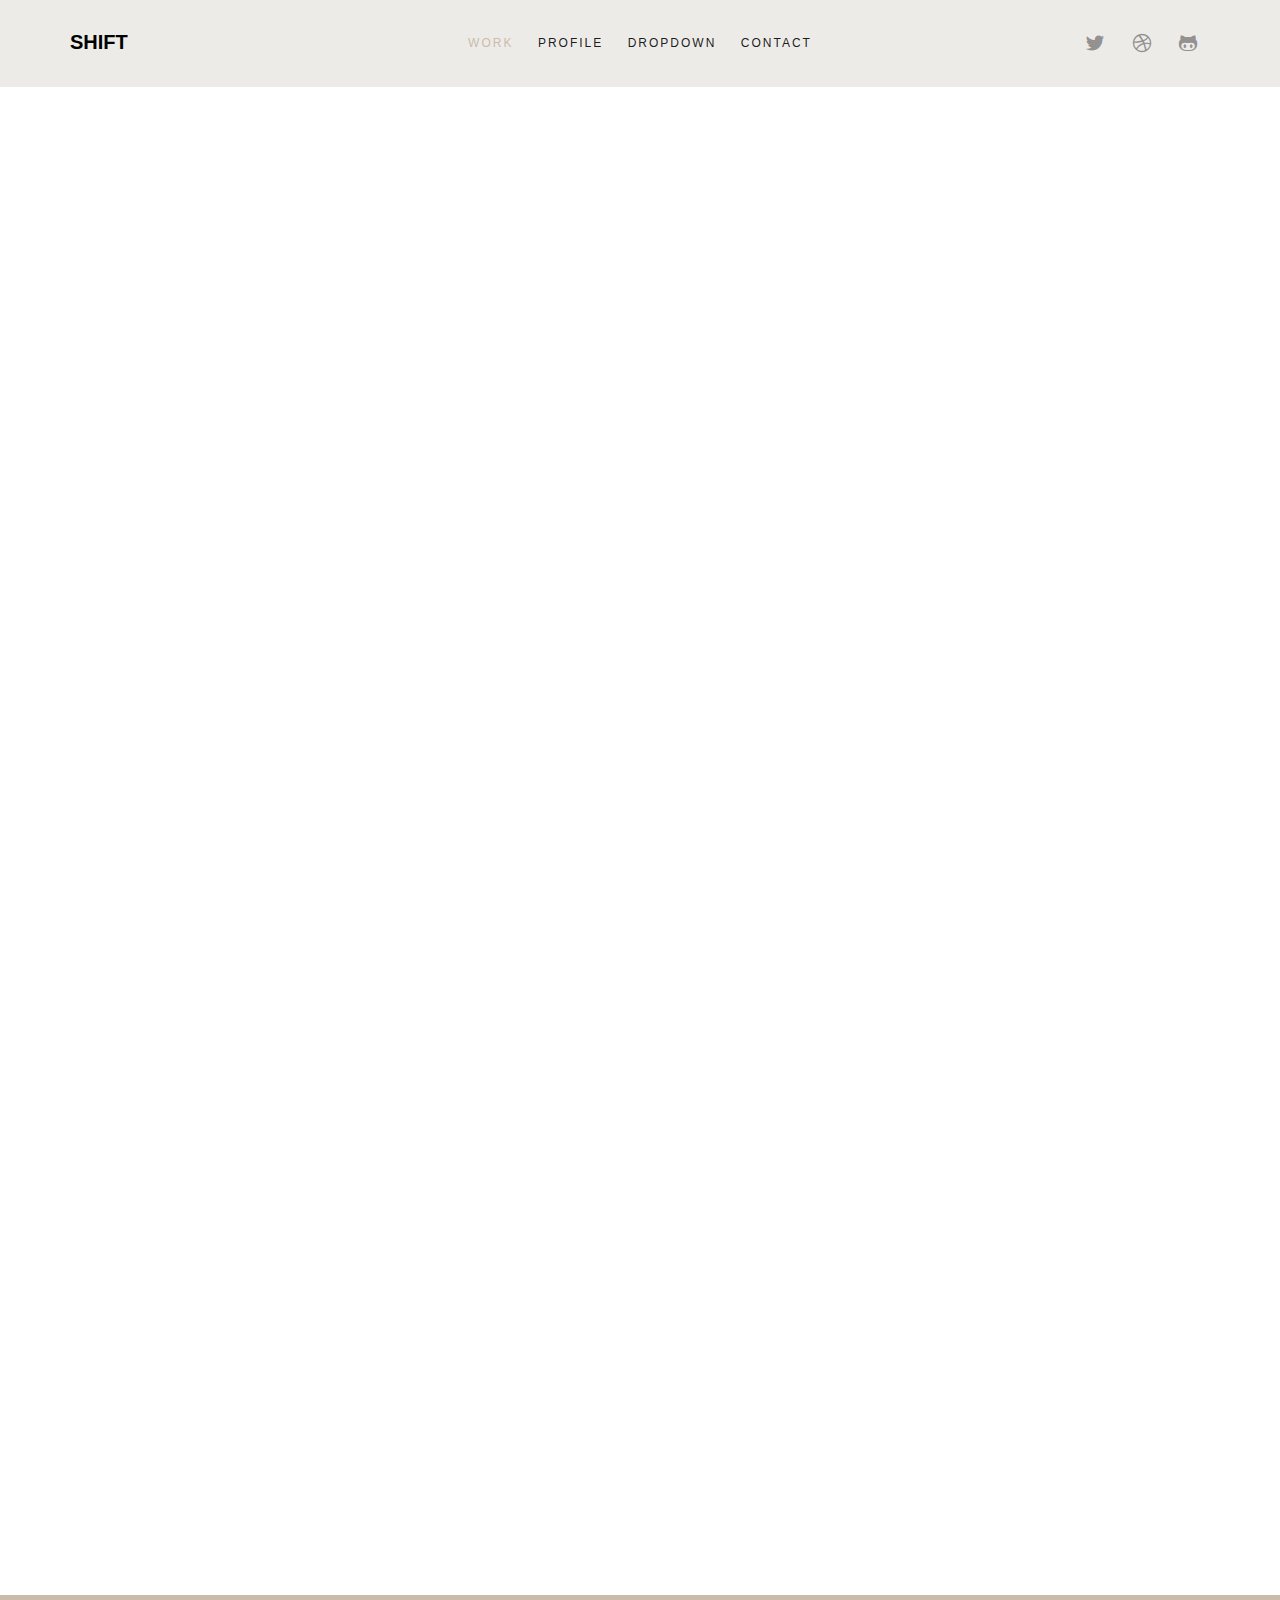
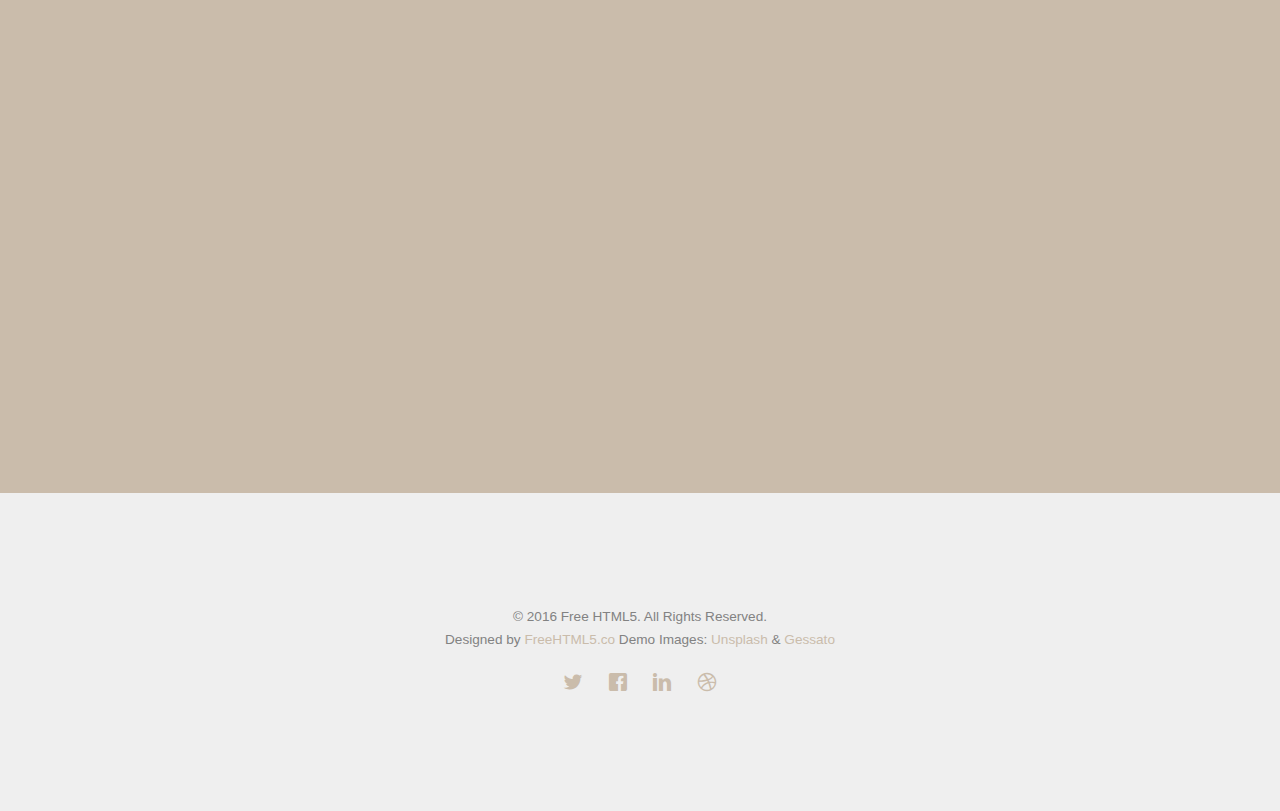
<file: shift/work.html>
<!DOCTYPE HTML>
<html>
	<head>
	<meta charset="utf-8">
	<meta http-equiv="X-UA-Compatible" content="IE=edge">
	<title>Shift &mdash; Free Website Template, Free HTML5 Template by FreeHTML5.co</title>
	<meta name="viewport" content="width=device-width, initial-scale=1">
	<meta name="description" content="Free HTML5 Website Template by FreeHTML5.co" />
	<meta name="keywords" content="free website templates, free html5, free template, free bootstrap, free website template, html5, css3, mobile first, responsive" />
	<meta name="author" content="FreeHTML5.co" />

	<!-- 
	//////////////////////////////////////////////////////

	FREE HTML5 TEMPLATE 
	DESIGNED & DEVELOPED by FreeHTML5.co
		
	Website: 		http://freehtml5.co/
	Email: 			info@freehtml5.co
	Twitter: 		http://twitter.com/fh5co
	Facebook: 		https://www.facebook.com/fh5co

	//////////////////////////////////////////////////////
	 -->

  	<!-- Facebook and Twitter integration -->
	<meta property="og:title" content=""/>
	<meta property="og:image" content=""/>
	<meta property="og:url" content=""/>
	<meta property="og:site_name" content=""/>
	<meta property="og:description" content=""/>
	<meta name="twitter:title" content="" />
	<meta name="twitter:image" content="" />
	<meta name="twitter:url" content="" />
	<meta name="twitter:card" content="" />

	<!-- <link href="https://fonts.googleapis.com/css?family=Montserrat:400,700" rel="stylesheet"> -->
	<!-- <link href="https://fonts.googleapis.com/css?family=Playfair+Display:400,400i" rel="stylesheet"> -->
	
	<!-- Animate.css -->
	<link rel="stylesheet" href="css/animate.css">
	<!-- Icomoon Icon Fonts-->
	<link rel="stylesheet" href="css/icomoon.css">
	<!-- Bootstrap  -->
	<link rel="stylesheet" href="css/bootstrap.css">
	<!-- Theme style  -->
	<link rel="stylesheet" href="css/style.css">

	<!-- Modernizr JS -->
	<script src="js/modernizr-2.6.2.min.js"></script>
	<!-- FOR IE9 below -->
	<!--[if lt IE 9]>
	<script src="js/respond.min.js"></script>
	<![endif]-->

	</head>
	<body>
		
	<div class="fh5co-loader"></div>
	
	<div id="page">
	<nav class="fh5co-nav" role="navigation">
		<div class="container">
			<div class="fh5co-top-logo">
				<div id="fh5co-logo"><a href="index.html">Shift</a></div>
			</div>
			<div class="fh5co-top-menu menu-1 text-center">
				<ul>
					<li class="active"><a href="work.html">Work</a></li>
					<li><a href="about.html">Profile</a></li>
					<li class="has-dropdown">
						<a href="#">Dropdown</a>
						<ul class="dropdown">
							<li><a href="#">Web Design</a></li>
							<li><a href="#">eCommerce</a></li>
							<li><a href="#">Branding</a></li>
							<li><a href="#">API</a></li>
						</ul>
					</li>
					<li><a href="contact.html">Contact</a></li>
				</ul>
			</div>
			<div class="fh5co-top-social menu-1 text-right">
				<ul class="fh5co-social">
					<li><a href="#"><i class="icon-twitter"></i></a></li>
					<li><a href="#"><i class="icon-dribbble"></i></a></li>
					<li><a href="#"><i class="icon-github"></i></a></li>
				</ul>
			</div>
			
		</div>
	</nav>
	
	<div id="fh5co-work">
		<div class="container">
			<div class="row top-line animate-box">
				<div class="col-md-6 col-md-offset-3 col-md-push-2 text-left fh5co-heading">
					<h2>Portfolio</h2>
					<h3>Free html5 templates Made by <a href="http://freehtml5.co/" target="_blank">freehtml5.co</a></h3>
					<p>Far far away, behind the word mountains, far from the countries Vokalia and Consonantia, there live the blind texts. Separated they live in Bookmarksgrove</p>
				</div>
			</div>
			<div class="row">
				<div class="col-md-4 text-center animate-box">
					<a class="work" href="portfolio_detail.html">
						<div class="work-grid" style="background-image:url(images/project-1.jpg);">
							<div class="inner">
								<div class="desc">
								<h3>Folding Light</h3>
								<span class="cat">Branding</span>
							</div>
							</div>
						</div>
					</a>
				</div>
				<div class="col-md-4 text-center animate-box">
					<a class="work" href="portfolio_detail.html">
						<div class="work-grid" style="background-image:url(images/project-2.jpg);">
							<div class="inner">
								<div class="desc">
									<h3>Power Led Light</h3>
									<span class="cat">Illustration</span>
								</div>
							</div>
						</div>
					</a>
				</div>
				<div class="col-md-4 text-center animate-box">
					<a class="work" href="portfolio_detail.html">
						<div class="work-grid" style="background-image:url(images/project-3.jpg);">
							<div class="inner">
								<div class="desc">
									<h3>Elephant Origami</h3>
									<span class="cat">Logo</span>
								</div>
							</div>
						</div>
					</a>
				</div>
				<div class="col-md-4 text-center animate-box">
					<a class="work" href="portfolio_detail.html">
						<div class="work-grid" style="background-image:url(images/project-4.jpg);">
							<div class="inner">
								<div class="desc">
									<h3>Electric Kick Scooter</h3>
									<span class="cat">Web Design</span>
								</div>
							</div>
						</div>
					</a>
				</div>
				<div class="col-md-4 text-center animate-box">
					<a class="work" href="portfolio_detail.html">
						<div class="work-grid" style="background-image:url(images/project-5.jpg);">
							<div class="inner">
								<div class="desc">
									<h3>Shark Diver</h3>
									<span class="cat">Branding</span>
								</div>
							</div>
						</div>
					</a>
				</div>
				<div class="col-md-4 text-center animate-box">
					<a class="work" href="portfolio_detail.html">
						<div class="work-grid" style="background-image:url(images/project-6.jpg);">
							<div class="inner">
								<div class="desc">
									<h3>Objekte Unserer Tage Berlin</h3>
									<span class="cat">Logo</span>
								</div>
							</div>
						</div>
					</a>
				</div>
				<div class="col-md-4 text-center animate-box">
					<a class="work" href="portfolio_detail.html">
						<div class="work-grid" style="background-image:url(images/project-7.jpg);">
							<div class="inner">
								<div class="desc">
									<h3>Aloha Shirt</h3>
									<span class="cat">Web Design</span>
								</div>
							</div>
						</div>
					</a>
				</div>
				<div class="col-md-4 text-center animate-box">
					<a class="work" href="portfolio_detail.html">
						<div class="work-grid" style="background-image:url(images/project-8.jpg);">
							<div class="inner">
								<div class="desc">
									<h3>Olafur Elliasson Waterfall Versailles</h3>
									<span class="cat">Branding</span>
								</div>
							</div>
						</div>
					</a>
				</div>
				<div class="col-md-4 text-center animate-box">
					<a class="work" href="portfolio_detail.html">
						<div class="work-grid" style="background-image:url(images/project-9.jpg);">
							<div class="inner">
								<div class="desc">
									<h3>Hand Care</h3>
									<span class="cat">Logo</span>
								</div>
							</div>
						</div>
					</a>
				</div>
			</div>
		</div>
	</div>
	

	<div id="fh5co-started">
		<div class="container">
			<div class="row animate-box">
				<div class="col-md-8 col-md-offset-2 text-center fh5co-heading">
					<h2>Get Started</h2>
					<p>We create beautiful themes for your site behind the word mountains, far from the countries Vokalia and Consonantia, there live the blind texts.</p>
					<p><a href="#" class="btn btn-primary">Let's work together</a></p>
				</div>
			</div>
		</div>
	</div>

	<footer id="fh5co-footer" role="contentinfo">
		<div class="container">
			<div class="row copyright">
				<div class="col-md-12 text-center">
					<p>
						<small class="block">&copy; 2016 Free HTML5. All Rights Reserved.</small> 
						<small class="block">Designed by <a href="http://freehtml5.co/" target="_blank">FreeHTML5.co</a> Demo Images: <a href="http://unsplash.co/" target="_blank">Unsplash</a> &amp; <a href="http://blog.gessato.com/" target="_blank">Gessato</a></small>
					</p>
					
					<ul class="fh5co-social-icons">
						<li><a href="#"><i class="icon-twitter"></i></a></li>
						<li><a href="#"><i class="icon-facebook"></i></a></li>
						<li><a href="#"><i class="icon-linkedin"></i></a></li>
						<li><a href="#"><i class="icon-dribbble"></i></a></li>
					</ul>
				
				</div>
			</div>
		</div>
	</footer>
	</div>

	<div class="gototop js-top">
		<a href="#" class="js-gotop"><i class="icon-arrow-up"></i></a>
	</div>
	
	<!-- jQuery -->
	<script src="js/jquery.min.js"></script>
	<!-- jQuery Easing -->
	<script src="js/jquery.easing.1.3.js"></script>
	<!-- Bootstrap -->
	<script src="js/bootstrap.min.js"></script>
	<!-- Waypoints -->
	<script src="js/jquery.waypoints.min.js"></script>
	<!-- Main -->
	<script src="js/main.js"></script>

	</body>
</html>
</file>
<file: shift/css/icomoon.css>
@font-face {
  font-family: 'icomoon';
  src:  url('../fonts/icomoon/icomoon.eot?6iuir');
  src:  url('../fonts/icomoon/icomoon.eot?6iuir#iefix') format('embedded-opentype'),
    url('../fonts/icomoon/icomoon.ttf?6iuir') format('truetype'),
    url('../fonts/icomoon/icomoon.woff?6iuir') format('woff'),
    url('../fonts/icomoon/icomoon.svg?6iuir#icomoon') format('svg');
  font-weight: normal;
  font-style: normal;
}

[class^="icon-"], [class*=" icon-"] {
  /* use !important to prevent issues with browser extensions that change fonts */
  font-family: 'icomoon' !important;
  speak: none;
  font-style: normal;
  font-weight: normal;
  font-variant: normal;
  text-transform: none;
  line-height: 1;

  /* Better Font Rendering =========== */
  -webkit-font-smoothing: antialiased;
  -moz-osx-font-smoothing: grayscale;
}

.icon-eye:before {
  content: "\e000";
}
.icon-paper-clip:before {
  content: "\e001";
}
.icon-mail:before {
  content: "\e002";
}
.icon-toggle:before {
  content: "\e003";
}
.icon-layout:before {
  content: "\e004";
}
.icon-link:before {
  content: "\e005";
}
.icon-bell:before {
  content: "\e006";
}
.icon-lock:before {
  content: "\e007";
}
.icon-unlock:before {
  content: "\e008";
}
.icon-ribbon:before {
  content: "\e009";
}
.icon-image:before {
  content: "\e010";
}
.icon-signal:before {
  content: "\e011";
}
.icon-target:before {
  content: "\e012";
}
.icon-clipboard:before {
  content: "\e013";
}
.icon-clock:before {
  content: "\e014";
}
.icon-watch:before {
  content: "\e015";
}
.icon-air-play:before {
  content: "\e016";
}
.icon-camera:before {
  content: "\e017";
}
.icon-video:before {
  content: "\e018";
}
.icon-disc:before {
  content: "\e019";
}
.icon-printer:before {
  content: "\e020";
}
.icon-monitor:before {
  content: "\e021";
}
.icon-server:before {
  content: "\e022";
}
.icon-cog:before {
  content: "\e023";
}
.icon-heart:before {
  content: "\e024";
}
.icon-paragraph:before {
  content: "\e025";
}
.icon-align-justify:before {
  content: "\e026";
}
.icon-align-left:before {
  content: "\e027";
}
.icon-align-center:before {
  content: "\e028";
}
.icon-align-right:before {
  content: "\e029";
}
.icon-book:before {
  content: "\e030";
}
.icon-layers:before {
  content: "\e031";
}
.icon-stack:before {
  content: "\e032";
}
.icon-stack-2:before {
  content: "\e033";
}
.icon-paper:before {
  content: "\e034";
}
.icon-paper-stack:before {
  content: "\e035";
}
.icon-search:before {
  content: "\e036";
}
.icon-zoom-in:before {
  content: "\e037";
}
.icon-zoom-out:before {
  content: "\e038";
}
.icon-reply:before {
  content: "\e039";
}
.icon-circle-plus:before {
  content: "\e040";
}
.icon-circle-minus:before {
  content: "\e041";
}
.icon-circle-check:before {
  content: "\e042";
}
.icon-circle-cross:before {
  content: "\e043";
}
.icon-square-plus:before {
  content: "\e044";
}
.icon-square-minus:before {
  content: "\e045";
}
.icon-square-check:before {
  content: "\e046";
}
.icon-square-cross:before {
  content: "\e047";
}
.icon-microphone:before {
  content: "\e048";
}
.icon-record:before {
  content: "\e049";
}
.icon-skip-back:before {
  content: "\e050";
}
.icon-rewind:before {
  content: "\e051";
}
.icon-play:before {
  content: "\e052";
}
.icon-pause:before {
  content: "\e053";
}
.icon-stop:before {
  content: "\e054";
}
.icon-fast-forward:before {
  content: "\e055";
}
.icon-skip-forward:before {
  content: "\e056";
}
.icon-shuffle:before {
  content: "\e057";
}
.icon-repeat:before {
  content: "\e058";
}
.icon-folder:before {
  content: "\e059";
}
.icon-umbrella:before {
  content: "\e060";
}
.icon-moon:before {
  content: "\e061";
}
.icon-thermometer:before {
  content: "\e062";
}
.icon-drop:before {
  content: "\e063";
}
.icon-sun:before {
  content: "\e064";
}
.icon-cloud:before {
  content: "\e065";
}
.icon-cloud-upload:before {
  content: "\e066";
}
.icon-cloud-download:before {
  content: "\e067";
}
.icon-upload:before {
  content: "\e068";
}
.icon-download:before {
  content: "\e069";
}
.icon-location:before {
  content: "\e070";
}
.icon-location-2:before {
  content: "\e071";
}
.icon-map:before {
  content: "\e072";
}
.icon-battery:before {
  content: "\e073";
}
.icon-head:before {
  content: "\e074";
}
.icon-briefcase:before {
  content: "\e075";
}
.icon-speech-bubble:before {
  content: "\e076";
}
.icon-anchor:before {
  content: "\e077";
}
.icon-globe:before {
  content: "\e078";
}
.icon-box:before {
  content: "\e079";
}
.icon-reload:before {
  content: "\e080";
}
.icon-share:before {
  content: "\e081";
}
.icon-marquee:before {
  content: "\e082";
}
.icon-marquee-plus:before {
  content: "\e083";
}
.icon-marquee-minus:before {
  content: "\e084";
}
.icon-tag:before {
  content: "\e085";
}
.icon-power:before {
  content: "\e086";
}
.icon-command:before {
  content: "\e087";
}
.icon-alt:before {
  content: "\e088";
}
.icon-esc:before {
  content: "\e089";
}
.icon-bar-graph:before {
  content: "\e090";
}
.icon-bar-graph-2:before {
  content: "\e091";
}
.icon-pie-graph:before {
  content: "\e092";
}
.icon-star:before {
  content: "\e093";
}
.icon-arrow-left:before {
  content: "\e094";
}
.icon-arrow-right:before {
  content: "\e095";
}
.icon-arrow-up:before {
  content: "\e096";
}
.icon-arrow-down:before {
  content: "\e097";
}
.icon-volume:before {
  content: "\e098";
}
.icon-mute:before {
  content: "\e099";
}
.icon-content-right:before {
  content: "\e100";
}
.icon-content-left:before {
  content: "\e101";
}
.icon-grid:before {
  content: "\e102";
}
.icon-grid-2:before {
  content: "\e103";
}
.icon-columns:before {
  content: "\e104";
}
.icon-loader:before {
  content: "\e105";
}
.icon-bag:before {
  content: "\e106";
}
.icon-ban:before {
  content: "\e107";
}
.icon-flag:before {
  content: "\e108";
}
.icon-trash:before {
  content: "\e109";
}
.icon-expand:before {
  content: "\e110";
}
.icon-contract:before {
  content: "\e111";
}
.icon-maximize:before {
  content: "\e112";
}
.icon-minimize:before {
  content: "\e113";
}
.icon-plus:before {
  content: "\e114";
}
.icon-minus:before {
  content: "\e115";
}
.icon-check:before {
  content: "\e116";
}
.icon-cross:before {
  content: "\e117";
}
.icon-move:before {
  content: "\e118";
}
.icon-delete:before {
  content: "\e119";
}
.icon-menu:before {
  content: "\e120";
}
.icon-archive:before {
  content: "\e121";
}
.icon-inbox:before {
  content: "\e122";
}
.icon-outbox:before {
  content: "\e123";
}
.icon-file:before {
  content: "\e124";
}
.icon-file-add:before {
  content: "\e125";
}
.icon-file-subtract:before {
  content: "\e126";
}
.icon-help:before {
  content: "\e127";
}
.icon-open:before {
  content: "\e128";
}
.icon-ellipsis:before {
  content: "\e129";
}
.icon-add-to-list:before {
  content: "\e900";
}
.icon-classic-computer:before {
  content: "\e901";
}
.icon-controller-fast-backward:before {
  content: "\e902";
}
.icon-creative-commons-attribution:before {
  content: "\e903";
}
.icon-creative-commons-noderivs:before {
  content: "\e904";
}
.icon-creative-commons-noncommercial-eu:before {
  content: "\e905";
}
.icon-creative-commons-noncommercial-us:before {
  content: "\e906";
}
.icon-creative-commons-public-domain:before {
  content: "\e907";
}
.icon-creative-commons-remix:before {
  content: "\e908";
}
.icon-creative-commons-share:before {
  content: "\e909";
}
.icon-creative-commons-sharealike:before {
  content: "\e90a";
}
.icon-creative-commons:before {
  content: "\e90b";
}
.icon-document-landscape:before {
  content: "\e90c";
}
.icon-remove-user:before {
  content: "\e90d";
}
.icon-warning:before {
  content: "\e90e";
}
.icon-arrow-bold-down:before {
  content: "\e90f";
}
.icon-arrow-bold-left:before {
  content: "\e910";
}
.icon-arrow-bold-right:before {
  content: "\e911";
}
.icon-arrow-bold-up:before {
  content: "\e912";
}
.icon-arrow-down2:before {
  content: "\e913";
}
.icon-arrow-left2:before {
  content: "\e914";
}
.icon-arrow-long-down:before {
  content: "\e915";
}
.icon-arrow-long-left:before {
  content: "\e916";
}
.icon-arrow-long-right:before {
  content: "\e917";
}
.icon-arrow-long-up:before {
  content: "\e918";
}
.icon-arrow-right2:before {
  content: "\e919";
}
.icon-arrow-up2:before {
  content: "\e91a";
}
.icon-arrow-with-circle-down:before {
  content: "\e91b";
}
.icon-arrow-with-circle-left:before {
  content: "\e91c";
}
.icon-arrow-with-circle-right:before {
  content: "\e91d";
}
.icon-arrow-with-circle-up:before {
  content: "\e91e";
}
.icon-bookmark:before {
  content: "\e91f";
}
.icon-bookmarks:before {
  content: "\e920";
}
.icon-chevron-down:before {
  content: "\e921";
}
.icon-chevron-left:before {
  content: "\e922";
}
.icon-chevron-right:before {
  content: "\e923";
}
.icon-chevron-small-down:before {
  content: "\e924";
}
.icon-chevron-small-left:before {
  content: "\e925";
}
.icon-chevron-small-right:before {
  content: "\e926";
}
.icon-chevron-small-up:before {
  content: "\e927";
}
.icon-chevron-thin-down:before {
  content: "\e928";
}
.icon-chevron-thin-left:before {
  content: "\e929";
}
.icon-chevron-thin-right:before {
  content: "\e92a";
}
.icon-chevron-thin-up:before {
  content: "\e92b";
}
.icon-chevron-up:before {
  content: "\e92c";
}
.icon-chevron-with-circle-down:before {
  content: "\e92d";
}
.icon-chevron-with-circle-left:before {
  content: "\e92e";
}
.icon-chevron-with-circle-right:before {
  content: "\e92f";
}
.icon-chevron-with-circle-up:before {
  content: "\e930";
}
.icon-cloud2:before {
  content: "\e931";
}
.icon-controller-fast-forward:before {
  content: "\e932";
}
.icon-controller-jump-to-start:before {
  content: "\e933";
}
.icon-controller-next:before {
  content: "\e934";
}
.icon-controller-paus:before {
  content: "\e935";
}
.icon-controller-play:before {
  content: "\e936";
}
.icon-controller-record:before {
  content: "\e937";
}
.icon-controller-stop:before {
  content: "\e938";
}
.icon-controller-volume:before {
  content: "\e939";
}
.icon-dot-single:before {
  content: "\e93a";
}
.icon-dots-three-horizontal:before {
  content: "\e93b";
}
.icon-dots-three-vertical:before {
  content: "\e93c";
}
.icon-dots-two-horizontal:before {
  content: "\e93d";
}
.icon-dots-two-vertical:before {
  content: "\e93e";
}
.icon-download2:before {
  content: "\e93f";
}
.icon-emoji-flirt:before {
  content: "\e940";
}
.icon-flow-branch:before {
  content: "\e941";
}
.icon-flow-cascade:before {
  content: "\e942";
}
.icon-flow-line:before {
  content: "\e943";
}
.icon-flow-parallel:before {
  content: "\e944";
}
.icon-flow-tree:before {
  content: "\e945";
}
.icon-install:before {
  content: "\e946";
}
.icon-layers2:before {
  content: "\e947";
}
.icon-open-book:before {
  content: "\e948";
}
.icon-resize-100:before {
  content: "\e949";
}
.icon-resize-full-screen:before {
  content: "\e94a";
}
.icon-save:before {
  content: "\e94b";
}
.icon-select-arrows:before {
  content: "\e94c";
}
.icon-sound-mute:before {
  content: "\e94d";
}
.icon-sound:before {
  content: "\e94e";
}
.icon-trash2:before {
  content: "\e94f";
}
.icon-triangle-down:before {
  content: "\e950";
}
.icon-triangle-left:before {
  content: "\e951";
}
.icon-triangle-right:before {
  content: "\e952";
}
.icon-triangle-up:before {
  content: "\e953";
}
.icon-uninstall:before {
  content: "\e954";
}
.icon-upload-to-cloud:before {
  content: "\e955";
}
.icon-upload2:before {
  content: "\e956";
}
.icon-add-user:before {
  content: "\e957";
}
.icon-address:before {
  content: "\e958";
}
.icon-adjust:before {
  content: "\e959";
}
.icon-air:before {
  content: "\e95a";
}
.icon-aircraft-landing:before {
  content: "\e95b";
}
.icon-aircraft-take-off:before {
  content: "\e95c";
}
.icon-aircraft:before {
  content: "\e95d";
}
.icon-align-bottom:before {
  content: "\e95e";
}
.icon-align-horizontal-middle:before {
  content: "\e95f";
}
.icon-align-left2:before {
  content: "\e960";
}
.icon-align-right2:before {
  content: "\e961";
}
.icon-align-top:before {
  content: "\e962";
}
.icon-align-vertical-middle:before {
  content: "\e963";
}
.icon-archive2:before {
  content: "\e964";
}
.icon-area-graph:before {
  content: "\e965";
}
.icon-attachment:before {
  content: "\e966";
}
.icon-awareness-ribbon:before {
  content: "\e967";
}
.icon-back-in-time:before {
  content: "\e968";
}
.icon-back:before {
  content: "\e969";
}
.icon-bar-graph2:before {
  content: "\e96a";
}
.icon-battery2:before {
  content: "\e96b";
}
.icon-beamed-note:before {
  content: "\e96c";
}
.icon-bell2:before {
  content: "\e96d";
}
.icon-blackboard:before {
  content: "\e96e";
}
.icon-block:before {
  content: "\e96f";
}
.icon-book2:before {
  content: "\e970";
}
.icon-bowl:before {
  content: "\e971";
}
.icon-box2:before {
  content: "\e972";
}
.icon-briefcase2:before {
  content: "\e973";
}
.icon-browser:before {
  content: "\e974";
}
.icon-brush:before {
  content: "\e975";
}
.icon-bucket:before {
  content: "\e976";
}
.icon-cake:before {
  content: "\e977";
}
.icon-calculator:before {
  content: "\e978";
}
.icon-calendar:before {
  content: "\e979";
}
.icon-camera2:before {
  content: "\e97a";
}
.icon-ccw:before {
  content: "\e97b";
}
.icon-chat:before {
  content: "\e97c";
}
.icon-check2:before {
  content: "\e97d";
}
.icon-circle-with-cross:before {
  content: "\e97e";
}
.icon-circle-with-minus:before {
  content: "\e97f";
}
.icon-circle-with-plus:before {
  content: "\e980";
}
.icon-circle:before {
  content: "\e981";
}
.icon-circular-graph:before {
  content: "\e982";
}
.icon-clapperboard:before {
  content: "\e983";
}
.icon-clipboard2:before {
  content: "\e984";
}
.icon-clock2:before {
  content: "\e985";
}
.icon-code:before {
  content: "\e986";
}
.icon-cog2:before {
  content: "\e987";
}
.icon-colours:before {
  content: "\e988";
}
.icon-compass:before {
  content: "\e989";
}
.icon-copy:before {
  content: "\e98a";
}
.icon-credit-card:before {
  content: "\e98b";
}
.icon-credit:before {
  content: "\e98c";
}
.icon-cross2:before {
  content: "\e98d";
}
.icon-cup:before {
  content: "\e98e";
}
.icon-cw:before {
  content: "\e98f";
}
.icon-cycle:before {
  content: "\e990";
}
.icon-database:before {
  content: "\e991";
}
.icon-dial-pad:before {
  content: "\e992";
}
.icon-direction:before {
  content: "\e993";
}
.icon-document:before {
  content: "\e994";
}
.icon-documents:before {
  content: "\e995";
}
.icon-drink:before {
  content: "\e996";
}
.icon-drive:before {
  content: "\e997";
}
.icon-drop2:before {
  content: "\e998";
}
.icon-edit:before {
  content: "\e999";
}
.icon-email:before {
  content: "\e99a";
}
.icon-emoji-happy:before {
  content: "\e99b";
}
.icon-emoji-neutral:before {
  content: "\e99c";
}
.icon-emoji-sad:before {
  content: "\e99d";
}
.icon-erase:before {
  content: "\e99e";
}
.icon-eraser:before {
  content: "\e99f";
}
.icon-export:before {
  content: "\e9a0";
}
.icon-eye2:before {
  content: "\e9a1";
}
.icon-feather:before {
  content: "\e9a2";
}
.icon-flag2:before {
  content: "\e9a3";
}
.icon-flash:before {
  content: "\e9a4";
}
.icon-flashlight:before {
  content: "\e9a5";
}
.icon-flat-brush:before {
  content: "\e9a6";
}
.icon-folder-images:before {
  content: "\e9a7";
}
.icon-folder-music:before {
  content: "\e9a8";
}
.icon-folder-video:before {
  content: "\e9a9";
}
.icon-folder2:before {
  content: "\e9aa";
}
.icon-forward:before {
  content: "\e9ab";
}
.icon-funnel:before {
  content: "\e9ac";
}
.icon-game-controller:before {
  content: "\e9ad";
}
.icon-gauge:before {
  content: "\e9ae";
}
.icon-globe2:before {
  content: "\e9af";
}
.icon-graduation-cap:before {
  content: "\e9b0";
}
.icon-grid2:before {
  content: "\e9b1";
}
.icon-hair-cross:before {
  content: "\e9b2";
}
.icon-hand:before {
  content: "\e9b3";
}
.icon-heart-outlined:before {
  content: "\e9b4";
}
.icon-heart2:before {
  content: "\e9b5";
}
.icon-help-with-circle:before {
  content: "\e9b6";
}
.icon-help2:before {
  content: "\e9b7";
}
.icon-home:before {
  content: "\e9b8";
}
.icon-hour-glass:before {
  content: "\e9b9";
}
.icon-image-inverted:before {
  content: "\e9ba";
}
.icon-image2:before {
  content: "\e9bb";
}
.icon-images:before {
  content: "\e9bc";
}
.icon-inbox2:before {
  content: "\e9bd";
}
.icon-infinity:before {
  content: "\e9be";
}
.icon-info-with-circle:before {
  content: "\e9bf";
}
.icon-info:before {
  content: "\e9c0";
}
.icon-key:before {
  content: "\e9c1";
}
.icon-keyboard:before {
  content: "\e9c2";
}
.icon-lab-flask:before {
  content: "\e9c3";
}
.icon-landline:before {
  content: "\e9c4";
}
.icon-language:before {
  content: "\e9c5";
}
.icon-laptop:before {
  content: "\e9c6";
}
.icon-leaf:before {
  content: "\e9c7";
}
.icon-level-down:before {
  content: "\e9c8";
}
.icon-level-up:before {
  content: "\e9c9";
}
.icon-lifebuoy:before {
  content: "\e9ca";
}
.icon-light-bulb:before {
  content: "\e9cb";
}
.icon-light-down:before {
  content: "\e9cc";
}
.icon-light-up:before {
  content: "\e9cd";
}
.icon-line-graph:before {
  content: "\e9ce";
}
.icon-link2:before {
  content: "\e9cf";
}
.icon-list:before {
  content: "\e9d0";
}
.icon-location-pin:before {
  content: "\e9d1";
}
.icon-location2:before {
  content: "\e9d2";
}
.icon-lock-open:before {
  content: "\e9d3";
}
.icon-lock2:before {
  content: "\e9d4";
}
.icon-log-out:before {
  content: "\e9d5";
}
.icon-login:before {
  content: "\e9d6";
}
.icon-loop:before {
  content: "\e9d7";
}
.icon-magnet:before {
  content: "\e9d8";
}
.icon-magnifying-glass:before {
  content: "\e9d9";
}
.icon-mail2:before {
  content: "\e9da";
}
.icon-man:before {
  content: "\e9db";
}
.icon-map2:before {
  content: "\e9dc";
}
.icon-mask:before {
  content: "\e9dd";
}
.icon-medal:before {
  content: "\e9de";
}
.icon-megaphone:before {
  content: "\e9df";
}
.icon-menu2:before {
  content: "\e9e0";
}
.icon-message:before {
  content: "\e9e1";
}
.icon-mic:before {
  content: "\e9e2";
}
.icon-minus2:before {
  content: "\e9e3";
}
.icon-mobile:before {
  content: "\e9e4";
}
.icon-modern-mic:before {
  content: "\e9e5";
}
.icon-moon2:before {
  content: "\e9e6";
}
.icon-mouse:before {
  content: "\e9e7";
}
.icon-music:before {
  content: "\e9e8";
}
.icon-network:before {
  content: "\e9e9";
}
.icon-new-message:before {
  content: "\e9ea";
}
.icon-new:before {
  content: "\e9eb";
}
.icon-news:before {
  content: "\e9ec";
}
.icon-note:before {
  content: "\e9ed";
}
.icon-notification:before {
  content: "\e9ee";
}
.icon-old-mobile:before {
  content: "\e9ef";
}
.icon-old-phone:before {
  content: "\e9f0";
}
.icon-palette:before {
  content: "\e9f1";
}
.icon-paper-plane:before {
  content: "\e9f2";
}
.icon-pencil:before {
  content: "\e9f3";
}
.icon-phone:before {
  content: "\e9f4";
}
.icon-pie-chart:before {
  content: "\e9f5";
}
.icon-pin:before {
  content: "\e9f6";
}
.icon-plus2:before {
  content: "\e9f7";
}
.icon-popup:before {
  content: "\e9f8";
}
.icon-power-plug:before {
  content: "\e9f9";
}
.icon-price-ribbon:before {
  content: "\e9fa";
}
.icon-price-tag:before {
  content: "\e9fb";
}
.icon-print:before {
  content: "\e9fc";
}
.icon-progress-empty:before {
  content: "\e9fd";
}
.icon-progress-full:before {
  content: "\e9fe";
}
.icon-progress-one:before {
  content: "\e9ff";
}
.icon-progress-two:before {
  content: "\ea00";
}
.icon-publish:before {
  content: "\ea01";
}
.icon-quote:before {
  content: "\ea02";
}
.icon-radio:before {
  content: "\ea03";
}
.icon-reply-all:before {
  content: "\ea04";
}
.icon-reply2:before {
  content: "\ea05";
}
.icon-retweet:before {
  content: "\ea06";
}
.icon-rocket:before {
  content: "\ea07";
}
.icon-round-brush:before {
  content: "\ea08";
}
.icon-rss:before {
  content: "\ea09";
}
.icon-ruler:before {
  content: "\ea0a";
}
.icon-scissors:before {
  content: "\ea0b";
}
.icon-share-alternitive:before {
  content: "\ea0c";
}
.icon-share2:before {
  content: "\ea0d";
}
.icon-shareable:before {
  content: "\ea0e";
}
.icon-shield:before {
  content: "\ea0f";
}
.icon-shop:before {
  content: "\ea10";
}
.icon-shopping-bag:before {
  content: "\ea11";
}
.icon-shopping-basket:before {
  content: "\ea12";
}
.icon-shopping-cart:before {
  content: "\ea13";
}
.icon-shuffle2:before {
  content: "\ea14";
}
.icon-signal2:before {
  content: "\ea15";
}
.icon-sound-mix:before {
  content: "\ea16";
}
.icon-sports-club:before {
  content: "\ea17";
}
.icon-spreadsheet:before {
  content: "\ea18";
}
.icon-squared-cross:before {
  content: "\ea19";
}
.icon-squared-minus:before {
  content: "\ea1a";
}
.icon-squared-plus:before {
  content: "\ea1b";
}
.icon-star-outlined:before {
  content: "\ea1c";
}
.icon-star2:before {
  content: "\ea1d";
}
.icon-stopwatch:before {
  content: "\ea1e";
}
.icon-suitcase:before {
  content: "\ea1f";
}
.icon-swap:before {
  content: "\ea20";
}
.icon-sweden:before {
  content: "\ea21";
}
.icon-switch:before {
  content: "\ea22";
}
.icon-tablet:before {
  content: "\ea23";
}
.icon-tag2:before {
  content: "\ea24";
}
.icon-text-document-inverted:before {
  content: "\ea25";
}
.icon-text-document:before {
  content: "\ea26";
}
.icon-text:before {
  content: "\ea27";
}
.icon-thermometer2:before {
  content: "\ea28";
}
.icon-thumbs-down:before {
  content: "\ea29";
}
.icon-thumbs-up:before {
  content: "\ea2a";
}
.icon-thunder-cloud:before {
  content: "\ea2b";
}
.icon-ticket:before {
  content: "\ea2c";
}
.icon-time-slot:before {
  content: "\ea2d";
}
.icon-tools:before {
  content: "\ea2e";
}
.icon-traffic-cone:before {
  content: "\ea2f";
}
.icon-tree:before {
  content: "\ea30";
}
.icon-trophy:before {
  content: "\ea31";
}
.icon-tv:before {
  content: "\ea32";
}
.icon-typing:before {
  content: "\ea33";
}
.icon-unread:before {
  content: "\ea34";
}
.icon-untag:before {
  content: "\ea35";
}
.icon-user:before {
  content: "\ea36";
}
.icon-users:before {
  content: "\ea37";
}
.icon-v-card:before {
  content: "\ea38";
}
.icon-video2:before {
  content: "\ea39";
}
.icon-vinyl:before {
  content: "\ea3a";
}
.icon-voicemail:before {
  content: "\ea3b";
}
.icon-wallet:before {
  content: "\ea3c";
}
.icon-water:before {
  content: "\ea3d";
}
.icon-px-with-circle:before {
  content: "\ea3e";
}
.icon-px:before {
  content: "\ea3f";
}
.icon-basecamp:before {
  content: "\ea40";
}
.icon-behance:before {
  content: "\ea41";
}
.icon-creative-cloud:before {
  content: "\ea42";
}
.icon-dropbox:before {
  content: "\ea43";
}
.icon-evernote:before {
  content: "\ea44";
}
.icon-flattr:before {
  content: "\ea45";
}
.icon-foursquare:before {
  content: "\ea46";
}
.icon-google-drive:before {
  content: "\ea47";
}
.icon-google-hangouts:before {
  content: "\ea48";
}
.icon-grooveshark:before {
  content: "\ea49";
}
.icon-icloud:before {
  content: "\ea4a";
}
.icon-mixi:before {
  content: "\ea4b";
}
.icon-onedrive:before {
  content: "\ea4c";
}
.icon-paypal:before {
  content: "\ea4d";
}
.icon-picasa:before {
  content: "\ea4e";
}
.icon-qq:before {
  content: "\ea4f";
}
.icon-rdio-with-circle:before {
  content: "\ea50";
}
.icon-renren:before {
  content: "\ea51";
}
.icon-scribd:before {
  content: "\ea52";
}
.icon-sina-weibo:before {
  content: "\ea53";
}
.icon-skype-with-circle:before {
  content: "\ea54";
}
.icon-skype:before {
  content: "\ea55";
}
.icon-slideshare:before {
  content: "\ea56";
}
.icon-smashing:before {
  content: "\ea57";
}
.icon-soundcloud:before {
  content: "\ea58";
}
.icon-spotify-with-circle:before {
  content: "\ea59";
}
.icon-spotify:before {
  content: "\ea5a";
}
.icon-swarm:before {
  content: "\ea5b";
}
.icon-vine-with-circle:before {
  content: "\ea5c";
}
.icon-vine:before {
  content: "\ea5d";
}
.icon-vk-alternitive:before {
  content: "\ea5e";
}
.icon-vk-with-circle:before {
  content: "\ea5f";
}
.icon-vk:before {
  content: "\ea60";
}
.icon-xing-with-circle:before {
  content: "\ea61";
}
.icon-xing:before {
  content: "\ea62";
}
.icon-yelp:before {
  content: "\ea63";
}
.icon-dribbble-with-circle:before {
  content: "\ea64";
}
.icon-dribbble:before {
  content: "\ea65";
}
.icon-facebook-with-circle:before {
  content: "\ea66";
}
.icon-facebook:before {
  content: "\ea67";
}
.icon-flickr-with-circle:before {
  content: "\ea68";
}
.icon-flickr:before {
  content: "\ea69";
}
.icon-github-with-circle:before {
  content: "\ea6a";
}
.icon-github:before {
  content: "\ea6b";
}
.icon-google-with-circle:before {
  content: "\ea6c";
}
.icon-google:before {
  content: "\ea6d";
}
.icon-instagram-with-circle:before {
  content: "\ea6e";
}
.icon-instagram:before {
  content: "\ea6f";
}
.icon-lastfm-with-circle:before {
  content: "\ea70";
}
.icon-lastfm:before {
  content: "\ea71";
}
.icon-linkedin-with-circle:before {
  content: "\ea72";
}
.icon-linkedin:before {
  content: "\ea73";
}
.icon-pinterest-with-circle:before {
  content: "\ea74";
}
.icon-pinterest:before {
  content: "\ea75";
}
.icon-rdio:before {
  content: "\ea76";
}
.icon-stumbleupon-with-circle:before {
  content: "\ea77";
}
.icon-stumbleupon:before {
  content: "\ea78";
}
.icon-tumblr-with-circle:before {
  content: "\ea79";
}
.icon-tumblr:before {
  content: "\ea7a";
}
.icon-twitter-with-circle:before {
  content: "\ea7b";
}
.icon-twitter:before {
  content: "\ea7c";
}
.icon-vimeo-with-circle:before {
  content: "\ea7d";
}
.icon-vimeo:before {
  content: "\ea7e";
}
.icon-youtube-with-circle:before {
  content: "\ea7f";
}
.icon-youtube:before {
  content: "\ea80";
}
</file>
<file: shift/css/style.css>
@font-face {
  font-family: 'icomoon';
  src: url("../fonts/icomoon/icomoon.eot?srf3rx");
  src: url("../fonts/icomoon/icomoon.eot?srf3rx#iefix") format("embedded-opentype"), url("../fonts/icomoon/icomoon.ttf?srf3rx") format("truetype"), url("../fonts/icomoon/icomoon.woff?srf3rx") format("woff"), url("../fonts/icomoon/icomoon.svg?srf3rx#icomoon") format("svg");
  font-weight: normal;
  font-style: normal;
}
/* =======================================================
*
* 	Template Style 
*
* ======================================================= */
body {
  font-family: "Montserrat", Arial, sans-serif;
  font-weight: 300;
  font-size: 16px;
  line-height: 1.7;
  color: #828282;
  background: #fff;
}

#page {
  position: relative;
  overflow-x: hidden;
  width: 100%;
  height: 100%;
  padding-top: 6em !important;
  -webkit-transition: 0.5s;
  -o-transition: 0.5s;
  transition: 0.5s;
}
.offcanvas #page {
  overflow: hidden;
  position: absolute;
}
.offcanvas #page:after {
  -webkit-transition: 2s;
  -o-transition: 2s;
  transition: 2s;
  position: absolute;
  top: 0;
  right: 0;
  bottom: 0;
  left: 0;
  z-index: 101;
  background: rgba(0, 0, 0, 0.7);
  content: "";
}

a {
  color: #cabcab;
  -webkit-transition: 0.5s;
  -o-transition: 0.5s;
  transition: 0.5s;
}
a:hover, a:active, a:focus {
  color: #cabcab;
  outline: none;
  text-decoration: none;
}

p {
  margin-bottom: 20px;
}

h1, h2, h3, h4, h5, h6, figure {
  color: #000;
  font-family: "Montserrat", Arial, sans-serif;
  font-weight: 400;
  margin: 0 0 20px 0;
}

::-webkit-selection {
  color: #fff;
  background: #cabcab;
}

::-moz-selection {
  color: #fff;
  background: #cabcab;
}

::selection {
  color: #fff;
  background: #cabcab;
}

.fh5co-nav {
  position: fixed;
  top: 0;
  left: 0;
  right: 0;
  padding: 25px 0;
  z-index: 1;
  background: #edebe8;
}
@media screen and (max-width: 768px) {
  .fh5co-nav {
    padding: 20px 0;
  }
}
.fh5co-nav .fh5co-top-logo,
.fh5co-nav .fh5co-top-menu,
.fh5co-nav .fh5co-top-social {
  float: left;
}
.fh5co-nav .fh5co-top-logo {
  width: 20%;
}
.fh5co-nav .fh5co-top-menu {
  width: 60%;
}
.fh5co-nav .fh5co-top-social {
  width: 20%;
}
.fh5co-nav #fh5co-logo {
  font-size: 20px;
  margin: 0;
  padding: 0;
  text-transform: uppercase;
  font-weight: bold;
  font-family: "Montserrat", Arial, sans-serif;
}
.fh5co-nav .fh5co-social {
  margin: 3px 0 0 0;
  padding: 0;
}
.fh5co-nav .fh5co-social li {
  padding: 0;
  margin: 0;
}
.fh5co-nav .fh5co-social li a {
  font-size: 20px;
  color: rgba(0, 0, 0, 0.4);
}
.fh5co-nav a {
  padding: 5px 0;
  color: #000;
}
@media screen and (max-width: 768px) {
  .fh5co-nav .menu-1, .fh5co-nav .menu-2 {
    display: none;
  }
}
.fh5co-nav .menu-2 li.search {
  float: left;
  width: 83%;
  -webkit-transition: 0.3s;
  -o-transition: 0.3s;
  transition: 0.3s;
  padding: 0;
  margin: -5px 0 0 0;
}
.fh5co-nav .menu-2 li input[type=text] {
  padding: 6px 10px;
  width: 40%;
  border: none;
  float: right;
  font-size: 13px;
  margin-top: 4px;
  background: transparent;
  -webkit-transition: 0.3s;
  -o-transition: 0.3s;
  transition: 0.3s;
}
.fh5co-nav .menu-2 li input[type=text]:focus {
  width: 100%;
  outline: none;
  border-bottom: 1px solid rgba(0, 0, 0, 0.1);
}
.fh5co-nav .menu-2 li button {
  margin-top: 4px;
  padding: 5px;
  background: transparent;
  border: none;
}
.fh5co-nav .menu-2 li button i {
  color: rgba(0, 0, 0, 0.5);
}
.fh5co-nav .menu-2 li button:hover, .fh5co-nav .menu-2 li button:focus {
  background: transparent !important;
}
.fh5co-nav .menu-2 li button:hover i, .fh5co-nav .menu-2 li button:focus i {
  color: black;
}
.fh5co-nav ul {
  padding: 0;
  margin: 3px 0 0 0;
}
.fh5co-nav ul li {
  padding: 0;
  margin: 0;
  list-style: none;
  display: inline-block;
  font-family: "Montserrat", Arial, sans-serif;
}
.fh5co-nav ul li a {
  text-transform: uppercase;
  letter-spacing: 2px;
  font-size: 12px;
  padding: 30px 10px;
  color: rgba(0, 0, 0, 0.9);
  -webkit-transition: 0.5s;
  -o-transition: 0.5s;
  transition: 0.5s;
}
.fh5co-nav ul li a:hover, .fh5co-nav ul li a:focus, .fh5co-nav ul li a:active {
  color: black;
}
.fh5co-nav ul li.has-dropdown {
  position: relative;
}
.fh5co-nav ul li.has-dropdown .dropdown {
  width: 150px;
  -webkit-box-shadow: 0px 5px 10px -2px rgba(0, 0, 0, 0.55);
  -moz-box-shadow: 0px 5px 10px -2px rgba(0, 0, 0, 0.55);
  box-shadow: 0px 5px 10px -2px rgba(0, 0, 0, 0.55);
  z-index: 1002;
  visibility: hidden;
  opacity: 0;
  position: absolute;
  top: 40px;
  left: 0;
  text-align: left;
  background: #000;
  padding: 20px;
  -webkit-border-radius: 4px;
  -moz-border-radius: 4px;
  -ms-border-radius: 4px;
  border-radius: 4px;
  -webkit-transition: 0s;
  -o-transition: 0s;
  transition: 0s;
}
.fh5co-nav ul li.has-dropdown .dropdown:before {
  bottom: 100%;
  left: 40px;
  border: solid transparent;
  content: " ";
  height: 0;
  width: 0;
  position: absolute;
  pointer-events: none;
  border-bottom-color: #000;
  border-width: 8px;
  margin-left: -8px;
}
.fh5co-nav ul li.has-dropdown .dropdown li {
  display: block;
  margin-bottom: 7px;
}
.fh5co-nav ul li.has-dropdown .dropdown li:last-child {
  margin-bottom: 0;
}
.fh5co-nav ul li.has-dropdown .dropdown li a {
  padding: 2px 0;
  display: block;
  color: #999999;
  line-height: 1.2;
  text-transform: none;
  letter-spacing: 0px;
  font-size: 15px;
}
.fh5co-nav ul li.has-dropdown .dropdown li a:hover {
  color: #fff;
}
.fh5co-nav ul li.has-dropdown:hover a, .fh5co-nav ul li.has-dropdown:focus a {
  color: #000;
}
.fh5co-nav ul li.active > a {
  color: #cabcab !important;
}
.fh5co-nav ul li .form-group {
  border: 1px solid red;
  width: 100%;
}

.about-content {
  margin-bottom: 7em;
}
.about-content img {
  border: 1px solid rgba(0, 0, 0, 0.05);
  padding: 10px;
}
.about-content .desc {
  margin-bottom: 3em;
}

.fh5co-staff {
  text-align: center;
  margin-bottom: 30px;
}
.fh5co-staff img {
  width: 170px;
  margin-bottom: 20px;
  -webkit-border-radius: 50%;
  -moz-border-radius: 50%;
  -ms-border-radius: 50%;
  border-radius: 50%;
}
.fh5co-staff h3 {
  font-size: 24px;
  margin-bottom: 5px;
}
.fh5co-staff p {
  margin-bottom: 30px;
}
.fh5co-staff .role {
  color: #bfbfbf;
  margin-bottom: 30px;
  font-weight: normal;
  display: block;
}

.fh5co-social-icons {
  margin: 0;
  padding: 0;
}
.fh5co-social-icons li {
  margin: 0;
  padding: 0;
  list-style: none;
  display: -moz-inline-stack;
  display: inline-block;
  zoom: 1;
  *display: inline;
}
.fh5co-social-icons li a {
  display: -moz-inline-stack;
  display: inline-block;
  zoom: 1;
  *display: inline;
  color: #cabcab;
  padding-left: 10px;
  padding-right: 10px;
}
.fh5co-social-icons li a i {
  font-size: 20px;
}

.fh5co-contact-info ul {
  padding: 0;
  margin: 0;
}
.fh5co-contact-info ul li {
  padding: 0 0 0 40px;
  margin: 0 0 30px 0;
  list-style: none;
  position: relative;
}
.fh5co-contact-info ul li:before {
  color: #cabcab;
  position: absolute;
  left: 0;
  top: .05em;
  font-family: 'icomoon';
  speak: none;
  font-style: normal;
  font-weight: normal;
  font-variant: normal;
  text-transform: none;
  line-height: 1;
  /* Better Font Rendering =========== */
  -webkit-font-smoothing: antialiased;
  -moz-osx-font-smoothing: grayscale;
}
.fh5co-contact-info ul li.address:before {
  font-size: 30px;
  content: "\e9d1";
}
.fh5co-contact-info ul li.phone:before {
  font-size: 23px;
  content: "\e9f4";
}
.fh5co-contact-info ul li.email:before {
  font-size: 23px;
  content: "\e9da";
}
.fh5co-contact-info ul li.url:before {
  font-size: 23px;
  content: "\e9af";
}

.fh5co-bg-section {
  background: rgba(0, 0, 0, 0.05);
}

#fh5co-started,
#fh5co-author,
#fh5co-work,
#fh5co-about,
#fh5co-contact,
#fh5co-footer {
  padding: 7em 0;
  clear: both;
}
@media screen and (max-width: 768px) {
  #fh5co-started,
  #fh5co-author,
  #fh5co-work,
  #fh5co-about,
  #fh5co-contact,
  #fh5co-footer {
    padding: 3em 0;
  }
}

.feature-center {
  float: left;
  width: 100%;
  margin-bottom: 40px;
}
.feature-center .desc {
  padding-left: 180px;
}
.feature-center .icon {
  width: 90px;
  height: 90px;
  background: #cabcab;
  display: table;
  text-align: center;
  margin-bottom: 30px;
  -webkit-border-radius: 50%;
  -moz-border-radius: 50%;
  -ms-border-radius: 50%;
  border-radius: 50%;
}
.feature-center .icon i {
  display: table-cell;
  vertical-align: middle;
  height: 90px;
  font-size: 40px;
  line-height: 40px;
  color: #fff;
}
.feature-center p, .feature-center h3 {
  margin-bottom: 30px;
}
.feature-center h3 {
  text-transform: uppercase;
  font-size: 15px;
  letter-spacing: 1px;
  font-weight: 600;
}
@media screen and (max-width: 768px) {
  .feature-center {
    margin-bottom: 50px;
    text-align: center;
  }
  .feature-center .icon {
    margin: 0 auto 30px auto;
  }
}

.work {
  margin-bottom: 40px;
}
.work .work-grid {
  background-size: cover;
  background-position: center center;
  background-repeat: no-repeat;
  position: relative;
  height: 300px;
  margin-bottom: 20px;
  -webkit-transition: 0.3s;
  -o-transition: 0.3s;
  transition: 0.3s;
}
.work .work-grid .inner {
  display: table;
  height: 300px;
  width: 100.1%;
  opacity: 0;
  background: rgba(237, 235, 232, 0.9);
  -webkit-transition: 0.3s;
  -o-transition: 0.3s;
  transition: 0.3s;
}
@media screen and (max-width: 768px) {
  .work .work-grid .inner {
    opacity: 1;
    background: rgba(237, 235, 232, 0.7);
  }
}
.work .work-grid .inner .desc {
  display: table-cell;
  vertical-align: middle;
  padding: 40px;
}
.work .work-grid .inner .desc h3 {
  font-size: 14px;
  letter-spacing: 1px;
  text-transform: uppercase;
  margin-bottom: 5px;
  font-weight: bold;
  line-height: 24px;
}
.work .work-grid .inner .desc h3 a {
  color: #000;
}
.work .work-grid .inner .desc .cat {
  font-size: 11px;
  letter-spacing: 2px;
  text-transform: uppercase;
}
@media screen and (max-width: 768px) {
  .work .work-grid .inner .desc .cat {
    color: #333333;
  }
}
.work:hover .inner, .work:focus .inner {
  opacity: 1;
}
.work:hover .desc h3 a, .work:focus .desc h3 a {
  color: #cabcab;
}

.top-line {
  padding-bottom: 7em;
}
.top-line .fh5co-heading {
  margin-bottom: 0 !important;
}

.categories {
  padding: 0;
  margin: 0;
}
.categories li {
  font-family: "Montserrat", Arial, sans-serif;
  list-style: none;
  margin-bottom: 5px;
}
.categories li.cat {
  color: #000;
  font-size: 20px;
  margin-bottom: 10px;
}
.categories li a:hover {
  color: #000;
}

.intro h2 {
  font-size: 49px;
  line-height: 55px;
  letter-spacing: 1px;
}
@media screen and (max-width: 768px) {
  .intro h2 {
    font-size: 30px;
    line-height: 45px;
  }
}
.intro h2 .fh5co-highlight {
  display: block;
  font-size: 16px;
}
.intro h2 .fh5co-highlight i {
  position: relative;
  top: 1px;
}

.fh5co-heading {
  margin-bottom: 5em;
}
.fh5co-heading.fh5co-heading-sm {
  margin-bottom: 2em;
}
.fh5co-heading h2 {
  font-size: 28px;
  margin-bottom: 20px;
  line-height: 1.5;
  font-weight: bold;
  text-transform: uppercase;
  letter-spacing: 1px;
  color: #000;
}
.fh5co-heading h3 {
  font-size: 18px;
}
.fh5co-heading p {
  font-size: 18px;
  line-height: 1.5;
  color: #828282;
}
.fh5co-heading span {
  display: block;
  margin-bottom: 10px;
  text-transform: uppercase;
  font-size: 12px;
  letter-spacing: 2px;
  font-family: "Montserrat", Arial, sans-serif;
}

.title {
  margin-bottom: 40px;
}
@media screen and (max-width: 768px) {
  .title {
    text-align: center;
  }
}

.author {
  width: 100%;
  float: left;
  margin-bottom: 5em;
}
.author .author-inner {
  background-size: cover;
  background-position: top center;
  background-repeat: no-repeat;
  position: relative;
  width: 40%;
  height: 350px;
  float: left;
}
@media screen and (max-width: 480px) {
  .author .author-inner {
    width: 100%;
    margin-bottom: 40px;
  }
}
.author .desc {
  width: 60%;
  float: left;
  padding-left: 50px;
}
@media screen and (max-width: 480px) {
  .author .desc {
    width: 100%;
    padding-left: 0;
  }
}
.author .desc span {
  font-size: 13px;
  text-transform: uppercase;
  display: block;
  margin-bottom: 20px;
  letter-spacing: 1px;
}
.author .desc .fh5co-social-icons li a {
  color: #cabcab;
  padding-left: 0;
  padding-right: 10px;
}

.skills h3 {
  font-size: 16px;
}
.skills .progress {
  border: none !important;
  box-shadow: none;
  -webkit-border-radius: 50px;
  -moz-border-radius: 50px;
  -ms-border-radius: 50px;
  border-radius: 50px;
}
.skills .progress-bar {
  box-shadow: none;
  -webkit-border-radius: 50px;
  -moz-border-radius: 50px;
  -ms-border-radius: 50px;
  border-radius: 50px;
  background: #cabcab !important;
}

#fh5co-started {
  background: #cabcab;
}
#fh5co-started .fh5co-heading {
  margin-bottom: 20px !important;
}
#fh5co-started .fh5co-heading h2 {
  color: #fff;
  color: #685641;
  margin-bottom: 20px !important;
}
#fh5co-started .fh5co-heading p {
  color: #685641;
}
#fh5co-started .btn {
  margin-top: 20px;
  border: 3px solid #8c7961;
  color: #8c7961;
  font-size: 20px;
  font-weight: 400;
  padding: 20px 0;
  padding-left: 70px;
  padding-right: 70px;
}
#fh5co-started .btn:hover {
  background: #8c7961 !important;
  border: 3px solid #8c7961 !important;
  color: #fff;
}

#fh5co-footer {
  background: #efefef;
}
#fh5co-footer .fh5co-footer-links {
  padding: 0;
  margin: 0;
}
#fh5co-footer .fh5co-footer-links li {
  padding: 0;
  margin: 0;
  list-style: none;
}
#fh5co-footer .fh5co-footer-links li a {
  color: #000;
  text-decoration: none;
}
#fh5co-footer .fh5co-footer-links li a:hover {
  text-decoration: underline;
}
#fh5co-footer .fh5co-widget {
  margin-bottom: 30px;
}
@media screen and (max-width: 768px) {
  #fh5co-footer .fh5co-widget {
    text-align: left;
  }
}
#fh5co-footer .fh5co-widget h3 {
  margin-bottom: 15px;
  font-weight: bold;
  font-size: 15px;
  letter-spacing: 2px;
  text-transform: uppercase;
}
#fh5co-footer .copyright .block {
  display: block;
}

#fh5co-offcanvas {
  position: absolute;
  z-index: 1901;
  width: 270px;
  background: black;
  top: 0;
  right: 0;
  top: 0;
  bottom: 0;
  padding: 45px 40px 40px 40px;
  overflow-y: auto;
  display: none;
  -moz-transform: translateX(270px);
  -webkit-transform: translateX(270px);
  -ms-transform: translateX(270px);
  -o-transform: translateX(270px);
  transform: translateX(270px);
  -webkit-transition: 0.5s;
  -o-transition: 0.5s;
  transition: 0.5s;
}
@media screen and (max-width: 768px) {
  #fh5co-offcanvas {
    display: block;
  }
}
.offcanvas #fh5co-offcanvas {
  -moz-transform: translateX(0px);
  -webkit-transform: translateX(0px);
  -ms-transform: translateX(0px);
  -o-transform: translateX(0px);
  transform: translateX(0px);
}
#fh5co-offcanvas a {
  color: rgba(255, 255, 255, 0.5);
}
#fh5co-offcanvas a:hover {
  color: rgba(255, 255, 255, 0.8);
}
#fh5co-offcanvas .fh5co-social {
  margin-top: 20px;
}
#fh5co-offcanvas .fh5co-social li {
  display: inline !important;
  margin-right: 10px;
}
#fh5co-offcanvas ul {
  padding: 0;
  margin: 0;
}
#fh5co-offcanvas ul li {
  padding: 0;
  margin: 0;
  list-style: none;
}
#fh5co-offcanvas ul li.search {
  float: left;
  width: 100%;
  -webkit-transition: 0.3s;
  -o-transition: 0.3s;
  transition: 0.3s;
  padding: 0;
  margin: 5px 0 0 0;
}
#fh5co-offcanvas ul li input[type=text] {
  padding: 6px 10px;
  width: 100%;
  border: 1px solid rgba(255, 255, 255, 0.1);
  float: right;
  font-size: 13px;
  margin-top: 4px;
  background: transparent;
  -webkit-transition: 0.3s;
  -o-transition: 0.3s;
  transition: 0.3s;
}
#fh5co-offcanvas ul li input[type=text]:focus {
  width: 100%;
  outline: none;
}
#fh5co-offcanvas ul li button {
  margin-top: 4px;
  padding: 6px;
  background: rgba(255, 255, 255, 0.1);
  border: 1px solid rgba(255, 255, 255, 0.1);
  margin-left: 1px;
}
#fh5co-offcanvas ul li button i {
  color: rgba(255, 255, 255, 0.5);
}
#fh5co-offcanvas ul li button:hover, #fh5co-offcanvas ul li button:focus {
  background: transparent !important;
}
#fh5co-offcanvas ul li button:hover i, #fh5co-offcanvas ul li button:focus i {
  color: white;
}
#fh5co-offcanvas ul li.shopping-cart {
  float: left;
}
#fh5co-offcanvas ul li a.cart {
  display: block;
  margin-top: 30px;
  color: rgba(255, 255, 255, 0.5);
}
#fh5co-offcanvas ul li a.cart span {
  position: relative;
}
#fh5co-offcanvas ul li a.cart span small {
  position: absolute;
  top: -20px;
  right: -15px;
  padding: 10px 6px;
  line-height: 0;
  font-size: 11px;
  background: #cabcab;
  color: white;
  -webkit-border-radius: 50%;
  -moz-border-radius: 50%;
  -ms-border-radius: 50%;
  border-radius: 50%;
}
#fh5co-offcanvas ul li > ul {
  padding-left: 20px;
  display: none;
}
#fh5co-offcanvas ul li.offcanvas-has-dropdown > a {
  display: block;
  position: relative;
}
#fh5co-offcanvas ul li.offcanvas-has-dropdown > a:after {
  position: absolute;
  right: 0px;
  font-family: 'icomoon';
  speak: none;
  font-style: normal;
  font-weight: normal;
  font-variant: normal;
  text-transform: none;
  line-height: 1;
  /* Better Font Rendering =========== */
  -webkit-font-smoothing: antialiased;
  -moz-osx-font-smoothing: grayscale;
  content: "\e921";
  font-size: 20px;
  color: rgba(255, 255, 255, 0.2);
  -webkit-transition: 0.5s;
  -o-transition: 0.5s;
  transition: 0.5s;
}
#fh5co-offcanvas ul li.offcanvas-has-dropdown.active a:after {
  -webkit-transform: rotate(-180deg);
  -moz-transform: rotate(-180deg);
  -ms-transform: rotate(-180deg);
  -o-transform: rotate(-180deg);
  transform: rotate(-180deg);
}

.uppercase {
  font-size: 14px;
  color: #000;
  margin-bottom: 10px;
  font-weight: 700;
  text-transform: uppercase;
}

.gototop {
  position: fixed;
  bottom: 20px;
  right: 20px;
  z-index: 999;
  opacity: 0;
  visibility: hidden;
  -webkit-transition: 0.5s;
  -o-transition: 0.5s;
  transition: 0.5s;
}
.gototop.active {
  opacity: 1;
  visibility: visible;
}
.gototop a {
  width: 50px;
  height: 50px;
  display: table;
  background: rgba(0, 0, 0, 0.5);
  color: #fff;
  text-align: center;
  -webkit-border-radius: 4px;
  -moz-border-radius: 4px;
  -ms-border-radius: 4px;
  border-radius: 4px;
}
.gototop a i {
  height: 50px;
  display: table-cell;
  vertical-align: middle;
}
.gototop a:hover, .gototop a:active, .gototop a:focus {
  text-decoration: none;
  outline: none;
}

.fh5co-nav-toggle {
  width: 25px;
  height: 25px;
  cursor: pointer;
  text-decoration: none;
  position: fixed !important;
}
.fh5co-nav-toggle.active i::before, .fh5co-nav-toggle.active i::after {
  background: #444;
}
.fh5co-nav-toggle:hover, .fh5co-nav-toggle:focus, .fh5co-nav-toggle:active {
  outline: none;
  border-bottom: none !important;
}
.fh5co-nav-toggle i {
  position: relative;
  display: inline-block;
  width: 25px;
  height: 2px;
  color: #252525;
  font: bold 14px/.4 Helvetica;
  text-transform: uppercase;
  text-indent: -55px;
  background: #252525;
  transition: all .2s ease-out;
}
.fh5co-nav-toggle i::before, .fh5co-nav-toggle i::after {
  content: '';
  width: 25px;
  height: 2px;
  background: #252525;
  position: absolute;
  left: 0;
  transition: all .2s ease-out;
}
.fh5co-nav-toggle.fh5co-nav-white > i {
  color: #fff;
  background: #000;
}
.fh5co-nav-toggle.fh5co-nav-white > i::before, .fh5co-nav-toggle.fh5co-nav-white > i::after {
  background: #000;
}

.fh5co-nav-toggle i::before {
  top: -7px;
}

.fh5co-nav-toggle i::after {
  bottom: -7px;
}

.fh5co-nav-toggle:hover i::before {
  top: -10px;
}

.fh5co-nav-toggle:hover i::after {
  bottom: -10px;
}

.fh5co-nav-toggle.active i {
  background: transparent;
}

.fh5co-nav-toggle.active i::before {
  background: #fff;
  top: 0;
  -webkit-transform: rotateZ(45deg);
  -moz-transform: rotateZ(45deg);
  -ms-transform: rotateZ(45deg);
  -o-transform: rotateZ(45deg);
  transform: rotateZ(45deg);
}

.fh5co-nav-toggle.active i::after {
  background: #fff;
  bottom: 0;
  -webkit-transform: rotateZ(-45deg);
  -moz-transform: rotateZ(-45deg);
  -ms-transform: rotateZ(-45deg);
  -o-transform: rotateZ(-45deg);
  transform: rotateZ(-45deg);
}

.fh5co-nav-toggle {
  position: absolute;
  right: 0px;
  top: 10px;
  z-index: 21;
  padding: 6px 0 0 0;
  display: block;
  margin: 0 auto;
  display: none;
  height: 44px;
  width: 44px;
  z-index: 2001;
  border-bottom: none !important;
}
@media screen and (max-width: 768px) {
  .fh5co-nav-toggle {
    display: block;
  }
}

.btn {
  margin-right: 4px;
  margin-bottom: 4px;
  font-family: "Montserrat", Arial, sans-serif;
  font-size: 16px;
  font-weight: 400;
  -webkit-border-radius: 2px;
  -moz-border-radius: 2px;
  -ms-border-radius: 2px;
  border-radius: 2px;
  -webkit-transition: 0.5s;
  -o-transition: 0.5s;
  transition: 0.5s;
  padding: 8px 20px;
}
.btn.btn-md {
  padding: 8px 20px !important;
}
.btn.btn-lg {
  padding: 18px 36px !important;
}
.btn:hover, .btn:active, .btn:focus {
  box-shadow: none !important;
  outline: none !important;
}

.btn-primary {
  background: #cabcab;
  color: #fff;
  border: 2px solid #cabcab;
}
.btn-primary:hover, .btn-primary:focus, .btn-primary:active {
  background: #d4c8bb !important;
  border-color: #d4c8bb !important;
}
.btn-primary.btn-outline {
  background: transparent;
  color: #cabcab;
  border: 2px solid #cabcab;
}
.btn-primary.btn-outline:hover, .btn-primary.btn-outline:focus, .btn-primary.btn-outline:active {
  background: #cabcab;
  color: #fff;
}

.btn-success {
  background: #5cb85c;
  color: #fff;
  border: 2px solid #5cb85c;
}
.btn-success:hover, .btn-success:focus, .btn-success:active {
  background: #4cae4c !important;
  border-color: #4cae4c !important;
}
.btn-success.btn-outline {
  background: transparent;
  color: #5cb85c;
  border: 2px solid #5cb85c;
}
.btn-success.btn-outline:hover, .btn-success.btn-outline:focus, .btn-success.btn-outline:active {
  background: #5cb85c;
  color: #fff;
}

.btn-info {
  background: #5bc0de;
  color: #fff;
  border: 2px solid #5bc0de;
}
.btn-info:hover, .btn-info:focus, .btn-info:active {
  background: #46b8da !important;
  border-color: #46b8da !important;
}
.btn-info.btn-outline {
  background: transparent;
  color: #5bc0de;
  border: 2px solid #5bc0de;
}
.btn-info.btn-outline:hover, .btn-info.btn-outline:focus, .btn-info.btn-outline:active {
  background: #5bc0de;
  color: #fff;
}

.btn-warning {
  background: #f0ad4e;
  color: #fff;
  border: 2px solid #f0ad4e;
}
.btn-warning:hover, .btn-warning:focus, .btn-warning:active {
  background: #eea236 !important;
  border-color: #eea236 !important;
}
.btn-warning.btn-outline {
  background: transparent;
  color: #f0ad4e;
  border: 2px solid #f0ad4e;
}
.btn-warning.btn-outline:hover, .btn-warning.btn-outline:focus, .btn-warning.btn-outline:active {
  background: #f0ad4e;
  color: #fff;
}

.btn-danger {
  background: #d9534f;
  color: #fff;
  border: 2px solid #d9534f;
}
.btn-danger:hover, .btn-danger:focus, .btn-danger:active {
  background: #d43f3a !important;
  border-color: #d43f3a !important;
}
.btn-danger.btn-outline {
  background: transparent;
  color: #d9534f;
  border: 2px solid #d9534f;
}
.btn-danger.btn-outline:hover, .btn-danger.btn-outline:focus, .btn-danger.btn-outline:active {
  background: #d9534f;
  color: #fff;
}

.btn-outline {
  background: none;
  border: 2px solid gray;
  font-size: 16px;
  -webkit-transition: 0.3s;
  -o-transition: 0.3s;
  transition: 0.3s;
}
.btn-outline:hover, .btn-outline:focus, .btn-outline:active {
  box-shadow: none;
}

.btn.with-arrow {
  position: relative;
  -webkit-transition: 0.3s;
  -o-transition: 0.3s;
  transition: 0.3s;
}
.btn.with-arrow i {
  visibility: hidden;
  opacity: 0;
  position: absolute;
  right: 0px;
  top: 50%;
  margin-top: -8px;
  -webkit-transition: 0.2s;
  -o-transition: 0.2s;
  transition: 0.2s;
}
.btn.with-arrow:hover {
  padding-right: 50px;
}
.btn.with-arrow:hover i {
  color: #fff;
  right: 18px;
  visibility: visible;
  opacity: 1;
}

.form-control {
  box-shadow: none;
  background: transparent;
  border: 2px solid rgba(0, 0, 0, 0.1);
  height: 54px;
  font-size: 18px;
  font-weight: 300;
}
.form-control:active, .form-control:focus {
  outline: none;
  box-shadow: none;
  border-color: #cabcab;
}

.row-pt-md {
  padding-top: 4em !important;
}

.row-pb-md {
  padding-bottom: 4em !important;
}

.row-pb-sm {
  padding-bottom: 2em !important;
}

.fh5co-loader {
  position: fixed;
  left: 0px;
  top: 0px;
  width: 100%;
  height: 100%;
  z-index: 9999;
  background: url(../images/loader.gif) center no-repeat #fff;
}

.js .animate-box {
  opacity: 0;
}

.testimony {
  margin: 5em 0;
}
@media screen and (max-width: 768px) {
  .testimony {
    margin: 3em 0;
  }
}

blockquote {
  padding-left: 0;
  border-left: none;
}
blockquote p {
  font-family: "Georgia", Times;
  font-style: italic;
  font-size: 20px;
  line-height: 1.5;
  color: #666666;
}
blockquote .person {
  font-family: "Montserrat", Arial, sans-serif;
  font-size: 14px;
  color: #b3b3b3;
}
blockquote .person cite {
  font-style: normal;
  color: #000;
}

.portfolio-navigation i {
  font-size: 20px;
  position: relative;
  top: 3px;
}

.role {
  margin-top: 2.5em;
  margin-bottom: 2.5em;
}
.role h3 {
  text-transform: uppercase;
  font-size: 12px;
  letter-spacing: 2px;
  margin-bottom: 20px;
}
.role ul {
  padding: 0;
  margin: 0;
}
.role ul li {
  font-size: 14px;
  list-style: none;
  padding: 0;
  margin: 0 0 5px 0;
}

/*# sourceMappingURL=style.css.map */
</file>
<file: css/style.css>
/* =========== Simple Reset ================== */

* {
    margin: 0;
    padding: 0;
}

/* ================ Body Styles ================ */

body {
    font-family: "Quattrocento Sans", sans-serif;
    color: #333;
    font-size: 16px;
}
h1,
h2,
h3,
h4,
h5,
h6 {
    font-family: "Bedini", "Didot", serif;
    font-weight: bold;
    color: #333;
}
h1 a,
h2 a,
h3 a,
h4 a,
h5 a,
h6 a {
    color: #333;
}
h1 a:hover,
h2 a:hover,
h3 a:hover,
h4 a:hover,
h5 a:hover,
h6 a:hover {
    color: #b59f5b;
    text-decoration: none;
}
img {
    max-width: 100%;
}

.page, .page-single {
    padding-top: 6rem;
}

/* ================== Navigation Styles ==================== */

.navbar {
    padding: 0 1rem;
}
.navbar-toggler {
    border: 0;
}
.navbar-brand {
    font-family: 'Dalmais', "Didot", serif;
    font-size: 2.5rem;
    letter-spacing: -5px;
    color: #555;
}
nav.navbar-light {
    background: #fff !important;
    box-shadow: 0 0 10px rgba(0, 0, 0, .05);
}
.nav-item {
    text-transform: uppercase;
    letter-spacing: 2px;
}
.active {
    font-weight: bold;
}
.form-inline {
    padding: 1.5rem 0;
}
.form-control {
    border-radius: 0;
}

/* General Blog Styles */

.entry-header {
    text-align: center;
    padding-top: 2rem;
}

.entry-header-page {
  text-align: center;
  padding: 5.5rem 0;
}

@media (min-width: 576px) {
.entry-archive h2 {
    font-size: 1.25rem;
    margin: 0;
    text-align: right;
  }
}

.category-label {
    display: inline-block;
    background: transparent;
    padding: .35rem .75rem .25rem;
    margin: .5rem;
    font-size: .75rem;
    font-weight: bold;
    text-transform: uppercase;
    letter-spacing: 2px;
    color: #333;
}
.category-label:hover {
    color: #b59f5b;
    text-decoration: none;
}
.page img,
.page-single img {
    padding-bottom: 1rem;
}
.read-more,
.read-more-excerpt, p.meta {
    font-size: .75rem;
    line-height: 1;
    color: #333;
    font-weight: bold;
    display: inline-block;
    padding: .75rem;
}
p.meta a:hover {
    color: #b59f5b;
    text-decoration: none;
}
.read-more-excerpt {
    padding: 0 0 0 .2rem;
    text-transform: uppercase;
}
.read-more:hover,
.read-more-excerpt:hover {
    color: #b59f5b;
    text-decoration: none;
}
.jumbotron {
    /*   url(../img/bright-energy-idea-247753.jpg) no-repeat;  url(../img/richard-jacobs-541439-unsplash.jpg) no-repeat;   url(../img/ray-hennessy-118046-unsplash.jpg) no-repeat; url(../img/rakan-alreqabi-648327-unsplash.jpg) no-repeat;  url(../img/nik-macmillan-153579-unsplash.jpg) no-repeat; url(../img/annie-spratt-558907-unsplash.jpg) no-repeat; url(../img/joanna-kosinska-199299-unsplash.jpg) no-repeat; url(../img/amy-reed-339261-unsplash.jpg) no-repeat; */
    background: linear-gradient( rgba(0, 0, 0, .7), rgba(0, 0, 0, .7)),
    url(../img/amy-reed-339261-unsplash.jpg) no-repeat;
    padding: 8rem 2rem;
    background-size: cover;
    -webkit-background-size: cover;
    -moz-background-size: cover;
    -o-background-size: cover;
    background-position: center center;
    border-bottom: 1px solid #efefff;
    margin-bottom: 0;
}

.jumbotron.featured {
  background: linear-gradient( rgba(0, 0, 0, .7), rgba(0, 0, 0, .7)),
  url(../img/bright-energy-idea-247753.jpg) no-repeat;
  background-position: center center;
}
.jumbotron.archives {
  background: linear-gradient( rgba(0, 0, 0, .7), rgba(0, 0, 0, .7)),
  url(../img/christa-dodoo-485704-unsplash.jpg) no-repeat;
  background-position: center center;
}
.jumbotron.about {
  background: linear-gradient( rgba(0, 0, 0, .7), rgba(0, 0, 0, .7)),
  url(../img/joanna-kosinska-199299-unsplash.jpg) no-repeat;
  background-position: center;
  background-size: cover;
}
.jumbotron h1,
.jumbotron h1 a {
    color: #fff;
}
.jumbotron h1 a:hover {
    color: #b59f5b;
}
.jumbotron a.category-label {
    color: #b59f5b;
}
.jumbotron a.category-label:hover {
    color: #fff;
}
.jumbotron a.read-more,
.jumbotron .meta a {
    color: #ccc;
}
.jumbotron a.read-more:hover {
    color: #b59f5b;
}
.latest, .archive {
    padding: 0 0 3rem;
}
.latest p, .archive p {
    font-weight: bold;
    letter-spacing: 2px;
    text-transform: uppercase;
}

.archive a {
  color: #333;
}

.archive a:hover {
  color: #b59f5b;
  text-decoration: none;
}

article { /* adjust this for small breakpoints */
    padding: 0 3rem 3rem;
}
p.drop-cap::first-letter {
    float: left;
    font-size: 78px;
    line-height: .75; /* Reduced from lh=1 to adjust drop-cap between FF and GC */
    font-family: "Bedini", serif;
    font-weight: bold;
    padding-right: 6px;
    margin-bottom: -6px;
    margin-top: 11px; /* added to adjust drop-cap between FF and GC */
}
.blockquote {
    font-family: "Bedini", "Didot", serif;
    font-weight: bold;
    text-align: center;
    border-top: 1px solid #ddd;
    border-bottom: 1px solid #ddd;
    padding: .5rem 1rem;
    margin: 2.5rem 0;
    font-size: 1rem;
}
blockquote:before {
    /* Adapted from https://css-tricks.com/snippets/css/simple-and-nice-blockquote-styling/ */
    color: #333;
    content: open-quote;
    font-size: 4em;
    line-height: .2em;
    margin-right: 0;
    font-family: "Bedini", "Didot", serif;
    font-weight: bold;
    background: #fff;
    //vertical-align: -0.4em;
}
.blockquote p {
    margin-top: -1.25rem;
}
.post-nav {
    //border-top: 1px solid #efefef;
    //border-bottom: 1px solid #efefef;
    padding: 1.5rem 0;
}
.post-nav a {
    color: #333;
    font-size: .75rem;
    font-family: "Bedini", "Didot", serif;
    font-weight: bold;
    line-height: 1;
}
.post-nav a:hover {
    color: #b59f5b;
    text-decoration: none;
}

//.nav-next:after {
    content: "\f105";
    font-family: FontAwesome;
    font-weight: normal;
    font-style: normal;
    display: inline-block;
    text-decoration: inherit;
    position: relative;
    margin-left: 0;
    width: 13px;
    text-align: center;
}

//.nav-prev:before {
    content: "\f104";
    font-family: FontAwesome;
    font-weight: normal;
    font-style: normal;
    display: inline-block;
    text-decoration: inherit;
    position: relative;
    margin-left: 0;
    width: 13px;
    //text-align: center;
}

.nav-next .next:before {
    display: none;
}

/* ============== Widget Areas ================== */

.collapse-widgets {
    margin-left: -15px;
    padding-bottom: 2rem;
}
footer {
    padding: 1rem 0 0;
}
footer li,
.collapse li {
    list-style-type: none;
    margin-bottom: .25rem;
    font-size: 1rem;
}
footer a,
.collapse a {
    color: #111;
}
footer a:hover,
.collapse a:hover {
    color: #b59f5b;
    text-decoration: none;
}
.widget-tag-cloud a {
    font-size: 1rem;
    display: inline-block;
    color: #111;
    margin: .125rem;
}
.widget h3 {
    font-family: "Quattrocento Sans", sans-serif;
    letter-spacing: 2px;
    text-transform: uppercase;
    font-size: 1.25rem;
}
.social {
    padding: .75rem .75rem .5rem;
}
.social li {
    display: inline;
    text-align: center;
    font-weight: bold;
    font-size: 1rem;
}
.social a {
    color: #111;
    padding: .25rem;
}
.social a:hover {
    color: #b59f5b;
    text-decoration: none;
}
p.copyright {
    color: #aaa;
    text-transform: uppercase;
    letter-spacing: 2px;
    font-size: .5rem;
    padding: .5rem;
}
</file>
